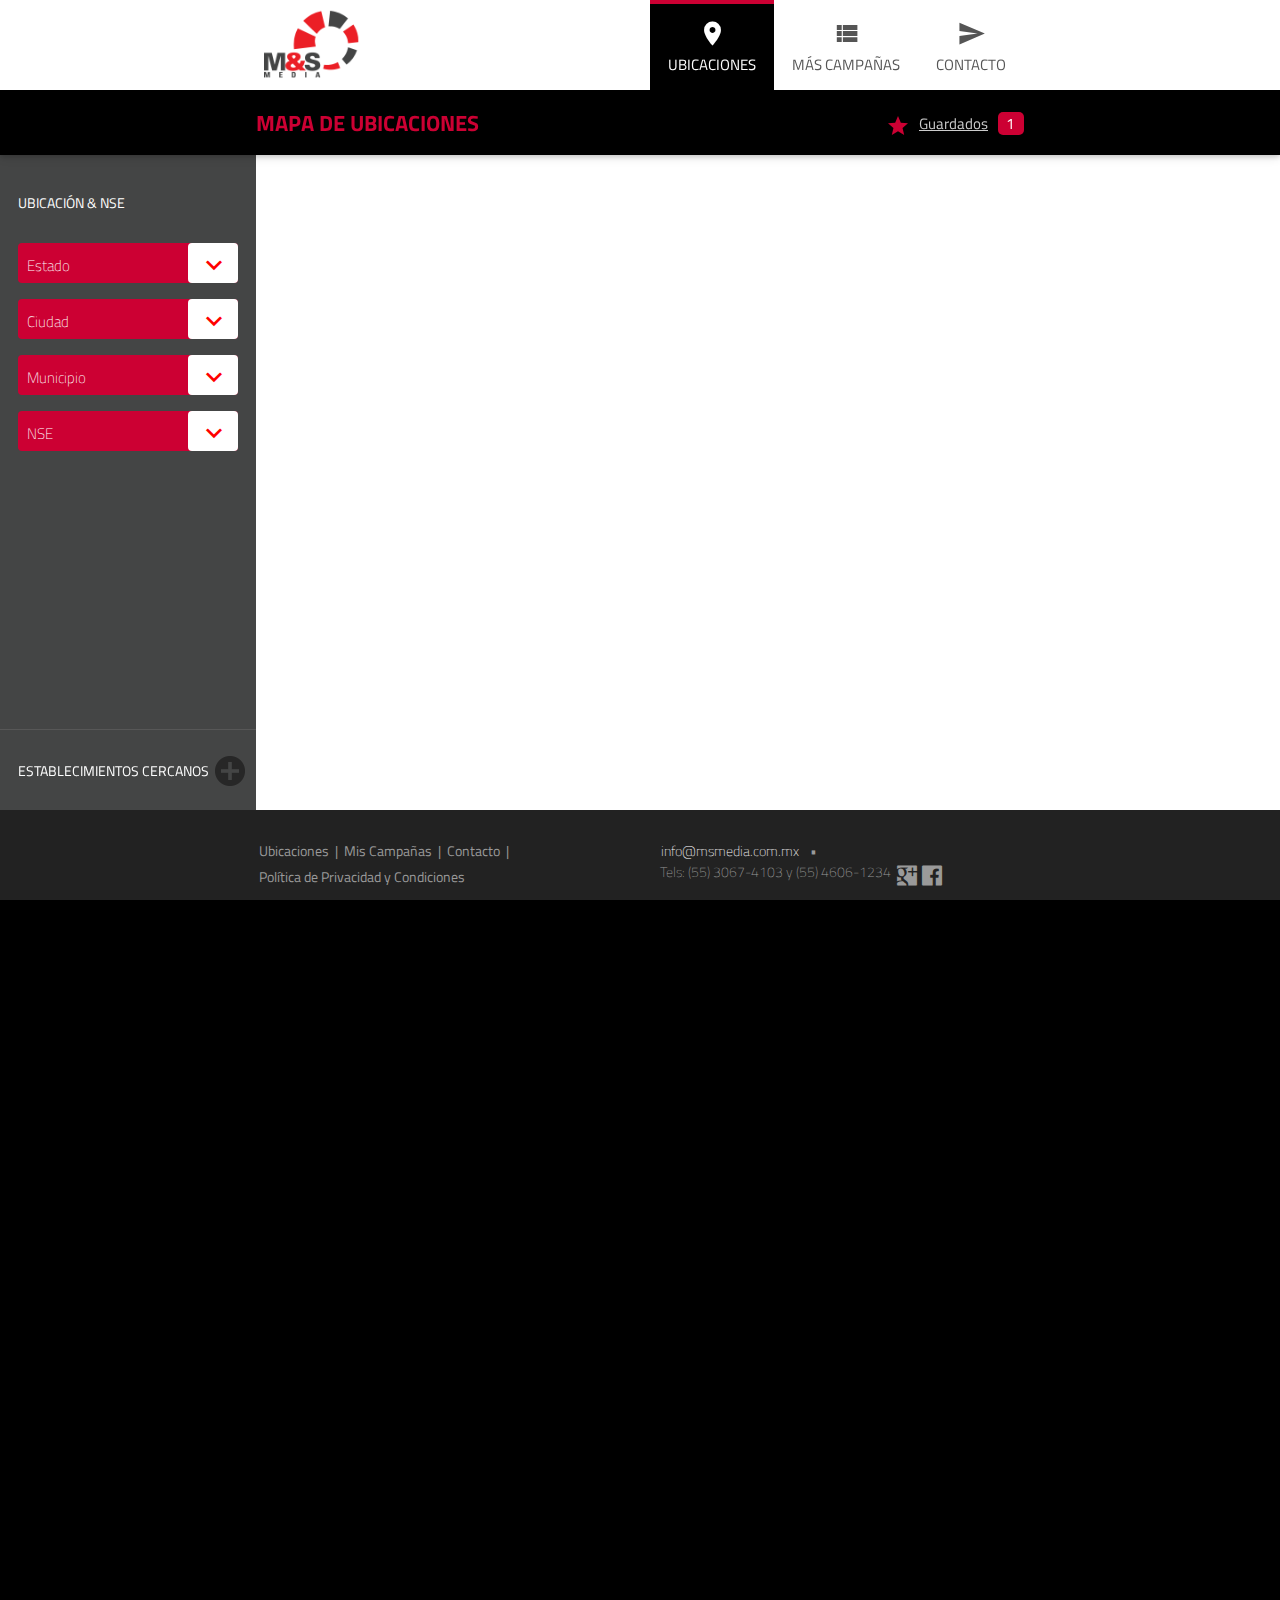
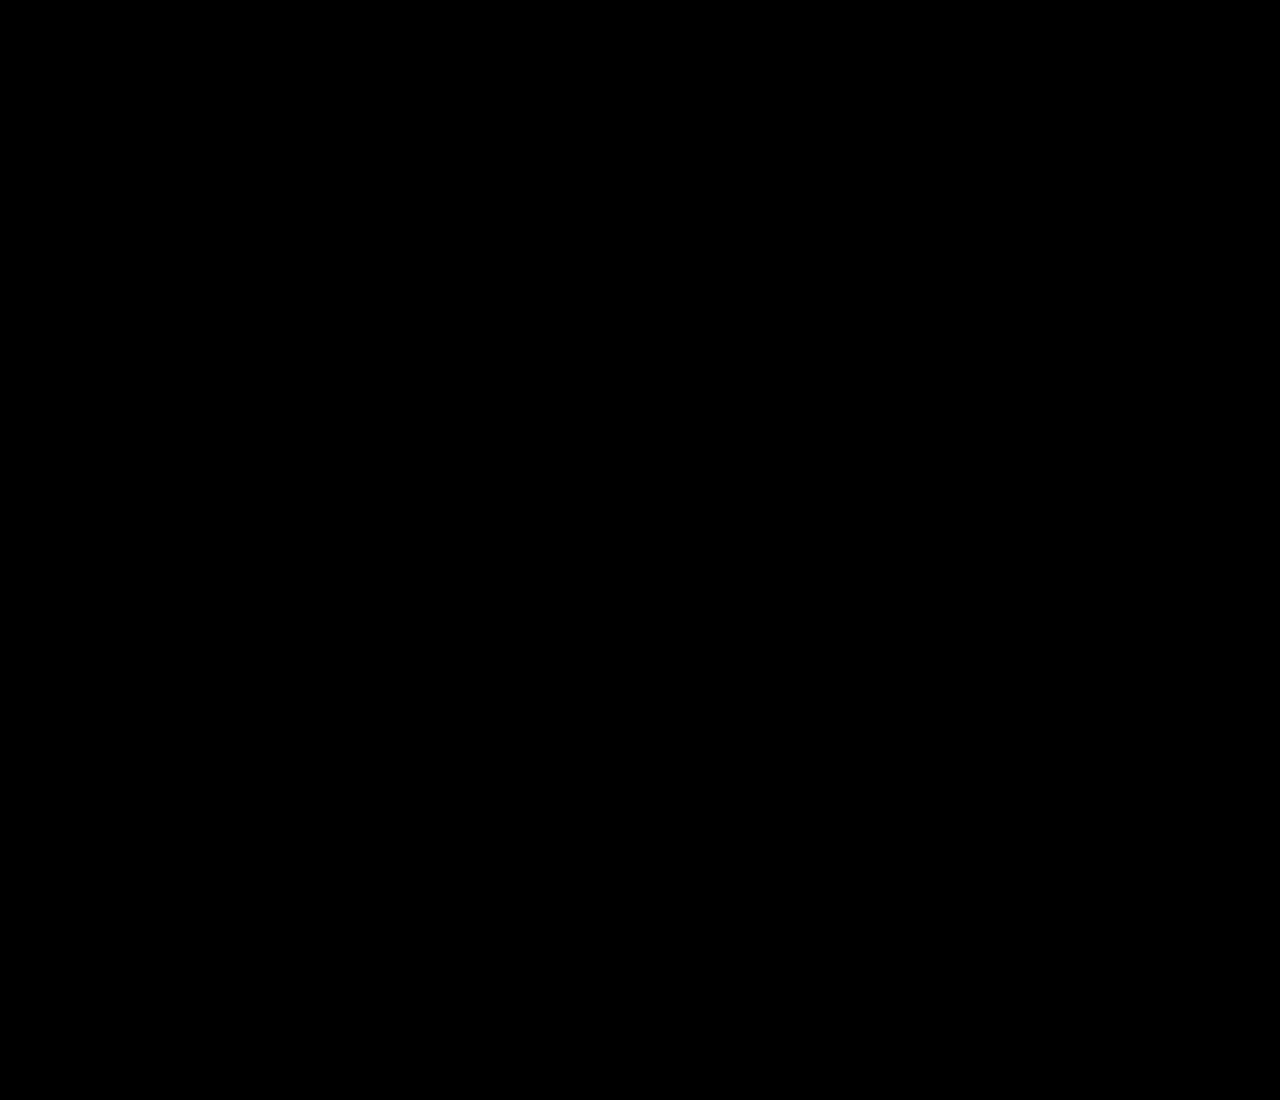
<file: index.html>
<!DOCTYPE html>
<html lang="es">

<head>
	<meta charset="UTF-8">
	<meta name="viewport" content="width=device-width, initial-scale=1.0">
	<title>MS Media</title>

	<link href="https://fonts.googleapis.com/icon?family=Material+Icons" rel="stylesheet">
	<link href='https://fonts.googleapis.com/css?family=Titillium+Web:400,700,600italic,600,700italic,900,400italic' rel='stylesheet' type='text/css'>
	<link rel="stylesheet" type="text/css" href="style.css" />

	<!--[if IE]>
		<script type="text/javascript">
			 var console = { log: function() {} };
		</script>
	<![endif]-->

</head>	
<body>
	<header>
		<nav class="first-nav">
			<div class="nav-wrapper container">
				<img src="assets/images/logo.png" alt="ms media"> 
			  <ul id="menu" class="right hide-on-med-and-down">
			      <a href="#firstPage" class="active">
					<li data-menuanchor="firstPage" class="waves-effect  waves-light">
					  <i class="material-icons">location_on</i>
					   <span> UBICACIONES</span>
					</li>
				   </a>	
				   <a href="#secondPage">
					<li data-menuanchor="secondPage" class="waves-effect  waves-light">
					  <i class="material-icons">view_list</i>
					   <span>  MÁS CAMPAÑAS</span>
					</li>
				   </a>	
				   <a href="#3rdPage">
					<li data-menuanchor="3rdPage" class="waves-effect  waves-light">
					  <i class="material-icons">send</i>
					   <span> CONTACTO</span>
					</li>
				   </a>	   
			   </ul>
			</div>
		</nav>
	</header>

	<!-- ** FULLPAGE///-->
	<div id="fullpage">
	      <!-- ///////////* Page1 * /////////////////-->	
		  <div class="section" id="section0">
			<main class="contenido"> 
			  <nav class="second-nav">
			    <div class="nav-wrapper container">
			      <div >
			        <h2>Mapa de ubicaciones</h2>
			      </div>
			      <div class=" guardados">
			          <span class="material-icons">star_rate</span>
			          <a href="#" class="collection-item">
			           Guardados</a><span>1</span>
			      </div> 
				</div>
			  </nav>  
			  <article>
				  <aside>
					  <ul class="collapsible" data-collapsible="accordion">
					    <li>
					      <div class="collapsible-header active">
						      <div class="content-collapsible-header">
			                    UBICACIÓN & NSE 
			                  </div>  
					      </div>
					      <div class="collapsible-body">
					         <select>
						      	<option value="" disabled selected>Estado</option>
						      	<option value="1">Aguascalientes</option>
						      	<option value="2">Colíma</option>
						    </select>
						      <select>
						      	<option value="" disabled selected>Ciudad</option>
						      	<option value="1">Aguascalientes</option>
						      	<option value="2">Colíma</option>
						    </select>
						    <select>
						      	<option value="" disabled selected>Municipio</option>
						      	<option value="1">Aguascalientes</option>
						      	<option value="2">Colíma</option>
						    </select>
						    <select>	
						      	<option value="" disabled selected>NSE</option>
						      	<option value="1">Aguascalientes</option>
						      	<option value="2">Colíma</option>
						    </select>
					       </div>
					    </li>
					    <li>
					      <div class="collapsible-header waves-effect waves-light">
					        <div class="content-collapsible-header">
					          ESTABLECIMIENTOS CERCANOS 
					        </div>  
					      </div>
					      <div class="collapsible-body"><p>Lorem ipsum dolor sit amet.</p></div>
					    </li>
					  </ul>
			      </aside>
		      
			      <aside class="mapa">
			 	    <iframe src="https://www.google.com/maps/embed?pb=!1m18!1m12!1m3!1d15002084.337996349!2d-111.55596176394198!3d23.365841313308945!2m3!1f0!2f0!3f0!3m2!1i1024!2i768!4f13.1!3m3!1m2!1s0x84043a3b88685353%3A0xed64b4be6b099811!2zTcOpeGljbw!5e0!3m2!1ses-419!2smx!4v1460656400638"frameborder="0" style="overflow:hidden;overflow-x:hidden;overflow-y:hidden;height:100%;width:100%;position:absolute;top:0px;left:0px;right:0px;bottom:0px" height="100%" width="100%"></iframe>
			 	   </aside>
		     </article>
		   </main>
		</div>
		<!-- ///////////* Page1 Ends* /////////////////-->	

	    <!-- ///////////* Page2 * /////////////////-->		
		<div class="section" id="section1"> </div>
		<!-- ///////////* Page2 Ends* /////////////////-->	
			
		<!-- ///////////* Page2 * /////////////////-->	
		<div class="section" id="section2"></div>
		<!-- ///////////* Page2 Ends* /////////////////-->	
	</div>
	<!-- ** FULLPAGE ENDS///-->

<footer>
	<div class="container">
		<ul>
			<li><a href="ubicacion.html">Ubicaciones</a></li>
			<li>|</li> 
			<li><a href="campanas.html">Mis Campañas</a></li>
			<li>|</li> 
			<li><a href="contacto.html">Contacto</a></li>
			<li>|</li> 
			<li><a href="privacidad.html">Política de Privacidad y Condiciones</a></li>
		</ul>
		<ul >
			<li><a href="mailto:info@msmedia.com.mx">info@msmedia.com.mx</a></li>
			<li>•</li>
			<li>Tels: (55) 3067-4103 y (55) 4606-1234</li>
			<a href="#" target="_blank"><i class="flaticon-social"></i></a>&nbsp
			<a href="#" target="_blank"><i class="flaticon-square"></i></a>
		</ul>
	</div>
</footer>
	<script type="text/javascript" src="https://code.jquery.com/jquery-2.1.1.min.js"></script>
    <script type="text/javascript" src="assets/js/materialize.js"></script>
    <script type="text/javascript" src="assets/js/main.js"></script>
	<script type="text/javascript" src="assets/js/jquery.fullPage.js"></script>
	<script type="text/javascript" src="assets/js/examples.js"></script>
</body>
</html>
</file>
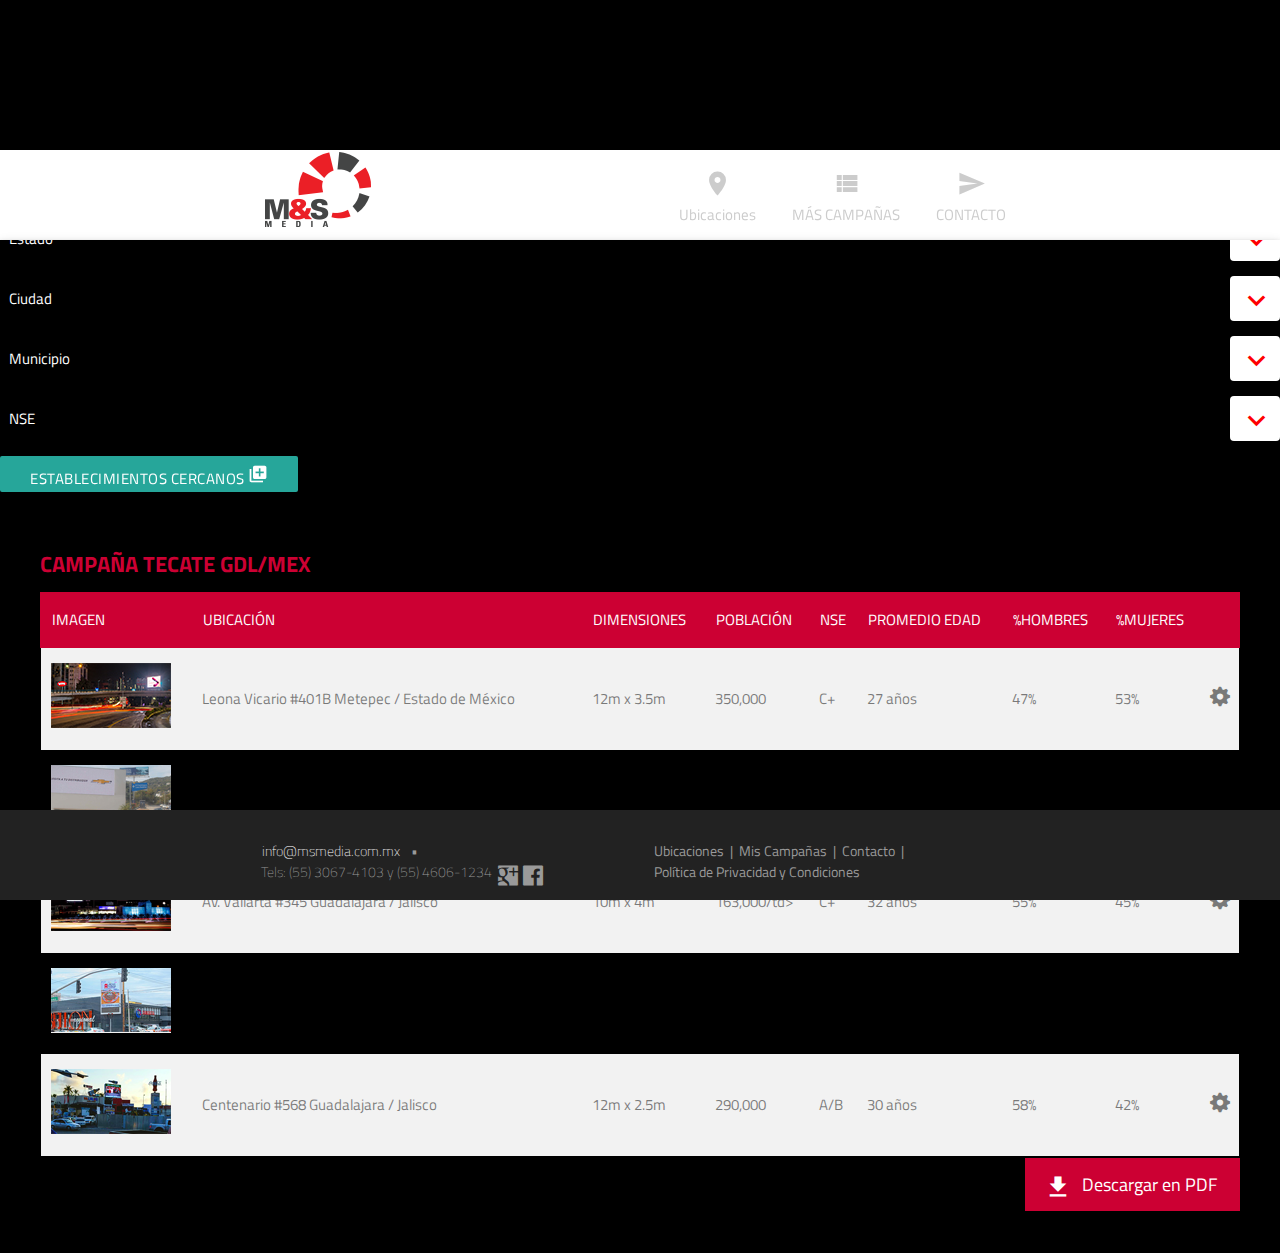
<file: campanas.html>
<!DOCTYPE html>
<html lang="es">
<head>
	<meta charset="UTF-8">
	<meta name="viewport" content="width=device-width, initial-scale=1.0">
	<title>MS Media</title>
	<!-- links -->
	<link rel="stylesheet" href="style.css">
	<link href="https://fonts.googleapis.com/icon?family=Material+Icons" rel="stylesheet">
	<link href='https://fonts.googleapis.com/css?family=Titillium+Web:400,700,600italic,600,700italic,900,400italic' rel='stylesheet' type='text/css'>

	<link rel="icon" href="favicon.ico" type="image/x-icon"/>
	<link rel="shortcut icon" href="favicon.ico" type="image/x-icon"/>
</head>
<body>
	<header>
          

      <nav class="first-nav">
	    <div class="nav-wrapper container">
	      <a href="#" class="brand-logo">
	        <img src="assets/images/logo.png" alt="ms media">
	      </a>

	       
	      <ul class="right hide-on-med-and-down">
	      
	        <li> 
	            <a href="ubicaciones.html"><i class="material-icons">location_on</i>
	            Ubicaciones</a>
	         </li>
	         <li> 
	             <a href="campanas.html"><i class="material-icons">view_list</i>
	            MÁS CAMPAÑAS</a>
	         </li>
	         <li> 
	             <a href="campanas.html"><i class="material-icons">send</i>
	            CONTACTO</a>
	         </li>
	      </ul>

	    </div>
      </nav>

       <nav class="second-nav">
	    <div class="nav-wrapper container">
		    <div class="row">	
			      <div class="col s9">
			        <h2>Mapa de ubicaciones</h2>
			      </div>
			      <div class="col s3 guardados">
			          <i class="material-icons">star_rate</i>
			          <a href="#" class="collection-item">
			           Guardados</a><span>1</span>
			      </div>
		    </div>
		</div>
	  </nav>  

	</header>
	<main class="contenido campana">
	  <ul>
		<h3>UBICACIÓN Y NSE</h3>
		 <li class="input-field col s12">
		    <select>
		      <option value="" disabled selected>Estado</option>
		      <option value="1">Aguascalientes</option>
		    </select>
		  </li>
		  <li class="input-field col s12">
		    <select>
		      <option value="" disabled selected>Ciudad</option>
		      <option value="1">Aguascalientes</option>
		    </select>
		  </li>
		  <li class="input-field col s12">
		    <select>
		      <option value="" disabled selected>Municipio</option>
		      <option value="1">CDMX</option>
		    </select>
		  </li>
		  <li class="input-field col s12">
		    <select>
		      <option value="" disabled selected>NSE</option>
		      <option value="1">CDMX</option>
		    </select>
		  </li>
		  <!-- Modal Trigger -->
		  <a class="waves-effect waves-light btn modal-trigger" href="#modal1">
		     ESTABLECIMIENTOS CERCANOS
		      <i class="material-icons">library_add</i>

		   </a>
		  <!-- Modal Structure -->
		  <div id="modal1" class="modal bottom-sheet">
		    <div class="modal-content">
		      <h4>Modal Header</h4>
		      <p>A bunch of text</p>
		    </div>
		    <div class="modal-footer">
		      <a href="#!" class="modal-action modal-close waves-effect waves-green btn-flat">Agree</a>
		    </div>
		  </div>
      </ul>
      <ul class="tabla">
      	<h2>Campaña Tecate GDL/MEX</h2>
      	<table class="striped">
        <thead>
          <tr>
              <th data-field="Imagen">Imagen</th>
              <th data-field="Ubicacion">Ubicación</th>
              <th data-field="Dimensiones">Dimensiones</th>
              <th data-field="Población">Población</th>
              <th data-field="NSE">NSE</th>
              <th data-field="Promedio">Promedio edad</th>
              <th data-field="id">%Hombres</th>
              <th data-field="name">%Mujeres</th>
              <th data-field="price"></th>
          </tr>
        </thead>

        <tbody>
          <tr>
            <td><img src="assets/images/c1.jpg" alt=""></td>
            <td>Leona Vicario #401B Metepec / Estado de México</td>
            <td>12m x 3.5m</td>
            <td>350,000</td>
            <td>C+</td>
            <td>27 años</td>
            <td>47%</td>
            <td>53%</td>
            <td><i class="flaticon-icon-128"></i></td>
          </tr>
          <tr>
            <td><img src="assets/images/c2.png" alt=""></td>
            <td>Av. Emiliano Zapata #33 Metepec / Estado de México</td>
            <td>6m x 5m</td>
            <td>180,000</td>
            <td>C</td>
            <td>21 años</td>
            <td>50%</td>
            <td>50%</td>
            <td><i class="flaticon-icon-128"></i></td>
          </tr>
          <tr>
            <td><img src="assets/images/c3.png" alt=""></td>
            <td>Av. Vallarta #345 Guadalajara / Jalisco</td>
            <td>10m x 4m</td>
            <td>163,000/td>
            <td>C+</td>
            <td>32 años</td>
            <td>55%</td>
            <td>45%</td>
            <td><i class="flaticon-icon-128"></i></td>
          </tr>
          <tr>
            <td><img src="assets/images/c4.png" alt=""></td>
            <td>Av. Vallarta #900 Guadalajara / Jalisco</td>
            <td>14m x 7m</td>
            <td>324,500</td>
            <td>C+</td>
            <td>25 años</td>
            <td>46%</td>
            <td>45%</td>
            <td><i class="flaticon-icon-128"></i></td>
          </tr>
          <tr>
            <td><img src="assets/images/c5.png" alt=""></td>
            <td>Centenario #568 Guadalajara / Jalisco</td>
            <td>12m x 2.5m</td>
            <td>290,000</td>
            <td>A/B</td>
            <td>30 años</td>
            <td>58%</td>
            <td>42%</td>
            <td><i class="flaticon-icon-128"></i></td>
          </tr>
        </tbody>
      </table>

      <p><a href="#"><i class="flaticon-arrow"></i>&nbspDescargar en PDF</a></p>
      </ul>

		

	</main>
	
	<footer>
		<div class="container">
			<div class="row">
			<ul class="col s6">
				<li><a href="ubicacion.html">Ubicaciones</a></li>
				<li>|</li> 
				<li><a href="campanas.html">Mis Campañas</a></li>
				<li>|</li> 
				<li><a href="contacto.html">Contacto</a></li>
				<li>|</li> 
				<li><a href="privacidad.html">Política de Privacidad y Condiciones</a></li>
			</ul>
			<ul class="col s6">
				<li><a href="mailto:info@msmedia.com.mx">info@msmedia.com.mx</a></li>
				<li>•</li>
				<li>Tels: (55) 3067-4103 y (55) 4606-1234</li>
				<a href="#" target="_blank"><i class="flaticon-social"></i></a>&nbsp
				<a href="#" target="_blank"><i class="flaticon-square"></i></a>
			</ul>
			</div>
		</div>
	</footer>	



	<script type="text/javascript" src="https://code.jquery.com/jquery-2.1.1.min.js"></script>
      <script type="text/javascript" src="assets/js/materialize.js"></script>
      <script type="text/javascript" src="assets/js/main.js"></script>

</body>
</html>
</file>
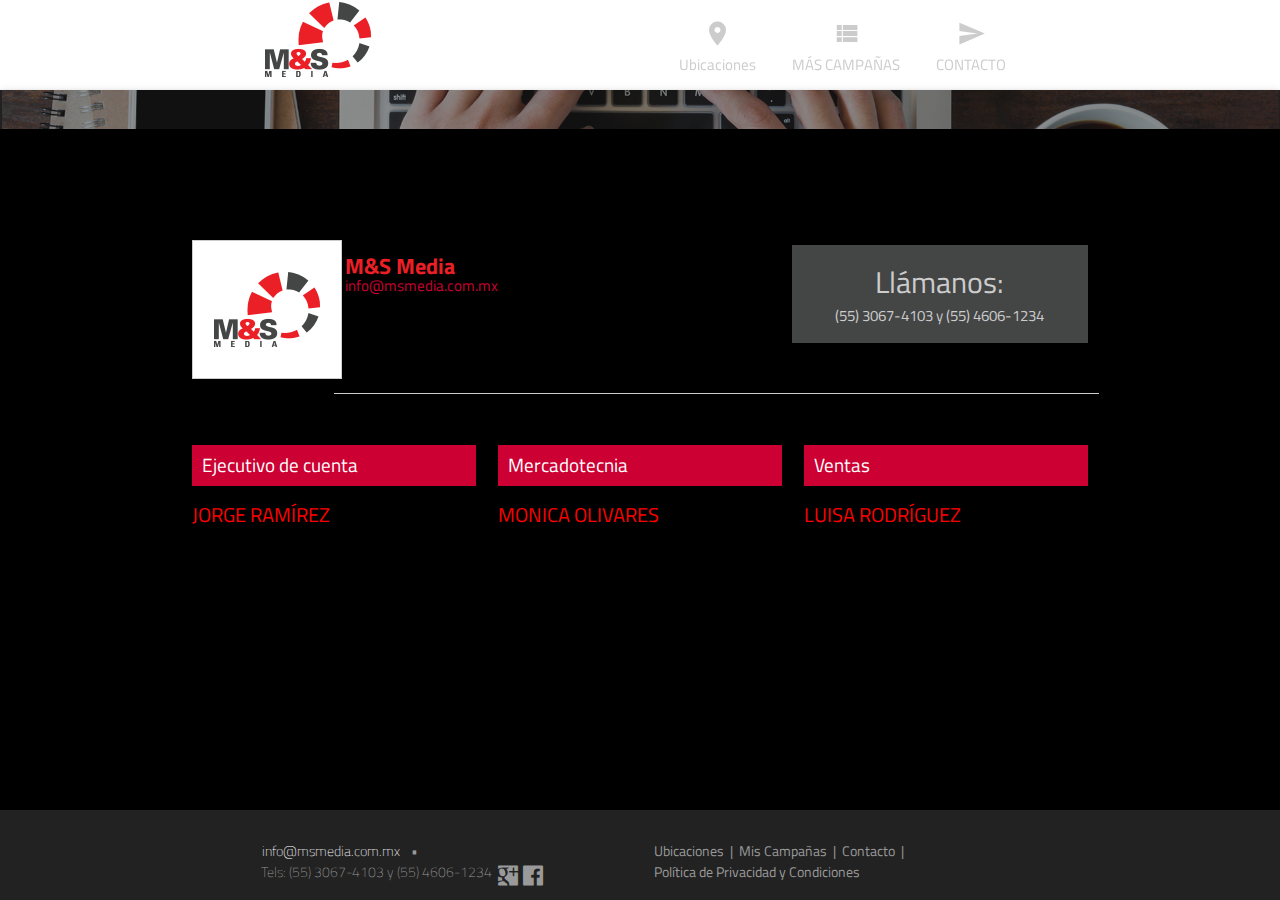
<file: contacto.html>
<!DOCTYPE html>
<html lang="es">
<head>
	<meta charset="UTF-8">
	<meta name="viewport" content="width=device-width, initial-scale=1.0">
	<title>MS Media</title>
	<!-- links -->
	<link rel="stylesheet" href="style.css">
	<link href="https://fonts.googleapis.com/icon?family=Material+Icons" rel="stylesheet">
	<link href='https://fonts.googleapis.com/css?family=Titillium+Web:400,700,600italic,600,700italic,900,400italic' rel='stylesheet' type='text/css'>

	<link rel="icon" href="favicon.ico" type="image/x-icon"/>
	<link rel="shortcut icon" href="favicon.ico" type="image/x-icon"/>
</head>
<body>
	<header>
          

      <nav class="first-nav">
	    <div class="nav-wrapper container">
	      <a href="#" class="brand-logo">
	        <img src="assets/images/logo.png" alt="ms media">
	      </a>

	       <a href="#" data-activates="mobile-demo" class="button-collapse"><i class="material-icons">menu</i></a>
	      <ul class="right hide-on-med-and-down">
	      
	        <li> 
	            <a href="ubicaciones.html"><i class="material-icons">location_on</i>
	            Ubicaciones</a>
	         </li>
	         <li> 
	             <a href="campanas.html"><i class="material-icons">view_list</i>
	            MÁS CAMPAÑAS</a>
	         </li>
	         <li> 
	             <a href="campanas.html"><i class="material-icons">send</i>
	            CONTACTO</a>
	         </li>
	      </ul>

	      <ul class="side-nav" id="mobile-demo">
        <li><a href="sass.html">Sass</a></li>
        <li><a href="badges.html">Components</a></li>
        <li><a href="collapsible.html">Javascript</a></li>
        <li><a href="mobile.html">Mobile</a></li>
      </ul>
	    </div>
      </nav>

       <nav class="second-nav">
	    <div class="nav-wrapper container">
		    <div class="row">	
			      <div class="col s9">
			        <h2>Contacto</h2>
			      </div>
			      
		    </div>
		</div>
	  </nav>  

	</header>

	<main class="contenido-contacto">
		<section class="img-header">
			<img src="assets/images/imagencontacto.png" alt="">
		</section>
		<section class="contacto container">
			<article class="row">
				<div class="col s2">
					<img src="assets/images/contacto.png" alt="">
				</div>
				<div class="col s10">
					<div class="row">
						<div class="col s7">
							<h3>M&S Media</h3>
							<span>info@msmedia.com.mx</span>
							<p>Contáctanos y solicita una cotización para tu campaña en Medios Exteriores</p>
						</div>
						<div class="col s5">
							<p><span>Llámanos:</span><br>
							(55) 3067-4103 y (55) 4606-1234</p>
						</div>
					</div>
				</div>
			</article>
		</section>

		<section class="personal container">

			<article class="row">
				
				<div class="col s4">
					<h3>Ejecutivo de cuenta</h3>
					<h4>Jorge Ramírez</h4>
					<a href="mailto:jorge.ramirez@msmedia.com.mx">jorge.ramirez@msmedia.com.mx</a></span>
					<p>
					Tel: +52 (55) 3067-4103 y (55)4606-1234<br>
					Moras #441, Col. Del Valle,<br>
					CP. 03100, Benito Juárez, México D.F.
					</p>
				</div>


				<div class="col s4">
					<h3>Mercadotecnia</h3>
					<h4>Monica Olivares</h4>
					<a href="mailto:monica.olivares@msmedia.com.mx">monica.olivares@msmedia.com.mx</a></span>
					<p>
					Tel: +52 (55) 3067-4103 y (55)4606-1234<br>
					Moras #441, Col. Del Valle,<br>
					CP. 03100, Benito Juárez, México D.F.
					</p>
					
						
					</p>
				</div>
				<div class="col s4">
					<h3>Ventas</h3>
					<h4>Luisa Rodríguez</h4>
					<a href="mailto:luisa.rodriguez@msmedia.com.mx">luisa.rodriguez@msmedia.com.mx</a></span>
					<p>
					Tel: +52 (55) 3067-4103 y (55)4606-1234<br>
					Moras #441, Col. Del Valle,<br>
					CP. 03100, Benito Juárez, México D.F.
					</p>
				</div>
				
			</article>


		</section>
	  
	</main>
	
	<footer>
		<div class="container">
			<div class="row">
			<ul class="col s6">
				<li><a href="ubicacion.html">Ubicaciones</a></li>
				<li>|</li> 
				<li><a href="campanas.html">Mis Campañas</a></li>
				<li>|</li> 
				<li><a href="contacto.html">Contacto</a></li>
				<li>|</li> 
				<li><a href="privacidad.html">Política de Privacidad y Condiciones</a></li>
			</ul>
			<ul class="col s6">
				<li><a href="mailto:info@msmedia.com.mx">info@msmedia.com.mx</a></li>
				<li>•</li>
				<li>Tels: (55) 3067-4103 y (55) 4606-1234</li>
				<a href="#" target="_blank"><i class="flaticon-social"></i></a>&nbsp
				<a href="#" target="_blank"><i class="flaticon-square"></i></a>
			</ul>
			</div>
		</div>
	</footer>	



	<script type="text/javascript" src="https://code.jquery.com/jquery-2.1.1.min.js"></script>
      <script type="text/javascript" src="assets/js/materialize.js"></script>
      <script type="text/javascript" src="assets/js/main.js"></script>

</body>
</html>
</file>
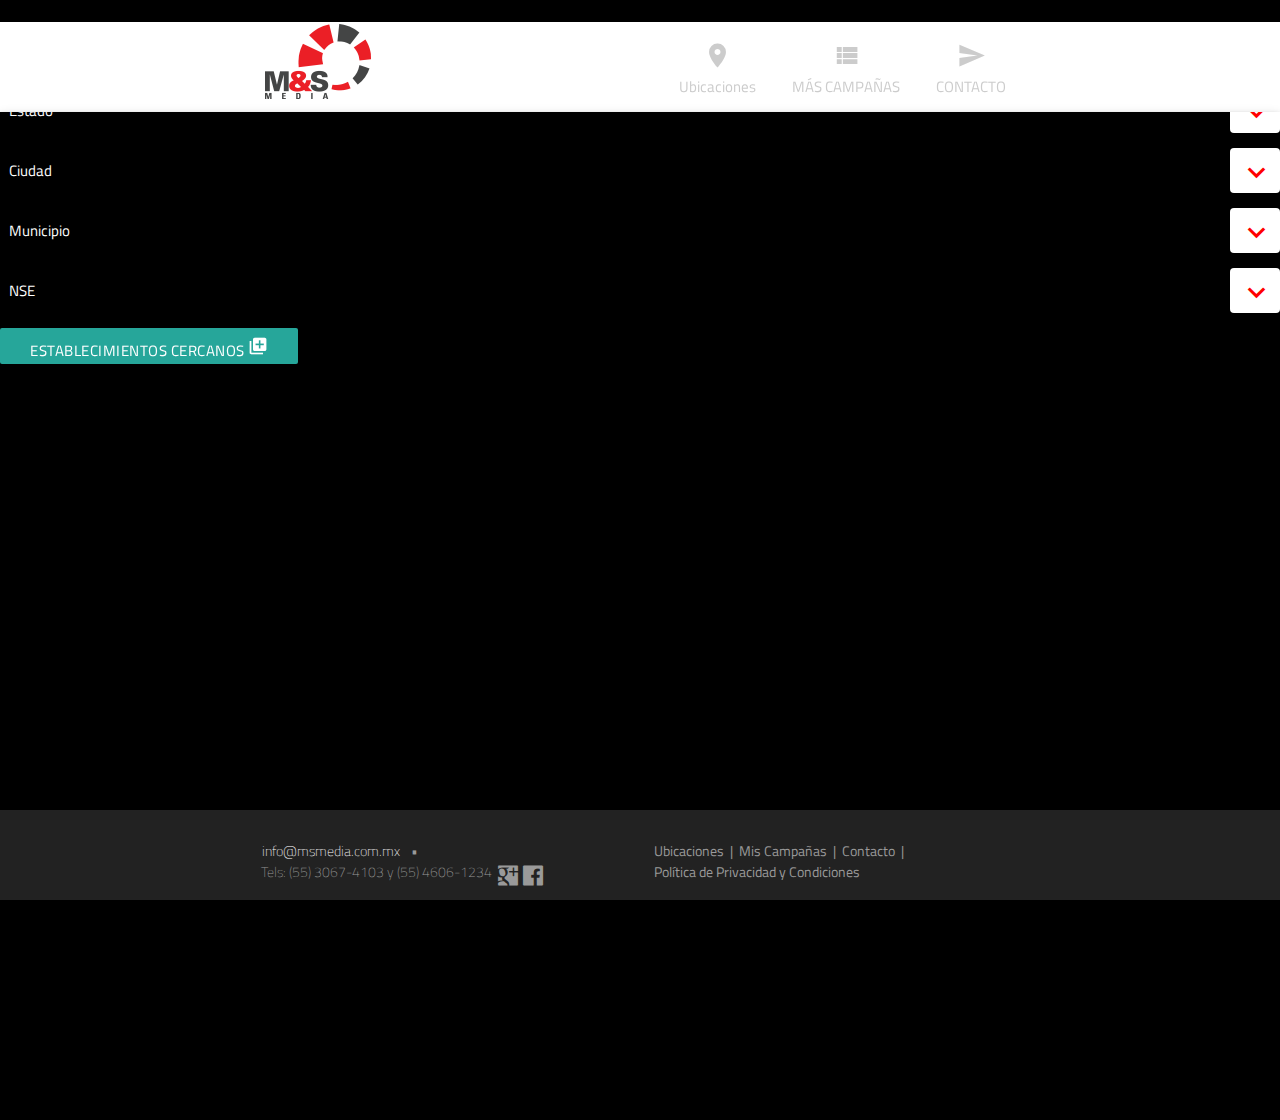
<file: index copia.html>
<!DOCTYPE html>
<html lang="es">
<head>
	<meta charset="UTF-8">
	<meta name="viewport" content="width=device-width, initial-scale=1.0">
	<title>MS Media</title>
	<!-- links -->
	<link rel="stylesheet" href="style.css">
	<link href="https://fonts.googleapis.com/icon?family=Material+Icons" rel="stylesheet">
	<link href='https://fonts.googleapis.com/css?family=Titillium+Web:400,700,600italic,600,700italic,900,400italic' rel='stylesheet' type='text/css'>

	<link rel="icon" href="favicon.ico" type="image/x-icon"/>
	<link rel="shortcut icon" href="favicon.ico" type="image/x-icon"/>
</head>
<body>
	<header>
          

      <nav class="first-nav">
	    <div class="nav-wrapper container">
	      <a href="#" class="brand-logo">
	        <img src="assets/images/logo.png" alt="ms media">
	      </a>

	       
	      <ul class="right hide-on-med-and-down">
	      
	        <li> 
	            <a href="ubicaciones.html"><i class="material-icons">location_on</i>
	            Ubicaciones</a>
	         </li>
	         <li> 
	             <a href="campanas.html"><i class="material-icons">view_list</i>
	            MÁS CAMPAÑAS</a>
	         </li>
	         <li> 
	             <a href="campanas.html"><i class="material-icons">send</i>
	            CONTACTO</a>
	         </li>
	      </ul>

	    </div>
      </nav>

       <nav class="second-nav">
	    <div class="nav-wrapper container">
		    <div class="row">	
			      <div class="col s9">
			        <h2>Mapa de ubicaciones</h2>
			      </div>
			      <div class="col s3 guardados">
			          <i class="material-icons">star_rate</i>
			          <a href="#" class="collection-item">
			           Guardados</a><span>1</span>
			      </div>
		    </div>
		</div>
	  </nav>  

	</header>
	<main class="contenido ">
	  <ul>
		<h3>UBICACIÓN Y NSE</h3>
		 <li class="input-field col s12">
		    <select>
		      <option value="" disabled selected>Estado</option>
		      <option value="1">Aguascalientes</option>
		    </select>
		  </li>
		  <li class="input-field col s12">
		    <select>
		      <option value="" disabled selected>Ciudad</option>
		      <option value="1">Aguascalientes</option>
		    </select>
		  </li>
		  <li class="input-field col s12">
		    <select>
		      <option value="" disabled selected>Municipio</option>
		      <option value="1">CDMX</option>
		    </select>
		  </li>
		  <li class="input-field col s12">
		    <select>
		      <option value="" disabled selected>NSE</option>
		      <option value="1">CDMX</option>
		    </select>
		  </li>
		  <!-- Modal Trigger -->
		  <a class="waves-effect waves-light btn modal-trigger" href="#modal1">
		     ESTABLECIMIENTOS CERCANOS
		      <i class="material-icons">library_add</i>

		   </a>
		  <!-- Modal Structure -->
		  <div id="modal1" class="modal bottom-sheet">
		    <div class="modal-content">
		      <h4>Modal Header</h4>
		      <p>A bunch of text</p>
		    </div>
		    <div class="modal-footer">
		      <a href="#!" class=" modal-action modal-close waves-effect waves-green btn-flat">Agree</a>
		    </div>
		  </div>
      </ul>
      <ul class="mapa">
      	<iframe src="https://www.google.com/maps/embed?pb=!1m18!1m12!1m3!1d15002084.337996349!2d-111.55596176394198!3d23.365841313308945!2m3!1f0!2f0!3f0!3m2!1i1024!2i768!4f13.1!3m3!1m2!1s0x84043a3b88685353%3A0xed64b4be6b099811!2zTcOpeGljbw!5e0!3m2!1ses-419!2smx!4v1460656400638" width="100%" height="750px" frameborder="0" style="border:0" allowfullscreen></iframe>
      </ul>
	</main>
	
	<footer>
		<div class="container">
			<div class="row">
			<ul class="col s6">
				<li><a href="ubicacion.html">Ubicaciones</a></li>
				<li>|</li> 
				<li><a href="campanas.html">Mis Campañas</a></li>
				<li>|</li> 
				<li><a href="contacto.html">Contacto</a></li>
				<li>|</li> 
				<li><a href="privacidad.html">Política de Privacidad y Condiciones</a></li>
			</ul>
			<ul class="col s6">
				<li><a href="mailto:info@msmedia.com.mx">info@msmedia.com.mx</a></li>
				<li>•</li>
				<li>Tels: (55) 3067-4103 y (55) 4606-1234</li>
				<a href="#" target="_blank"><i class="flaticon-social"></i></a>&nbsp
				<a href="#" target="_blank"><i class="flaticon-square"></i></a>
			</ul>
			</div>
		</div>
	</footer>	



	<script type="text/javascript" src="https://code.jquery.com/jquery-2.1.1.min.js"></script>
      <script type="text/javascript" src="assets/js/materialize.js"></script>
      <script type="text/javascript" src="assets/js/main.js"></script>

</body>
</html>
</file>
<file: style.css>
body {
  font-family: 'Titillium Web', sans-serif !important;
  background: #000;
  overflow-y: hidden; }

.bottomInher {
  bottom: 0; }

.bottomTop {
  bottom: 500px; }

.lean-overlay {
  display: none !important; }

i {
  font-style: normal;
  -webkit-font-smoothing: antialiased  !important; }

.section {
  background-color: #000 !important; }

#fullpage {
  margin-top: 0px !important; }

footer {
  background-color: #222;
  position: fixed;
  bottom: 0;
  height: 10%;
  width: 100%;
  z-index: 1004; }
  footer .container {
    width: 60%;
    left: 0;
    right: 0;
    margin: 0 auto;
    bottom: 0;
    height: 30px;
    margin: auto;
    position: absolute;
    top: 0;
    -webkit-flex-flow: row wrap;
    -ms-flex-flow: row wrap;
    flex-flow: row wrap;
    display: -webkit-box;
    display: -webkit-flex;
    display: -ms-flexbox;
    display: flex; }
    footer .container ul:nth-child(1) {
      font-size: 14px;
      float: right;
      -webkit-flex-flow: row wrap;
      -ms-flex-flow: row wrap;
      flex-flow: row wrap;
      display: -webkit-box;
      display: -webkit-flex;
      display: -ms-flexbox;
      display: flex;
      width: 52%; }
      footer .container ul:nth-child(1) li {
        color: #9a9a9a;
        margin: 0 3px; }
        footer .container ul:nth-child(1) li a {
          color: #9a9a9a;
          transition: .2s; }
          footer .container ul:nth-child(1) li a :hover {
            color: #cc0033; }
    footer .container ul:nth-child(2) {
      float: left;
      -webkit-flex-flow: row wrap;
      -ms-flex-flow: row wrap;
      flex-flow: row wrap;
      display: -webkit-box;
      display: -webkit-flex;
      display: -ms-flexbox;
      display: flex;
      width: 48%;
      font-size: 14px; }
      footer .container ul:nth-child(2) li {
        margin: 0 5px;
        color: #9a9a9a;
        float: right;
        font-weight: lighter; }
        footer .container ul:nth-child(2) li a {
          color: white;
          transition: .2s; }
          footer .container ul:nth-child(2) li a :hover {
            color: #cc0033; }
      footer .container ul:nth-child(2) a {
        color: #9a9a9a;
        float: right;
        font-weight: lighter;
        margin: 0 1px; }
        footer .container ul:nth-child(2) a i {
          vertical-align: middle; }

header {
  position: fixed;
  height: 10%;
  display: block;
  width: 100%;
  background: white;
  z-index: 9;
  overflow: hidden; }
  header .first-nav {
    border: 0;
    height: 100%;
    color: #828282; }
    header .first-nav .nav-wrapper {
      width: 60%;
      position: relative; }
      header .first-nav .nav-wrapper > img {
        bottom: 0;
        height: calc(3vw + 3vh);
        margin: auto;
        position: absolute;
        top: 0; }
        @media (min-height: 800px) {
          header .first-nav .nav-wrapper > img {
            height: calc(3.3vw + 3.3vh); } }
      header .first-nav .nav-wrapper > ul {
        display: inline-table;
        height: 98%; }
        header .first-nav .nav-wrapper > ul li {
          background: transparent;
          text-align: center;
          color: #555;
          padding: 0 18px;
          cursor: pointer;
          border-top: 4px solid transparent; }
          header .first-nav .nav-wrapper > ul li:hover {
            background: rgba(0, 0, 0, 0.77);
            color: white;
            border-top: 4px solid #cc0033; }
          header .first-nav .nav-wrapper > ul li i {
            display: inline-block;
            font-size: 22px;
            height: 0;
            line-height: 0;
            vertical-align: sub; }
            @media (min-height: 840px) {
              header .first-nav .nav-wrapper > ul li i {
                display: block;
                line-height: 4rem;
                height: 29px;
                font-size: 29px; } }
          @media (min-height: 600px) {
            header .first-nav .nav-wrapper > ul li {
              padding-top: 1%; } }
          @media (min-height: 720px) {
            header .first-nav .nav-wrapper > ul li {
              padding-top: 2%; } }
          @media (min-height: 840px) {
            header .first-nav .nav-wrapper > ul li {
              padding: 0 18px; } }

main.contenido {
  height: 80%; }
  main.contenido .second-nav {
    background-color: black;
    height: 9%;
    z-index: 99;
    width: 100%;
    position: relative; }
    main.contenido .second-nav .nav-wrapper {
      width: 60%;
      position: relative; }
      main.contenido .second-nav .nav-wrapper div:nth-child(1) h2 {
        color: #cc0033;
        text-transform: uppercase;
        font-family: 'Titillium Web', sans-serif;
        font-weight: 700;
        font-size: 22px;
        position: absolute;
        top: 0;
        bottom: 0;
        height: 22px;
        margin: auto 0; }
      main.contenido .second-nav .nav-wrapper .guardados {
        position: absolute;
        top: 0;
        right: 0;
        bottom: 0;
        height: 60px;
        margin: auto 0;
        text-align: right; }
        main.contenido .second-nav .nav-wrapper .guardados span:nth-child(1) {
          display: inline-block;
          width: 30px;
          vertical-align: middle;
          color: #cc0033; }
        main.contenido .second-nav .nav-wrapper .guardados a {
          text-decoration: underline; }
        main.contenido .second-nav .nav-wrapper .guardados span:nth-child(3) {
          padding: 0px 10px 0px 8px;
          border-radius: 5px;
          color: white;
          background-color: #cc0033;
          margin-left: 10px; }
  main.contenido article {
    padding: 0;
    margin: 0;
    -webkit-flex-flow: row wrap;
    -ms-flex-flow: row wrap;
    flex-flow: row wrap;
    display: -webkit-box;
    display: -webkit-flex;
    display: -ms-flexbox;
    display: flex;
    position: relative;
    height: 91%; }
    main.contenido article aside:nth-child(1) {
      width: 20%;
      background-color: #444545; }
      main.contenido article aside:nth-child(1) ul.collapsible {
        border: 0;
        box-shadow: none;
        padding: 0;
        width: 100%; }
        main.contenido article aside:nth-child(1) ul.collapsible li:nth-child(2) .collapsible-header {
          border-top: 1px solid rgba(255, 255, 255, 0.1); }
        main.contenido article aside:nth-child(1) ul.collapsible li:nth-child(1) .collapsible-body {
          height: 54vh; }
        main.contenido article aside:nth-child(1) ul.collapsible li {
          width: 100%; }
          main.contenido article aside:nth-child(1) ul.collapsible li .collapsible-header {
            background-size: 40px;
            background: url(assets/images/iconMore.png) no-repeat 97% center;
            color: white;
            padding: 18px 0;
            border: 0; }
            main.contenido article aside:nth-child(1) ul.collapsible li .collapsible-header .content-collapsible-header {
              padding: 0  18px;
              font-size: 14px; }
          main.contenido article aside:nth-child(1) ul.collapsible li .collapsible-body {
            border: 0;
            padding: 0 18px; }
            main.contenido article aside:nth-child(1) ul.collapsible li .collapsible-body .select-wrapper {
              background: #cc0033;
              height: 40px;
              border-radius: 4px;
              margin-bottom: 16px; }
              main.contenido article aside:nth-child(1) ul.collapsible li .collapsible-body .select-wrapper input.select-dropdown {
                font-weight: 100; }
              main.contenido article aside:nth-child(1) ul.collapsible li .collapsible-body .select-wrapper span.caret {
                padding: 7px 10px 0;
                font-size: 32px; }
        main.contenido article aside:nth-child(1) ul.collapsible li.active .collapsible-header {
          background: none !important;
          cursor: default; }
    main.contenido article aside:nth-child(2) {
      width: 80%;
      background-color: white;
      position: relative; }

.contenido-contacto {
  padding-bottom: 100px; }

.img-header {
  height: 180px; }
  .img-header img {
    width: 100%; }

.contacto {
  margin-top: 50px; }
  .contacto .row img {
    border: 1px solid #ccc;
    margin-top: 10px; }
  .contacto .row h3 {
    color: #eb1f26;
    font-family: 'Titillium Web', sans-serif;
    font-weight: 700;
    font-size: 22px;
    line-height: 12px;
    margin-bottom: 3px;
    margin-top: 30px; }
  .contacto .row span {
    color: #cc0033; }
  .contacto .row p:nth-child(3) {
    text-transform: uppercase; }
  .contacto .row p:nth-child(1) {
    padding: 15px;
    background-color: #444545;
    color: #ccc;
    text-align: center; }
    .contacto .row p:nth-child(1) span {
      font-size: 30px;
      color: #ccc !important; }
  .contacto .row .s10 {
    border-bottom: 1px solid #ccc;
    margin-bottom: 10px; }

.personal .row .col h3 {
  padding: 10px;
  background-color: #cc0033;
  color: white;
  font-size: 19px; }
.personal .row .col h4 {
  font-size: 20px;
  text-transform: uppercase;
  color: red;
  margin: 0; }
.personal .row .col a {
  font-size: 15px;
  color: rgba(0, 0, 0, 0.87);
  margin-top: 3px;
  text-decoration: underline; }

.campana {
  margin-top: 150px; }
  .campana h2 {
    color: #cc0033;
    text-transform: uppercase;
    font-family: 'Titillium Web', sans-serif;
    font-weight: 700;
    font-size: 22px;
    line-height: 12px;
    text-align: left; }
  .campana p {
    text-align: right; }
    .campana p a {
      padding: 10px 20px;
      background-color: #cc0033;
      border: 3px solid #cc0033;
      color: white;
      transition: all .2s linear;
      font-size: 18px;
      margin-top: 20px; }
      .campana p a:hover {
        background-color: white;
        color: #cc0033; }
      .campana p a i {
        vertical-align: middle;
        margin-right: 10px; }

.tabla {
  padding: 40px !important; }
  .tabla i {
    font-style: normal;
    -webkit-font-smoothing: antialiased;
    font-size: 25px;
    line-height: 15px; }
  .tabla th {
    text-align: left;
    background-color: #cc0033;
    border: 2px solid #cc0033;
    color: white;
    text-transform: uppercase;
    padding-left: 10px; }
  .tabla tr td {
    padding-left: 10px; }

@font-face {
  font-family: "Flaticon";
  src: url("./	fonts/icon/Flaticon.eot");
  src: url("./	fonts/icon/Flaticon.eot?#iefix") format("embedded-opentype"), url("./	fonts/icon/Flaticon.woff") format("woff"), url("./	fonts/icon/Flaticon.ttf") format("truetype"), url("./	fonts/icon/Flaticon.svg#Flaticon") format("svg");
  font-weight: normal;
  font-style: normal; }
@media screen and (-webkit-min-device-pixel-ratio: 0) {
  @font-face {
    font-family: "Flaticon";
    src: url("./	fonts/icon/Flaticon.svg#Flaticon") format("svg"); } }
[class^="flaticon-"]:before, [class*=" flaticon-"]:before,
[class^="flaticon-"]:after, [class*=" flaticon-"]:after {
  font-family: Flaticon;
  font-size: 20px;
  font-style: lighter; }

.flaticon-arrow:before {
  content: "\f100"; }

.flaticon-arrows:before {
  content: "\f101"; }

.flaticon-arrows-1:before {
  content: "\f102"; }

.flaticon-black:before {
  content: "\f103"; }

.flaticon-business:before {
  content: "\f104"; }

.flaticon-business-1:before {
  content: "\f105"; }

.flaticon-close:before {
  content: "\f106"; }

.flaticon-delete:before {
  content: "\f107"; }

.flaticon-drink:before {
  content: "\f108"; }

.flaticon-folder:before {
  content: "\f109"; }

.flaticon-food:before {
  content: "\f10a"; }

.flaticon-hat:before {
  content: "\f10b"; }

.flaticon-icon-128:before {
  content: "\f10c"; }

.flaticon-interface:before {
  content: "\f10d"; }

.flaticon-location:before {
  content: "\f10e"; }

.flaticon-man:before {
  content: "\f10f"; }

.flaticon-mark:before {
  content: "\f110"; }

.flaticon-medical:before {
  content: "\f111"; }

.flaticon-medical-1:before {
  content: "\f112"; }

.flaticon-party:before {
  content: "\f113"; }

.flaticon-people:before {
  content: "\f114"; }

.flaticon-people-1:before {
  content: "\f115"; }

.flaticon-people-2:before {
  content: "\f116"; }

.flaticon-search:before {
  content: "\f117"; }

.flaticon-signs:before {
  content: "\f118"; }

.flaticon-signs-1:before {
  content: "\f119"; }

.flaticon-social:before {
  content: "\f11a"; }

.flaticon-square:before {
  content: "\f11b"; }

.flaticon-talk:before {
  content: "\f11c"; }

.flaticon-technology:before {
  content: "\f11d"; }

/*!
 * Materialize v0.97.6 (http://materializecss.com)
 * Copyright 2014-2015 Materialize
 * MIT License (https://raw.githubusercontent.com/Dogfalo/materialize/master/LICENSE)
 */
.materialize-red {
  background-color: #e51c23 !important; }

.materialize-red-text {
  color: #e51c23 !important; }

.materialize-red.lighten-5 {
  background-color: #fdeaeb !important; }

.materialize-red-text.text-lighten-5 {
  color: #fdeaeb !important; }

.materialize-red.lighten-4 {
  background-color: #f8c1c3 !important; }

.materialize-red-text.text-lighten-4 {
  color: #f8c1c3 !important; }

.materialize-red.lighten-3 {
  background-color: #f3989b !important; }

.materialize-red-text.text-lighten-3 {
  color: #f3989b !important; }

.materialize-red.lighten-2 {
  background-color: #ee6e73 !important; }

.materialize-red-text.text-lighten-2 {
  color: #ee6e73 !important; }

.materialize-red.lighten-1 {
  background-color: #ea454b !important; }

.materialize-red-text.text-lighten-1 {
  color: #ea454b !important; }

.materialize-red.darken-1 {
  background-color: #d0181e !important; }

.materialize-red-text.text-darken-1 {
  color: #d0181e !important; }

.materialize-red.darken-2 {
  background-color: #b9151b !important; }

.materialize-red-text.text-darken-2 {
  color: #b9151b !important; }

.materialize-red.darken-3 {
  background-color: #a21318 !important; }

.materialize-red-text.text-darken-3 {
  color: #a21318 !important; }

.materialize-red.darken-4 {
  background-color: #8b1014 !important; }

.materialize-red-text.text-darken-4 {
  color: #8b1014 !important; }

.red {
  background-color: #F44336 !important; }

.red-text {
  color: #F44336 !important; }

.red.lighten-5 {
  background-color: #FFEBEE !important; }

.red-text.text-lighten-5 {
  color: #FFEBEE !important; }

.red.lighten-4 {
  background-color: #FFCDD2 !important; }

.red-text.text-lighten-4 {
  color: #FFCDD2 !important; }

.red.lighten-3 {
  background-color: #EF9A9A !important; }

.red-text.text-lighten-3 {
  color: #EF9A9A !important; }

.red.lighten-2 {
  background-color: #E57373 !important; }

.red-text.text-lighten-2 {
  color: #E57373 !important; }

.red.lighten-1 {
  background-color: #EF5350 !important; }

.red-text.text-lighten-1 {
  color: #EF5350 !important; }

.red.darken-1 {
  background-color: #E53935 !important; }

.red-text.text-darken-1 {
  color: #E53935 !important; }

.red.darken-2 {
  background-color: #D32F2F !important; }

.red-text.text-darken-2 {
  color: #D32F2F !important; }

.red.darken-3 {
  background-color: #C62828 !important; }

.red-text.text-darken-3 {
  color: #C62828 !important; }

.red.darken-4 {
  background-color: #B71C1C !important; }

.red-text.text-darken-4 {
  color: #B71C1C !important; }

.red.accent-1 {
  background-color: #FF8A80 !important; }

.red-text.text-accent-1 {
  color: #FF8A80 !important; }

.red.accent-2 {
  background-color: #FF5252 !important; }

.red-text.text-accent-2 {
  color: #FF5252 !important; }

.red.accent-3 {
  background-color: #FF1744 !important; }

.red-text.text-accent-3 {
  color: #FF1744 !important; }

.red.accent-4 {
  background-color: #D50000 !important; }

.red-text.text-accent-4 {
  color: #D50000 !important; }

.pink {
  background-color: #e91e63 !important; }

.pink-text {
  color: #e91e63 !important; }

.pink.lighten-5 {
  background-color: #fce4ec !important; }

.pink-text.text-lighten-5 {
  color: #fce4ec !important; }

.pink.lighten-4 {
  background-color: #f8bbd0 !important; }

.pink-text.text-lighten-4 {
  color: #f8bbd0 !important; }

.pink.lighten-3 {
  background-color: #f48fb1 !important; }

.pink-text.text-lighten-3 {
  color: #f48fb1 !important; }

.pink.lighten-2 {
  background-color: #f06292 !important; }

.pink-text.text-lighten-2 {
  color: #f06292 !important; }

.pink.lighten-1 {
  background-color: #ec407a !important; }

.pink-text.text-lighten-1 {
  color: #ec407a !important; }

.pink.darken-1 {
  background-color: #d81b60 !important; }

.pink-text.text-darken-1 {
  color: #d81b60 !important; }

.pink.darken-2 {
  background-color: #c2185b !important; }

.pink-text.text-darken-2 {
  color: #c2185b !important; }

.pink.darken-3 {
  background-color: #ad1457 !important; }

.pink-text.text-darken-3 {
  color: #ad1457 !important; }

.pink.darken-4 {
  background-color: #880e4f !important; }

.pink-text.text-darken-4 {
  color: #880e4f !important; }

.pink.accent-1 {
  background-color: #ff80ab !important; }

.pink-text.text-accent-1 {
  color: #ff80ab !important; }

.pink.accent-2 {
  background-color: #ff4081 !important; }

.pink-text.text-accent-2 {
  color: #ff4081 !important; }

.pink.accent-3 {
  background-color: #f50057 !important; }

.pink-text.text-accent-3 {
  color: #f50057 !important; }

.pink.accent-4 {
  background-color: #c51162 !important; }

.pink-text.text-accent-4 {
  color: #c51162 !important; }

.purple {
  background-color: #9c27b0 !important; }

.purple-text {
  color: #9c27b0 !important; }

.purple.lighten-5 {
  background-color: #f3e5f5 !important; }

.purple-text.text-lighten-5 {
  color: #f3e5f5 !important; }

.purple.lighten-4 {
  background-color: #e1bee7 !important; }

.purple-text.text-lighten-4 {
  color: #e1bee7 !important; }

.purple.lighten-3 {
  background-color: #ce93d8 !important; }

.purple-text.text-lighten-3 {
  color: #ce93d8 !important; }

.purple.lighten-2 {
  background-color: #ba68c8 !important; }

.purple-text.text-lighten-2 {
  color: #ba68c8 !important; }

.purple.lighten-1 {
  background-color: #ab47bc !important; }

.purple-text.text-lighten-1 {
  color: #ab47bc !important; }

.purple.darken-1 {
  background-color: #8e24aa !important; }

.purple-text.text-darken-1 {
  color: #8e24aa !important; }

.purple.darken-2 {
  background-color: #7b1fa2 !important; }

.purple-text.text-darken-2 {
  color: #7b1fa2 !important; }

.purple.darken-3 {
  background-color: #6a1b9a !important; }

.purple-text.text-darken-3 {
  color: #6a1b9a !important; }

.purple.darken-4 {
  background-color: #4a148c !important; }

.purple-text.text-darken-4 {
  color: #4a148c !important; }

.purple.accent-1 {
  background-color: #ea80fc !important; }

.purple-text.text-accent-1 {
  color: #ea80fc !important; }

.purple.accent-2 {
  background-color: #e040fb !important; }

.purple-text.text-accent-2 {
  color: #e040fb !important; }

.purple.accent-3 {
  background-color: #d500f9 !important; }

.purple-text.text-accent-3 {
  color: #d500f9 !important; }

.purple.accent-4 {
  background-color: #aa00ff !important; }

.purple-text.text-accent-4 {
  color: #aa00ff !important; }

.deep-purple {
  background-color: #673ab7 !important; }

.deep-purple-text {
  color: #673ab7 !important; }

.deep-purple.lighten-5 {
  background-color: #ede7f6 !important; }

.deep-purple-text.text-lighten-5 {
  color: #ede7f6 !important; }

.deep-purple.lighten-4 {
  background-color: #d1c4e9 !important; }

.deep-purple-text.text-lighten-4 {
  color: #d1c4e9 !important; }

.deep-purple.lighten-3 {
  background-color: #b39ddb !important; }

.deep-purple-text.text-lighten-3 {
  color: #b39ddb !important; }

.deep-purple.lighten-2 {
  background-color: #9575cd !important; }

.deep-purple-text.text-lighten-2 {
  color: #9575cd !important; }

.deep-purple.lighten-1 {
  background-color: #7e57c2 !important; }

.deep-purple-text.text-lighten-1 {
  color: #7e57c2 !important; }

.deep-purple.darken-1 {
  background-color: #5e35b1 !important; }

.deep-purple-text.text-darken-1 {
  color: #5e35b1 !important; }

.deep-purple.darken-2 {
  background-color: #512da8 !important; }

.deep-purple-text.text-darken-2 {
  color: #512da8 !important; }

.deep-purple.darken-3 {
  background-color: #4527a0 !important; }

.deep-purple-text.text-darken-3 {
  color: #4527a0 !important; }

.deep-purple.darken-4 {
  background-color: #311b92 !important; }

.deep-purple-text.text-darken-4 {
  color: #311b92 !important; }

.deep-purple.accent-1 {
  background-color: #b388ff !important; }

.deep-purple-text.text-accent-1 {
  color: #b388ff !important; }

.deep-purple.accent-2 {
  background-color: #7c4dff !important; }

.deep-purple-text.text-accent-2 {
  color: #7c4dff !important; }

.deep-purple.accent-3 {
  background-color: #651fff !important; }

.deep-purple-text.text-accent-3 {
  color: #651fff !important; }

.deep-purple.accent-4 {
  background-color: #6200ea !important; }

.deep-purple-text.text-accent-4 {
  color: #6200ea !important; }

.indigo {
  background-color: #3f51b5 !important; }

.indigo-text {
  color: #3f51b5 !important; }

.indigo.lighten-5 {
  background-color: #e8eaf6 !important; }

.indigo-text.text-lighten-5 {
  color: #e8eaf6 !important; }

.indigo.lighten-4 {
  background-color: #c5cae9 !important; }

.indigo-text.text-lighten-4 {
  color: #c5cae9 !important; }

.indigo.lighten-3 {
  background-color: #9fa8da !important; }

.indigo-text.text-lighten-3 {
  color: #9fa8da !important; }

.indigo.lighten-2 {
  background-color: #7986cb !important; }

.indigo-text.text-lighten-2 {
  color: #7986cb !important; }

.indigo.lighten-1 {
  background-color: #5c6bc0 !important; }

.indigo-text.text-lighten-1 {
  color: #5c6bc0 !important; }

.indigo.darken-1 {
  background-color: #3949ab !important; }

.indigo-text.text-darken-1 {
  color: #3949ab !important; }

.indigo.darken-2 {
  background-color: #303f9f !important; }

.indigo-text.text-darken-2 {
  color: #303f9f !important; }

.indigo.darken-3 {
  background-color: #283593 !important; }

.indigo-text.text-darken-3 {
  color: #283593 !important; }

.indigo.darken-4 {
  background-color: #1a237e !important; }

.indigo-text.text-darken-4 {
  color: #1a237e !important; }

.indigo.accent-1 {
  background-color: #8c9eff !important; }

.indigo-text.text-accent-1 {
  color: #8c9eff !important; }

.indigo.accent-2 {
  background-color: #536dfe !important; }

.indigo-text.text-accent-2 {
  color: #536dfe !important; }

.indigo.accent-3 {
  background-color: #3d5afe !important; }

.indigo-text.text-accent-3 {
  color: #3d5afe !important; }

.indigo.accent-4 {
  background-color: #304ffe !important; }

.indigo-text.text-accent-4 {
  color: #304ffe !important; }

.blue {
  background-color: #2196F3 !important; }

.blue-text {
  color: #2196F3 !important; }

.blue.lighten-5 {
  background-color: #E3F2FD !important; }

.blue-text.text-lighten-5 {
  color: #E3F2FD !important; }

.blue.lighten-4 {
  background-color: #BBDEFB !important; }

.blue-text.text-lighten-4 {
  color: #BBDEFB !important; }

.blue.lighten-3 {
  background-color: #90CAF9 !important; }

.blue-text.text-lighten-3 {
  color: #90CAF9 !important; }

.blue.lighten-2 {
  background-color: #64B5F6 !important; }

.blue-text.text-lighten-2 {
  color: #64B5F6 !important; }

.blue.lighten-1 {
  background-color: #42A5F5 !important; }

.blue-text.text-lighten-1 {
  color: #42A5F5 !important; }

.blue.darken-1 {
  background-color: #1E88E5 !important; }

.blue-text.text-darken-1 {
  color: #1E88E5 !important; }

.blue.darken-2 {
  background-color: #1976D2 !important; }

.blue-text.text-darken-2 {
  color: #1976D2 !important; }

.blue.darken-3 {
  background-color: #1565C0 !important; }

.blue-text.text-darken-3 {
  color: #1565C0 !important; }

.blue.darken-4 {
  background-color: #0D47A1 !important; }

.blue-text.text-darken-4 {
  color: #0D47A1 !important; }

.blue.accent-1 {
  background-color: #82B1FF !important; }

.blue-text.text-accent-1 {
  color: #82B1FF !important; }

.blue.accent-2 {
  background-color: #448AFF !important; }

.blue-text.text-accent-2 {
  color: #448AFF !important; }

.blue.accent-3 {
  background-color: #2979FF !important; }

.blue-text.text-accent-3 {
  color: #2979FF !important; }

.blue.accent-4 {
  background-color: #2962FF !important; }

.blue-text.text-accent-4 {
  color: #2962FF !important; }

.light-blue {
  background-color: #03a9f4 !important; }

.light-blue-text {
  color: #03a9f4 !important; }

.light-blue.lighten-5 {
  background-color: #e1f5fe !important; }

.light-blue-text.text-lighten-5 {
  color: #e1f5fe !important; }

.light-blue.lighten-4 {
  background-color: #b3e5fc !important; }

.light-blue-text.text-lighten-4 {
  color: #b3e5fc !important; }

.light-blue.lighten-3 {
  background-color: #81d4fa !important; }

.light-blue-text.text-lighten-3 {
  color: #81d4fa !important; }

.light-blue.lighten-2 {
  background-color: #4fc3f7 !important; }

.light-blue-text.text-lighten-2 {
  color: #4fc3f7 !important; }

.light-blue.lighten-1 {
  background-color: #29b6f6 !important; }

.light-blue-text.text-lighten-1 {
  color: #29b6f6 !important; }

.light-blue.darken-1 {
  background-color: #039be5 !important; }

.light-blue-text.text-darken-1 {
  color: #039be5 !important; }

.light-blue.darken-2 {
  background-color: #0288d1 !important; }

.light-blue-text.text-darken-2 {
  color: #0288d1 !important; }

.light-blue.darken-3 {
  background-color: #0277bd !important; }

.light-blue-text.text-darken-3 {
  color: #0277bd !important; }

.light-blue.darken-4 {
  background-color: #01579b !important; }

.light-blue-text.text-darken-4 {
  color: #01579b !important; }

.light-blue.accent-1 {
  background-color: #80d8ff !important; }

.light-blue-text.text-accent-1 {
  color: #80d8ff !important; }

.light-blue.accent-2 {
  background-color: #40c4ff !important; }

.light-blue-text.text-accent-2 {
  color: #40c4ff !important; }

.light-blue.accent-3 {
  background-color: #00b0ff !important; }

.light-blue-text.text-accent-3 {
  color: #00b0ff !important; }

.light-blue.accent-4 {
  background-color: #0091ea !important; }

.light-blue-text.text-accent-4 {
  color: #0091ea !important; }

.cyan {
  background-color: #00bcd4 !important; }

.cyan-text {
  color: #00bcd4 !important; }

.cyan.lighten-5 {
  background-color: #e0f7fa !important; }

.cyan-text.text-lighten-5 {
  color: #e0f7fa !important; }

.cyan.lighten-4 {
  background-color: #b2ebf2 !important; }

.cyan-text.text-lighten-4 {
  color: #b2ebf2 !important; }

.cyan.lighten-3 {
  background-color: #80deea !important; }

.cyan-text.text-lighten-3 {
  color: #80deea !important; }

.cyan.lighten-2 {
  background-color: #4dd0e1 !important; }

.cyan-text.text-lighten-2 {
  color: #4dd0e1 !important; }

.cyan.lighten-1 {
  background-color: #26c6da !important; }

.cyan-text.text-lighten-1 {
  color: #26c6da !important; }

.cyan.darken-1 {
  background-color: #00acc1 !important; }

.cyan-text.text-darken-1 {
  color: #00acc1 !important; }

.cyan.darken-2 {
  background-color: #0097a7 !important; }

.cyan-text.text-darken-2 {
  color: #0097a7 !important; }

.cyan.darken-3 {
  background-color: #00838f !important; }

.cyan-text.text-darken-3 {
  color: #00838f !important; }

.cyan.darken-4 {
  background-color: #006064 !important; }

.cyan-text.text-darken-4 {
  color: #006064 !important; }

.cyan.accent-1 {
  background-color: #84ffff !important; }

.cyan-text.text-accent-1 {
  color: #84ffff !important; }

.cyan.accent-2 {
  background-color: #18ffff !important; }

.cyan-text.text-accent-2 {
  color: #18ffff !important; }

.cyan.accent-3 {
  background-color: #00e5ff !important; }

.cyan-text.text-accent-3 {
  color: #00e5ff !important; }

.cyan.accent-4 {
  background-color: #00b8d4 !important; }

.cyan-text.text-accent-4 {
  color: #00b8d4 !important; }

.teal {
  background-color: #009688 !important; }

.teal-text {
  color: #009688 !important; }

.teal.lighten-5 {
  background-color: #e0f2f1 !important; }

.teal-text.text-lighten-5 {
  color: #e0f2f1 !important; }

.teal.lighten-4 {
  background-color: #b2dfdb !important; }

.teal-text.text-lighten-4 {
  color: #b2dfdb !important; }

.teal.lighten-3 {
  background-color: #80cbc4 !important; }

.teal-text.text-lighten-3 {
  color: #80cbc4 !important; }

.teal.lighten-2 {
  background-color: #4db6ac !important; }

.teal-text.text-lighten-2 {
  color: #4db6ac !important; }

.teal.lighten-1 {
  background-color: #26a69a !important; }

.teal-text.text-lighten-1 {
  color: #26a69a !important; }

.teal.darken-1 {
  background-color: #00897b !important; }

.teal-text.text-darken-1 {
  color: #00897b !important; }

.teal.darken-2 {
  background-color: #00796b !important; }

.teal-text.text-darken-2 {
  color: #00796b !important; }

.teal.darken-3 {
  background-color: #00695c !important; }

.teal-text.text-darken-3 {
  color: #00695c !important; }

.teal.darken-4 {
  background-color: #004d40 !important; }

.teal-text.text-darken-4 {
  color: #004d40 !important; }

.teal.accent-1 {
  background-color: #a7ffeb !important; }

.teal-text.text-accent-1 {
  color: #a7ffeb !important; }

.teal.accent-2 {
  background-color: #64ffda !important; }

.teal-text.text-accent-2 {
  color: #64ffda !important; }

.teal.accent-3 {
  background-color: #1de9b6 !important; }

.teal-text.text-accent-3 {
  color: #1de9b6 !important; }

.teal.accent-4 {
  background-color: #00bfa5 !important; }

.teal-text.text-accent-4 {
  color: #00bfa5 !important; }

.green {
  background-color: #4CAF50 !important; }

.green-text {
  color: #4CAF50 !important; }

.green.lighten-5 {
  background-color: #E8F5E9 !important; }

.green-text.text-lighten-5 {
  color: #E8F5E9 !important; }

.green.lighten-4 {
  background-color: #C8E6C9 !important; }

.green-text.text-lighten-4 {
  color: #C8E6C9 !important; }

.green.lighten-3 {
  background-color: #A5D6A7 !important; }

.green-text.text-lighten-3 {
  color: #A5D6A7 !important; }

.green.lighten-2 {
  background-color: #81C784 !important; }

.green-text.text-lighten-2 {
  color: #81C784 !important; }

.green.lighten-1 {
  background-color: #66BB6A !important; }

.green-text.text-lighten-1 {
  color: #66BB6A !important; }

.green.darken-1 {
  background-color: #43A047 !important; }

.green-text.text-darken-1 {
  color: #43A047 !important; }

.green.darken-2 {
  background-color: #388E3C !important; }

.green-text.text-darken-2 {
  color: #388E3C !important; }

.green.darken-3 {
  background-color: #2E7D32 !important; }

.green-text.text-darken-3 {
  color: #2E7D32 !important; }

.green.darken-4 {
  background-color: #1B5E20 !important; }

.green-text.text-darken-4 {
  color: #1B5E20 !important; }

.green.accent-1 {
  background-color: #B9F6CA !important; }

.green-text.text-accent-1 {
  color: #B9F6CA !important; }

.green.accent-2 {
  background-color: #69F0AE !important; }

.green-text.text-accent-2 {
  color: #69F0AE !important; }

.green.accent-3 {
  background-color: #00E676 !important; }

.green-text.text-accent-3 {
  color: #00E676 !important; }

.green.accent-4 {
  background-color: #00C853 !important; }

.green-text.text-accent-4 {
  color: #00C853 !important; }

.light-green {
  background-color: #8bc34a !important; }

.light-green-text {
  color: #8bc34a !important; }

.light-green.lighten-5 {
  background-color: #f1f8e9 !important; }

.light-green-text.text-lighten-5 {
  color: #f1f8e9 !important; }

.light-green.lighten-4 {
  background-color: #dcedc8 !important; }

.light-green-text.text-lighten-4 {
  color: #dcedc8 !important; }

.light-green.lighten-3 {
  background-color: #c5e1a5 !important; }

.light-green-text.text-lighten-3 {
  color: #c5e1a5 !important; }

.light-green.lighten-2 {
  background-color: #aed581 !important; }

.light-green-text.text-lighten-2 {
  color: #aed581 !important; }

.light-green.lighten-1 {
  background-color: #9ccc65 !important; }

.light-green-text.text-lighten-1 {
  color: #9ccc65 !important; }

.light-green.darken-1 {
  background-color: #7cb342 !important; }

.light-green-text.text-darken-1 {
  color: #7cb342 !important; }

.light-green.darken-2 {
  background-color: #689f38 !important; }

.light-green-text.text-darken-2 {
  color: #689f38 !important; }

.light-green.darken-3 {
  background-color: #558b2f !important; }

.light-green-text.text-darken-3 {
  color: #558b2f !important; }

.light-green.darken-4 {
  background-color: #33691e !important; }

.light-green-text.text-darken-4 {
  color: #33691e !important; }

.light-green.accent-1 {
  background-color: #ccff90 !important; }

.light-green-text.text-accent-1 {
  color: #ccff90 !important; }

.light-green.accent-2 {
  background-color: #b2ff59 !important; }

.light-green-text.text-accent-2 {
  color: #b2ff59 !important; }

.light-green.accent-3 {
  background-color: #76ff03 !important; }

.light-green-text.text-accent-3 {
  color: #76ff03 !important; }

.light-green.accent-4 {
  background-color: #64dd17 !important; }

.light-green-text.text-accent-4 {
  color: #64dd17 !important; }

.lime {
  background-color: #cddc39 !important; }

.lime-text {
  color: #cddc39 !important; }

.lime.lighten-5 {
  background-color: #f9fbe7 !important; }

.lime-text.text-lighten-5 {
  color: #f9fbe7 !important; }

.lime.lighten-4 {
  background-color: #f0f4c3 !important; }

.lime-text.text-lighten-4 {
  color: #f0f4c3 !important; }

.lime.lighten-3 {
  background-color: #e6ee9c !important; }

.lime-text.text-lighten-3 {
  color: #e6ee9c !important; }

.lime.lighten-2 {
  background-color: #dce775 !important; }

.lime-text.text-lighten-2 {
  color: #dce775 !important; }

.lime.lighten-1 {
  background-color: #d4e157 !important; }

.lime-text.text-lighten-1 {
  color: #d4e157 !important; }

.lime.darken-1 {
  background-color: #c0ca33 !important; }

.lime-text.text-darken-1 {
  color: #c0ca33 !important; }

.lime.darken-2 {
  background-color: #afb42b !important; }

.lime-text.text-darken-2 {
  color: #afb42b !important; }

.lime.darken-3 {
  background-color: #9e9d24 !important; }

.lime-text.text-darken-3 {
  color: #9e9d24 !important; }

.lime.darken-4 {
  background-color: #827717 !important; }

.lime-text.text-darken-4 {
  color: #827717 !important; }

.lime.accent-1 {
  background-color: #f4ff81 !important; }

.lime-text.text-accent-1 {
  color: #f4ff81 !important; }

.lime.accent-2 {
  background-color: #eeff41 !important; }

.lime-text.text-accent-2 {
  color: #eeff41 !important; }

.lime.accent-3 {
  background-color: #c6ff00 !important; }

.lime-text.text-accent-3 {
  color: #c6ff00 !important; }

.lime.accent-4 {
  background-color: #aeea00 !important; }

.lime-text.text-accent-4 {
  color: #aeea00 !important; }

.yellow {
  background-color: #ffeb3b !important; }

.yellow-text {
  color: #ffeb3b !important; }

.yellow.lighten-5 {
  background-color: #fffde7 !important; }

.yellow-text.text-lighten-5 {
  color: #fffde7 !important; }

.yellow.lighten-4 {
  background-color: #fff9c4 !important; }

.yellow-text.text-lighten-4 {
  color: #fff9c4 !important; }

.yellow.lighten-3 {
  background-color: #fff59d !important; }

.yellow-text.text-lighten-3 {
  color: #fff59d !important; }

.yellow.lighten-2 {
  background-color: #fff176 !important; }

.yellow-text.text-lighten-2 {
  color: #fff176 !important; }

.yellow.lighten-1 {
  background-color: #ffee58 !important; }

.yellow-text.text-lighten-1 {
  color: #ffee58 !important; }

.yellow.darken-1 {
  background-color: #fdd835 !important; }

.yellow-text.text-darken-1 {
  color: #fdd835 !important; }

.yellow.darken-2 {
  background-color: #fbc02d !important; }

.yellow-text.text-darken-2 {
  color: #fbc02d !important; }

.yellow.darken-3 {
  background-color: #f9a825 !important; }

.yellow-text.text-darken-3 {
  color: #f9a825 !important; }

.yellow.darken-4 {
  background-color: #f57f17 !important; }

.yellow-text.text-darken-4 {
  color: #f57f17 !important; }

.yellow.accent-1 {
  background-color: #ffff8d !important; }

.yellow-text.text-accent-1 {
  color: #ffff8d !important; }

.yellow.accent-2 {
  background-color: #ffff00 !important; }

.yellow-text.text-accent-2 {
  color: #ffff00 !important; }

.yellow.accent-3 {
  background-color: #ffea00 !important; }

.yellow-text.text-accent-3 {
  color: #ffea00 !important; }

.yellow.accent-4 {
  background-color: #ffd600 !important; }

.yellow-text.text-accent-4 {
  color: #ffd600 !important; }

.amber {
  background-color: #ffc107 !important; }

.amber-text {
  color: #ffc107 !important; }

.amber.lighten-5 {
  background-color: #fff8e1 !important; }

.amber-text.text-lighten-5 {
  color: #fff8e1 !important; }

.amber.lighten-4 {
  background-color: #ffecb3 !important; }

.amber-text.text-lighten-4 {
  color: #ffecb3 !important; }

.amber.lighten-3 {
  background-color: #ffe082 !important; }

.amber-text.text-lighten-3 {
  color: #ffe082 !important; }

.amber.lighten-2 {
  background-color: #ffd54f !important; }

.amber-text.text-lighten-2 {
  color: #ffd54f !important; }

.amber.lighten-1 {
  background-color: #ffca28 !important; }

.amber-text.text-lighten-1 {
  color: #ffca28 !important; }

.amber.darken-1 {
  background-color: #ffb300 !important; }

.amber-text.text-darken-1 {
  color: #ffb300 !important; }

.amber.darken-2 {
  background-color: #ffa000 !important; }

.amber-text.text-darken-2 {
  color: #ffa000 !important; }

.amber.darken-3 {
  background-color: #ff8f00 !important; }

.amber-text.text-darken-3 {
  color: #ff8f00 !important; }

.amber.darken-4 {
  background-color: #ff6f00 !important; }

.amber-text.text-darken-4 {
  color: #ff6f00 !important; }

.amber.accent-1 {
  background-color: #ffe57f !important; }

.amber-text.text-accent-1 {
  color: #ffe57f !important; }

.amber.accent-2 {
  background-color: #ffd740 !important; }

.amber-text.text-accent-2 {
  color: #ffd740 !important; }

.amber.accent-3 {
  background-color: #ffc400 !important; }

.amber-text.text-accent-3 {
  color: #ffc400 !important; }

.amber.accent-4 {
  background-color: #ffab00 !important; }

.amber-text.text-accent-4 {
  color: #ffab00 !important; }

.orange {
  background-color: #ff9800 !important; }

.orange-text {
  color: #ff9800 !important; }

.orange.lighten-5 {
  background-color: #fff3e0 !important; }

.orange-text.text-lighten-5 {
  color: #fff3e0 !important; }

.orange.lighten-4 {
  background-color: #ffe0b2 !important; }

.orange-text.text-lighten-4 {
  color: #ffe0b2 !important; }

.orange.lighten-3 {
  background-color: #ffcc80 !important; }

.orange-text.text-lighten-3 {
  color: #ffcc80 !important; }

.orange.lighten-2 {
  background-color: #ffb74d !important; }

.orange-text.text-lighten-2 {
  color: #ffb74d !important; }

.orange.lighten-1 {
  background-color: #ffa726 !important; }

.orange-text.text-lighten-1 {
  color: #ffa726 !important; }

.orange.darken-1 {
  background-color: #fb8c00 !important; }

.orange-text.text-darken-1 {
  color: #fb8c00 !important; }

.orange.darken-2 {
  background-color: #f57c00 !important; }

.orange-text.text-darken-2 {
  color: #f57c00 !important; }

.orange.darken-3 {
  background-color: #ef6c00 !important; }

.orange-text.text-darken-3 {
  color: #ef6c00 !important; }

.orange.darken-4 {
  background-color: #e65100 !important; }

.orange-text.text-darken-4 {
  color: #e65100 !important; }

.orange.accent-1 {
  background-color: #ffd180 !important; }

.orange-text.text-accent-1 {
  color: #ffd180 !important; }

.orange.accent-2 {
  background-color: #ffab40 !important; }

.orange-text.text-accent-2 {
  color: #ffab40 !important; }

.orange.accent-3 {
  background-color: #ff9100 !important; }

.orange-text.text-accent-3 {
  color: #ff9100 !important; }

.orange.accent-4 {
  background-color: #ff6d00 !important; }

.orange-text.text-accent-4 {
  color: #ff6d00 !important; }

.deep-orange {
  background-color: #ff5722 !important; }

.deep-orange-text {
  color: #ff5722 !important; }

.deep-orange.lighten-5 {
  background-color: #fbe9e7 !important; }

.deep-orange-text.text-lighten-5 {
  color: #fbe9e7 !important; }

.deep-orange.lighten-4 {
  background-color: #ffccbc !important; }

.deep-orange-text.text-lighten-4 {
  color: #ffccbc !important; }

.deep-orange.lighten-3 {
  background-color: #ffab91 !important; }

.deep-orange-text.text-lighten-3 {
  color: #ffab91 !important; }

.deep-orange.lighten-2 {
  background-color: #ff8a65 !important; }

.deep-orange-text.text-lighten-2 {
  color: #ff8a65 !important; }

.deep-orange.lighten-1 {
  background-color: #ff7043 !important; }

.deep-orange-text.text-lighten-1 {
  color: #ff7043 !important; }

.deep-orange.darken-1 {
  background-color: #f4511e !important; }

.deep-orange-text.text-darken-1 {
  color: #f4511e !important; }

.deep-orange.darken-2 {
  background-color: #e64a19 !important; }

.deep-orange-text.text-darken-2 {
  color: #e64a19 !important; }

.deep-orange.darken-3 {
  background-color: #d84315 !important; }

.deep-orange-text.text-darken-3 {
  color: #d84315 !important; }

.deep-orange.darken-4 {
  background-color: #bf360c !important; }

.deep-orange-text.text-darken-4 {
  color: #bf360c !important; }

.deep-orange.accent-1 {
  background-color: #ff9e80 !important; }

.deep-orange-text.text-accent-1 {
  color: #ff9e80 !important; }

.deep-orange.accent-2 {
  background-color: #ff6e40 !important; }

.deep-orange-text.text-accent-2 {
  color: #ff6e40 !important; }

.deep-orange.accent-3 {
  background-color: #ff3d00 !important; }

.deep-orange-text.text-accent-3 {
  color: #ff3d00 !important; }

.deep-orange.accent-4 {
  background-color: #dd2c00 !important; }

.deep-orange-text.text-accent-4 {
  color: #dd2c00 !important; }

.brown {
  background-color: #795548 !important; }

.brown-text {
  color: #795548 !important; }

.brown.lighten-5 {
  background-color: #efebe9 !important; }

.brown-text.text-lighten-5 {
  color: #efebe9 !important; }

.brown.lighten-4 {
  background-color: #d7ccc8 !important; }

.brown-text.text-lighten-4 {
  color: #d7ccc8 !important; }

.brown.lighten-3 {
  background-color: #bcaaa4 !important; }

.brown-text.text-lighten-3 {
  color: #bcaaa4 !important; }

.brown.lighten-2 {
  background-color: #a1887f !important; }

.brown-text.text-lighten-2 {
  color: #a1887f !important; }

.brown.lighten-1 {
  background-color: #8d6e63 !important; }

.brown-text.text-lighten-1 {
  color: #8d6e63 !important; }

.brown.darken-1 {
  background-color: #6d4c41 !important; }

.brown-text.text-darken-1 {
  color: #6d4c41 !important; }

.brown.darken-2 {
  background-color: #5d4037 !important; }

.brown-text.text-darken-2 {
  color: #5d4037 !important; }

.brown.darken-3 {
  background-color: #4e342e !important; }

.brown-text.text-darken-3 {
  color: #4e342e !important; }

.brown.darken-4 {
  background-color: #3e2723 !important; }

.brown-text.text-darken-4 {
  color: #3e2723 !important; }

.blue-grey {
  background-color: #607d8b !important; }

.blue-grey-text {
  color: #607d8b !important; }

.blue-grey.lighten-5 {
  background-color: #eceff1 !important; }

.blue-grey-text.text-lighten-5 {
  color: #eceff1 !important; }

.blue-grey.lighten-4 {
  background-color: #cfd8dc !important; }

.blue-grey-text.text-lighten-4 {
  color: #cfd8dc !important; }

.blue-grey.lighten-3 {
  background-color: #b0bec5 !important; }

.blue-grey-text.text-lighten-3 {
  color: #b0bec5 !important; }

.blue-grey.lighten-2 {
  background-color: #90a4ae !important; }

.blue-grey-text.text-lighten-2 {
  color: #90a4ae !important; }

.blue-grey.lighten-1 {
  background-color: #78909c !important; }

.blue-grey-text.text-lighten-1 {
  color: #78909c !important; }

.blue-grey.darken-1 {
  background-color: #546e7a !important; }

.blue-grey-text.text-darken-1 {
  color: #546e7a !important; }

.blue-grey.darken-2 {
  background-color: #455a64 !important; }

.blue-grey-text.text-darken-2 {
  color: #455a64 !important; }

.blue-grey.darken-3 {
  background-color: #37474f !important; }

.blue-grey-text.text-darken-3 {
  color: #37474f !important; }

.blue-grey.darken-4 {
  background-color: #263238 !important; }

.blue-grey-text.text-darken-4 {
  color: #263238 !important; }

.grey {
  background-color: #9e9e9e !important; }

.grey-text {
  color: #9e9e9e !important; }

.grey.lighten-5 {
  background-color: #fafafa !important; }

.grey-text.text-lighten-5 {
  color: #fafafa !important; }

.grey.lighten-4 {
  background-color: #f5f5f5 !important; }

.grey-text.text-lighten-4 {
  color: #f5f5f5 !important; }

.grey.lighten-3 {
  background-color: #eeeeee !important; }

.grey-text.text-lighten-3 {
  color: #eeeeee !important; }

.grey.lighten-2 {
  background-color: #e0e0e0 !important; }

.grey-text.text-lighten-2 {
  color: #e0e0e0 !important; }

.grey.lighten-1 {
  background-color: #bdbdbd !important; }

.grey-text.text-lighten-1 {
  color: #bdbdbd !important; }

.grey.darken-1 {
  background-color: #757575 !important; }

.grey-text.text-darken-1 {
  color: #757575 !important; }

.grey.darken-2 {
  background-color: #616161 !important; }

.grey-text.text-darken-2 {
  color: #616161 !important; }

.grey.darken-3 {
  background-color: #424242 !important; }

.grey-text.text-darken-3 {
  color: #424242 !important; }

.grey.darken-4 {
  background-color: #212121 !important; }

.grey-text.text-darken-4 {
  color: #212121 !important; }

.shades.black {
  background-color: #000000 !important; }

.shades-text.text-black {
  color: #000000 !important; }

.shades.white {
  background-color: #FFFFFF !important; }

.shades-text.text-white {
  color: #FFFFFF !important; }

.shades.transparent {
  background-color: transparent !important; }

.shades-text.text-transparent {
  color: transparent !important; }

.black {
  background-color: #000000 !important; }

.black-text {
  color: #000000 !important; }

.white {
  background-color: #FFFFFF !important; }

.white-text {
  color: #FFFFFF !important; }

.transparent {
  background-color: transparent !important; }

.transparent-text {
  color: transparent !important; }

/* ==========================================================================
   Materialize variables
   ========================================================================== */
/**
 * Table of Contents:
 *
 *  1. Colors
 *  2. Badges
 *  3. Buttons
 *  4. Cards
 *  5. Collapsible
 *  6. Chips
 *  7. Date Picker
 *  8. Dropdown
 *  10. Forms
 *  11. Global
 *  12. Grid
 *  13. Navigation Bar
 *  14. Side Navigation
 *  15. Photo Slider
 *  16. Spinners | Loaders
 *  17. Tabs
 *  18. Tables
 *  19. Toasts
 *  20. Typography
 *  21. Footer
 *  22. Flow Text
 *  23. Collections
 *  24. Progress Bar
 */
/* 1. Colors
   ========================================================================== */
/* 2. Badges
   ========================================================================== */
/* 3. Buttons
   ========================================================================== */
/* 4. Cards
   ========================================================================== */
/* 5. Collapsible
   ========================================================================== */
/* 6. Chips
   ========================================================================== */
/* 7. Date Picker
   ========================================================================== */
/* 8. Dropdown
   ========================================================================== */
/* 9. Fonts
   ========================================================================== */
/* 10. Forms
   ========================================================================== */
/* 11. Global
   ========================================================================== */
/* 12. Grid
   ========================================================================== */
/* 13. Navigation Bar
   ========================================================================== */
/* 14. Side Navigation
   ========================================================================== */
/* 15. Photo Slider
   ========================================================================== */
/* 16. Spinners | Loaders
   ========================================================================== */
/* 17. Tabs
   ========================================================================== */
/* 18. Tables
   ========================================================================== */
/* 19. Toasts
   ========================================================================== */
/* 20. Typography
   ========================================================================== */
/* 21. Footer
   ========================================================================== */
/* 22. Flow Text
   ========================================================================== */
/* 23. Collections
   ========================================================================== */
/* 24. Progress Bar
   ========================================================================== */
/*! normalize.css v3.0.3 | MIT License | github.com/necolas/normalize.css */
/**
 * 1. Set default font family to sans-serif.
 * 2. Prevent iOS and IE text size adjust after device orientation change,
 *    without disabling user zoom.
 */
html {
  font-family: sans-serif;
  /* 1 */
  -ms-text-size-adjust: 100%;
  /* 2 */
  -webkit-text-size-adjust: 100%;
  /* 2 */ }

/**
 * Remove default margin.
 */
body {
  margin: 0; }

/* HTML5 display definitions
   ========================================================================== */
/**
 * Correct `block` display not defined for any HTML5 element in IE 8/9.
 * Correct `block` display not defined for `details` or `summary` in IE 10/11
 * and Firefox.
 * Correct `block` display not defined for `main` in IE 11.
 */
article,
aside,
details,
figcaption,
figure,
footer,
header,
hgroup,
main,
menu,
nav,
section,
summary {
  display: block; }

/**
 * 1. Correct `inline-block` display not defined in IE 8/9.
 * 2. Normalize vertical alignment of `progress` in Chrome, Firefox, and Opera.
 */
audio,
canvas,
progress,
video {
  display: inline-block;
  /* 1 */
  vertical-align: baseline;
  /* 2 */ }

/**
 * Prevent modern browsers from displaying `audio` without controls.
 * Remove excess height in iOS 5 devices.
 */
audio:not([controls]) {
  display: none;
  height: 0; }

/**
 * Address `[hidden]` styling not present in IE 8/9/10.
 * Hide the `template` element in IE 8/9/10/11, Safari, and Firefox < 22.
 */
[hidden],
template {
  display: none; }

/* Links
   ========================================================================== */
/**
 * Remove the gray background color from active links in IE 10.
 */
a {
  background-color: transparent; }

/**
 * Improve readability of focused elements when they are also in an
 * active/hover state.
 */
a:active,
a:hover {
  outline: 0; }

/* Text-level semantics
   ========================================================================== */
/**
 * Address styling not present in IE 8/9/10/11, Safari, and Chrome.
 */
abbr[title] {
  border-bottom: 1px dotted; }

/**
 * Address style set to `bolder` in Firefox 4+, Safari, and Chrome.
 */
b,
strong {
  font-weight: bold; }

/**
 * Address styling not present in Safari and Chrome.
 */
dfn {
  font-style: italic; }

/**
 * Address variable `h1` font-size and margin within `section` and `article`
 * contexts in Firefox 4+, Safari, and Chrome.
 */
h1 {
  font-size: 2em;
  margin: 0.67em 0; }

/**
 * Address styling not present in IE 8/9.
 */
mark {
  background: #ff0;
  color: #000; }

/**
 * Address inconsistent and variable font size in all browsers.
 */
small {
  font-size: 80%; }

/**
 * Prevent `sub` and `sup` affecting `line-height` in all browsers.
 */
sub,
sup {
  font-size: 75%;
  line-height: 0;
  position: relative;
  vertical-align: baseline; }

sup {
  top: -0.5em; }

sub {
  bottom: -0.25em; }

/* Embedded content
   ========================================================================== */
/**
 * Remove border when inside `a` element in IE 8/9/10.
 */
img {
  border: 0; }

/**
 * Correct overflow not hidden in IE 9/10/11.
 */
svg:not(:root) {
  overflow: hidden; }

/* Grouping content
   ========================================================================== */
/**
 * Address margin not present in IE 8/9 and Safari.
 */
figure {
  margin: 1em 40px; }

/**
 * Address differences between Firefox and other browsers.
 */
hr {
  box-sizing: content-box;
  height: 0; }

/**
 * Contain overflow in all browsers.
 */
pre {
  overflow: auto; }

/**
 * Address odd `em`-unit font size rendering in all browsers.
 */
code,
kbd,
pre,
samp {
  font-family: monospace, monospace;
  font-size: 1em; }

/* Forms
   ========================================================================== */
/**
 * Known limitation: by default, Chrome and Safari on OS X allow very limited
 * styling of `select`, unless a `border` property is set.
 */
/**
 * 1. Correct color not being inherited.
 *    Known issue: affects color of disabled elements.
 * 2. Correct font properties not being inherited.
 * 3. Address margins set differently in Firefox 4+, Safari, and Chrome.
 */
button,
input,
optgroup,
select,
textarea {
  color: inherit;
  /* 1 */
  font: inherit;
  /* 2 */
  margin: 0;
  /* 3 */ }

/**
 * Address `overflow` set to `hidden` in IE 8/9/10/11.
 */
button {
  overflow: visible; }

/**
 * Address inconsistent `text-transform` inheritance for `button` and `select`.
 * All other form control elements do not inherit `text-transform` values.
 * Correct `button` style inheritance in Firefox, IE 8/9/10/11, and Opera.
 * Correct `select` style inheritance in Firefox.
 */
button,
select {
  text-transform: none; }

/**
 * 1. Avoid the WebKit bug in Android 4.0.* where (2) destroys native `audio`
 *    and `video` controls.
 * 2. Correct inability to style clickable `input` types in iOS.
 * 3. Improve usability and consistency of cursor style between image-type
 *    `input` and others.
 */
button,
html input[type="button"],
input[type="reset"],
input[type="submit"] {
  -webkit-appearance: button;
  /* 2 */
  cursor: pointer;
  /* 3 */ }

/**
 * Re-set default cursor for disabled elements.
 */
button[disabled],
html input[disabled] {
  cursor: default; }

/**
 * Remove inner padding and border in Firefox 4+.
 */
button::-moz-focus-inner,
input::-moz-focus-inner {
  border: 0;
  padding: 0; }

/**
 * Address Firefox 4+ setting `line-height` on `input` using `!important` in
 * the UA stylesheet.
 */
input {
  line-height: normal; }

/**
 * It's recommended that you don't attempt to style these elements.
 * Firefox's implementation doesn't respect box-sizing, padding, or width.
 *
 * 1. Address box sizing set to `content-box` in IE 8/9/10.
 * 2. Remove excess padding in IE 8/9/10.
 */
input[type="checkbox"],
input[type="radio"] {
  box-sizing: border-box;
  /* 1 */
  padding: 0;
  /* 2 */ }

/**
 * Fix the cursor style for Chrome's increment/decrement buttons. For certain
 * `font-size` values of the `input`, it causes the cursor style of the
 * decrement button to change from `default` to `text`.
 */
input[type="number"]::-webkit-inner-spin-button,
input[type="number"]::-webkit-outer-spin-button {
  height: auto; }

/**
 * 1. Address `appearance` set to `searchfield` in Safari and Chrome.
 * 2. Address `box-sizing` set to `border-box` in Safari and Chrome.
 */
input[type="search"] {
  -webkit-appearance: textfield;
  /* 1 */
  box-sizing: content-box;
  /* 2 */ }

/**
 * Remove inner padding and search cancel button in Safari and Chrome on OS X.
 * Safari (but not Chrome) clips the cancel button when the search input has
 * padding (and `textfield` appearance).
 */
input[type="search"]::-webkit-search-cancel-button,
input[type="search"]::-webkit-search-decoration {
  -webkit-appearance: none; }

/**
 * Define consistent border, margin, and padding.
 */
fieldset {
  border: 1px solid #c0c0c0;
  margin: 0 2px;
  padding: 0.35em 0.625em 0.75em; }

/**
 * 1. Correct `color` not being inherited in IE 8/9/10/11.
 * 2. Remove padding so people aren't caught out if they zero out fieldsets.
 */
legend {
  border: 0;
  /* 1 */
  padding: 0;
  /* 2 */ }

/**
 * Remove default vertical scrollbar in IE 8/9/10/11.
 */
textarea {
  overflow: auto; }

/**
 * Don't inherit the `font-weight` (applied by a rule above).
 * NOTE: the default cannot safely be changed in Chrome and Safari on OS X.
 */
optgroup {
  font-weight: bold; }

/* Tables
   ========================================================================== */
/**
 * Remove most spacing between table cells.
 */
table {
  border-collapse: collapse;
  border-spacing: 0; }

td,
th {
  padding: 0; }

html {
  box-sizing: border-box; }

*, *:before, *:after {
  box-sizing: inherit; }

ul {
  list-style-type: none; }

ul.browser-default {
  list-style-type: initial; }

a {
  color: #039be5;
  text-decoration: none;
  -webkit-tap-highlight-color: transparent; }

.valign-wrapper {
  display: -webkit-flex;
  display: -ms-flexbox;
  display: flex;
  -webkit-align-items: center;
  -ms-flex-align: center;
  align-items: center; }

.valign-wrapper .valign {
  display: block; }

ul {
  padding: 0; }

ul li {
  list-style-type: none; }

.clearfix {
  clear: both; }

.z-depth-0 {
  box-shadow: none !important; }

.z-depth-1, nav, .card-panel, .card, .toast, .btn, .btn-large, .btn-floating, .dropdown-content, .collapsible, .side-nav {
  box-shadow: 0 2px 5px 0 rgba(0, 0, 0, 0.16), 0 2px 10px 0 rgba(0, 0, 0, 0.12); }

.z-depth-1-half, .btn:hover, .btn-large:hover, .btn-floating:hover {
  box-shadow: 0 5px 11px 0 rgba(0, 0, 0, 0.18), 0 4px 15px 0 rgba(0, 0, 0, 0.15); }

.z-depth-2 {
  box-shadow: 0 8px 17px 0 rgba(0, 0, 0, 0.2), 0 6px 20px 0 rgba(0, 0, 0, 0.19); }

.z-depth-3 {
  box-shadow: 0 12px 15px 0 rgba(0, 0, 0, 0.24), 0 17px 50px 0 rgba(0, 0, 0, 0.19); }

.z-depth-4, .modal {
  box-shadow: 0 16px 28px 0 rgba(0, 0, 0, 0.22), 0 25px 55px 0 rgba(0, 0, 0, 0.21); }

.z-depth-5 {
  box-shadow: 0 27px 24px 0 rgba(0, 0, 0, 0.2), 0 40px 77px 0 rgba(0, 0, 0, 0.22); }

.hoverable {
  transition: box-shadow .25s;
  box-shadow: 0; }

.hoverable:hover {
  transition: box-shadow .25s;
  box-shadow: 0 8px 17px 0 rgba(0, 0, 0, 0.2), 0 6px 20px 0 rgba(0, 0, 0, 0.19); }

.divider {
  height: 1px;
  overflow: hidden;
  background-color: #e0e0e0; }

blockquote {
  margin: 20px 0;
  padding-left: 1.5rem;
  border-left: 5px solid #ee6e73; }

i {
  line-height: inherit; }

i.left {
  float: left;
  margin-right: 15px; }

i.right {
  float: right;
  margin-left: 15px; }

i.tiny {
  font-size: 1rem; }

i.small {
  font-size: 2rem; }

i.medium {
  font-size: 4rem; }

i.large {
  font-size: 6rem; }

img.responsive-img,
video.responsive-video {
  max-width: 100%;
  height: auto; }

.pagination li {
  display: inline-block;
  font-size: 1.2rem;
  padding: 0 10px;
  line-height: 30px;
  border-radius: 2px;
  text-align: center; }

.pagination li a {
  color: #444; }

.pagination li.active a {
  color: #fff; }

.pagination li.active {
  background-color: #ee6e73; }

.pagination li.disabled a {
  cursor: default;
  color: #999; }

.pagination li i {
  font-size: 2.2rem;
  vertical-align: middle; }

.pagination li.pages ul li {
  display: inline-block;
  float: none; }

@media only screen and (max-width: 992px) {
  .pagination {
    width: 100%; }

  .pagination li.prev,
  .pagination li.next {
    width: 10%; }

  .pagination li.pages {
    width: 80%;
    overflow: hidden;
    white-space: nowrap; } }
.breadcrumb {
  font-size: 18px;
  color: rgba(255, 255, 255, 0.7); }

.breadcrumb i,
.breadcrumb [class^="mdi-"], .breadcrumb [class*="mdi-"],
.breadcrumb i.material-icons {
  display: inline-block;
  float: left;
  font-size: 24px; }

.breadcrumb:before {
  content: '\E5CC';
  color: rgba(255, 255, 255, 0.7);
  vertical-align: top;
  display: inline-block;
  font-family: 'Material Icons';
  font-weight: normal;
  font-style: normal;
  font-size: 25px;
  margin: 0 10px 0 8px;
  -webkit-font-smoothing: antialiased; }

.breadcrumb:first-child:before {
  display: none; }

.breadcrumb:last-child {
  color: #fff; }

.parallax-container {
  position: relative;
  overflow: hidden;
  height: 500px; }

.parallax {
  position: absolute;
  top: 0;
  left: 0;
  right: 0;
  bottom: 0;
  z-index: -1; }

.parallax img {
  display: none;
  position: absolute;
  left: 50%;
  bottom: 0;
  min-width: 100%;
  min-height: 100%;
  -webkit-transform: translate3d(0, 0, 0);
  transform: translate3d(0, 0, 0);
  -webkit-transform: translateX(-50%);
  transform: translateX(-50%); }

.pin-top, .pin-bottom {
  position: relative; }

.pinned {
  position: fixed !important; }

/*********************
  Transition Classes
**********************/
ul.staggered-list li {
  opacity: 0; }

.fade-in {
  opacity: 0;
  -webkit-transform-origin: 0 50%;
  transform-origin: 0 50%; }

/*********************
  Media Query Classes
**********************/
@media only screen and (max-width: 600px) {
  .hide-on-small-only, .hide-on-small-and-down {
    display: none !important; } }
@media only screen and (max-width: 992px) {
  .hide-on-med-and-down {
    display: none !important; } }
@media only screen and (min-width: 601px) {
  .hide-on-med-and-up {
    display: none !important; } }
@media only screen and (min-width: 600px) and (max-width: 992px) {
  .hide-on-med-only {
    display: none !important; } }
@media only screen and (min-width: 993px) {
  .hide-on-large-only {
    display: none !important; } }
@media only screen and (min-width: 993px) {
  .show-on-large {
    display: block !important; } }
@media only screen and (min-width: 600px) and (max-width: 992px) {
  .show-on-medium {
    display: block !important; } }
@media only screen and (max-width: 600px) {
  .show-on-small {
    display: block !important; } }
@media only screen and (min-width: 601px) {
  .show-on-medium-and-up {
    display: block !important; } }
@media only screen and (max-width: 992px) {
  .show-on-medium-and-down {
    display: block !important; } }
@media only screen and (max-width: 600px) {
  .center-on-small-only {
    text-align: center; } }
footer.page-footer {
  margin-top: 20px;
  padding-top: 20px;
  background-color: #ee6e73; }

footer.page-footer .footer-copyright {
  overflow: hidden;
  height: 50px;
  line-height: 50px;
  color: rgba(255, 255, 255, 0.8);
  background-color: rgba(51, 51, 51, 0.08); }

table, th, td {
  border: none; }

table {
  width: 100%;
  display: table; }

table.bordered > thead > tr,
table.bordered > tbody > tr {
  border-bottom: 1px solid #d0d0d0; }

table.striped > tbody > tr:nth-child(odd) {
  background-color: #f2f2f2; }

table.striped > tbody > tr > td {
  border-radius: 0; }

table.highlight > tbody > tr {
  transition: background-color .25s ease; }

table.highlight > tbody > tr:hover {
  background-color: #f2f2f2; }

table.centered thead tr th, table.centered tbody tr td {
  text-align: center; }

thead {
  border-bottom: 1px solid #d0d0d0; }

td, th {
  padding: 15px 5px;
  display: table-cell;
  text-align: left;
  vertical-align: middle;
  border-radius: 2px; }

@media only screen and (max-width: 992px) {
  table.responsive-table {
    width: 100%;
    border-collapse: collapse;
    border-spacing: 0;
    display: block;
    position: relative;
    /* sort out borders */ }

  table.responsive-table td:empty:before {
    content: '\00a0'; }

  table.responsive-table th,
  table.responsive-table td {
    margin: 0;
    vertical-align: top; }

  table.responsive-table th {
    text-align: left; }

  table.responsive-table thead {
    display: block;
    float: left; }

  table.responsive-table thead tr {
    display: block;
    padding: 0 10px 0 0; }

  table.responsive-table thead tr th::before {
    content: "\00a0"; }

  table.responsive-table tbody {
    display: block;
    width: auto;
    position: relative;
    overflow-x: auto;
    white-space: nowrap; }

  table.responsive-table tbody tr {
    display: inline-block;
    vertical-align: top; }

  table.responsive-table th {
    display: block;
    text-align: right; }

  table.responsive-table td {
    display: block;
    min-height: 1.25em;
    text-align: left; }

  table.responsive-table tr {
    padding: 0 10px; }

  table.responsive-table thead {
    border: 0;
    border-right: 1px solid #d0d0d0; }

  table.responsive-table.bordered th {
    border-bottom: 0;
    border-left: 0; }

  table.responsive-table.bordered td {
    border-left: 0;
    border-right: 0;
    border-bottom: 0; }

  table.responsive-table.bordered tr {
    border: 0; }

  table.responsive-table.bordered tbody tr {
    border-right: 1px solid #d0d0d0; } }
.collection {
  margin: 0.5rem 0 1rem 0;
  border: 1px solid #e0e0e0;
  border-radius: 2px;
  overflow: hidden;
  position: relative; }

.collection .collection-item {
  background-color: #fff;
  line-height: 1.5rem;
  padding: 10px 20px;
  margin: 0;
  border-bottom: 1px solid #e0e0e0; }

.collection .collection-item.avatar {
  min-height: 84px;
  padding-left: 72px;
  position: relative; }

.collection .collection-item.avatar .circle {
  position: absolute;
  width: 42px;
  height: 42px;
  overflow: hidden;
  left: 15px;
  display: inline-block;
  vertical-align: middle; }

.collection .collection-item.avatar i.circle {
  font-size: 18px;
  line-height: 42px;
  color: #fff;
  background-color: #999;
  text-align: center; }

.collection .collection-item.avatar .title {
  font-size: 16px; }

.collection .collection-item.avatar p {
  margin: 0; }

.collection .collection-item.avatar .secondary-content {
  position: absolute;
  top: 16px;
  right: 16px; }

.collection .collection-item:last-child {
  border-bottom: none; }

.collection .collection-item.active {
  background-color: #26a69a;
  color: #eafaf9; }

.collection .collection-item.active .secondary-content {
  color: #fff; }

.collection a.collection-item {
  display: block;
  transition: .25s;
  color: #26a69a; }

.collection a.collection-item:not(.active):hover {
  background-color: #ddd; }

.collection.with-header .collection-header {
  background-color: #fff;
  border-bottom: 1px solid #e0e0e0;
  padding: 10px 20px; }

.collection.with-header .collection-item {
  padding-left: 30px; }

.collection.with-header .collection-item.avatar {
  padding-left: 72px; }

.secondary-content {
  float: right;
  color: #26a69a; }

.collapsible .collection {
  margin: 0;
  border: none; }

span.badge {
  min-width: 3rem;
  padding: 0 6px;
  text-align: center;
  font-size: 1rem;
  line-height: inherit;
  color: #757575;
  position: absolute;
  right: 15px;
  box-sizing: border-box; }

span.badge.new {
  font-weight: 300;
  font-size: 0.8rem;
  color: #fff;
  background-color: #26a69a;
  border-radius: 2px; }

span.badge.new:after {
  content: " new"; }

nav ul a span.badge {
  position: static;
  margin-left: 4px;
  line-height: 0; }

.video-container {
  position: relative;
  padding-bottom: 56.25%;
  height: 0;
  overflow: hidden; }

.video-container iframe, .video-container object, .video-container embed {
  position: absolute;
  top: 0;
  left: 0;
  width: 100%;
  height: 100%; }

.progress {
  position: relative;
  height: 4px;
  display: block;
  width: 100%;
  background-color: #acece6;
  border-radius: 2px;
  margin: 0.5rem 0 1rem 0;
  overflow: hidden; }

.progress .determinate {
  position: absolute;
  top: 0;
  left: 0;
  bottom: 0;
  background-color: #26a69a;
  transition: width .3s linear; }

.progress .indeterminate {
  background-color: #26a69a; }

.progress .indeterminate:before {
  content: '';
  position: absolute;
  background-color: inherit;
  top: 0;
  left: 0;
  bottom: 0;
  will-change: left, right;
  -webkit-animation: indeterminate 2.1s cubic-bezier(0.65, 0.815, 0.735, 0.395) infinite;
  animation: indeterminate 2.1s cubic-bezier(0.65, 0.815, 0.735, 0.395) infinite; }

.progress .indeterminate:after {
  content: '';
  position: absolute;
  background-color: inherit;
  top: 0;
  left: 0;
  bottom: 0;
  will-change: left, right;
  -webkit-animation: indeterminate-short 2.1s cubic-bezier(0.165, 0.84, 0.44, 1) infinite;
  animation: indeterminate-short 2.1s cubic-bezier(0.165, 0.84, 0.44, 1) infinite;
  -webkit-animation-delay: 1.15s;
  animation-delay: 1.15s; }

@-webkit-keyframes indeterminate {
  0% {
    left: -35%;
    right: 100%; }
  60% {
    left: 100%;
    right: -90%; }
  100% {
    left: 100%;
    right: -90%; } }
@keyframes indeterminate {
  0% {
    left: -35%;
    right: 100%; }
  60% {
    left: 100%;
    right: -90%; }
  100% {
    left: 100%;
    right: -90%; } }
@-webkit-keyframes indeterminate-short {
  0% {
    left: -200%;
    right: 100%; }
  60% {
    left: 107%;
    right: -8%; }
  100% {
    left: 107%;
    right: -8%; } }
@keyframes indeterminate-short {
  0% {
    left: -200%;
    right: 100%; }
  60% {
    left: 107%;
    right: -8%; }
  100% {
    left: 107%;
    right: -8%; } }
/*******************
  Utility Classes
*******************/
.hide {
  display: none !important; }

.left-align {
  text-align: left; }

.right-align {
  text-align: right; }

.center, .center-align {
  text-align: center; }

.left {
  float: left !important; }

.right {
  float: right !important; }

.no-select, input[type=range],
input[type=range] + .thumb {
  -webkit-touch-callout: none;
  -webkit-user-select: none;
  -moz-user-select: none;
  -ms-user-select: none;
  user-select: none; }

.circle {
  border-radius: 50%; }

.center-block {
  display: block;
  margin-left: auto;
  margin-right: auto; }

.truncate {
  display: block;
  white-space: nowrap;
  overflow: hidden;
  text-overflow: ellipsis; }

.no-padding {
  padding: 0 !important; }

/* This is needed for some mobile phones to display the Google Icon font properly */
.material-icons {
  text-rendering: optimizeLegibility;
  -webkit-font-feature-settings: 'liga';
  -moz-font-feature-settings: 'liga';
  font-feature-settings: 'liga'; }

.container {
  margin: 0 auto;
  max-width: 1280px;
  width: 90%; }

@media only screen and (min-width: 601px) {
  .container {
    width: 85%; } }
@media only screen and (min-width: 993px) {
  .container {
    width: 70%; } }
.container .row {
  margin-left: -0.75rem;
  margin-right: -0.75rem; }

.section.no-pad {
  padding: 0; }

.section.no-pad-bot {
  padding-bottom: 0; }

.section.no-pad-top {
  padding-top: 0; }

.row {
  margin-left: auto;
  margin-right: auto;
  margin-bottom: 20px; }

.row:after {
  content: "";
  display: table;
  clear: both; }

.row .col {
  float: left;
  box-sizing: border-box;
  padding: 0 0.75rem; }

.row .col[class*="push-"], .row .col[class*="pull-"] {
  position: relative; }

.row .col.s1 {
  width: 8.3333333333%;
  margin-left: auto;
  left: auto;
  right: auto; }

.row .col.s2 {
  width: 16.6666666667%;
  margin-left: auto;
  left: auto;
  right: auto; }

.row .col.s3 {
  width: 25%;
  margin-left: auto;
  left: auto;
  right: auto; }

.row .col.s4 {
  width: 33.3333333333%;
  margin-left: auto;
  left: auto;
  right: auto; }

.row .col.s5 {
  width: 41.6666666667%;
  margin-left: auto;
  left: auto;
  right: auto; }

.row .col.s6 {
  width: 50%;
  margin-left: auto;
  left: auto;
  right: auto; }

.row .col.s7 {
  width: 58.3333333333%;
  margin-left: auto;
  left: auto;
  right: auto; }

.row .col.s8 {
  width: 66.6666666667%;
  margin-left: auto;
  left: auto;
  right: auto; }

.row .col.s9 {
  width: 75%;
  margin-left: auto;
  left: auto;
  right: auto; }

.row .col.s10 {
  width: 83.3333333333%;
  margin-left: auto;
  left: auto;
  right: auto; }

.row .col.s11 {
  width: 91.6666666667%;
  margin-left: auto;
  left: auto;
  right: auto; }

.row .col.s12 {
  width: 100%;
  margin-left: auto;
  left: auto;
  right: auto; }

.row .col.offset-s1 {
  margin-left: 8.3333333333%; }

.row .col.pull-s1 {
  right: 8.3333333333%; }

.row .col.push-s1 {
  left: 8.3333333333%; }

.row .col.offset-s2 {
  margin-left: 16.6666666667%; }

.row .col.pull-s2 {
  right: 16.6666666667%; }

.row .col.push-s2 {
  left: 16.6666666667%; }

.row .col.offset-s3 {
  margin-left: 25%; }

.row .col.pull-s3 {
  right: 25%; }

.row .col.push-s3 {
  left: 25%; }

.row .col.offset-s4 {
  margin-left: 33.3333333333%; }

.row .col.pull-s4 {
  right: 33.3333333333%; }

.row .col.push-s4 {
  left: 33.3333333333%; }

.row .col.offset-s5 {
  margin-left: 41.6666666667%; }

.row .col.pull-s5 {
  right: 41.6666666667%; }

.row .col.push-s5 {
  left: 41.6666666667%; }

.row .col.offset-s6 {
  margin-left: 50%; }

.row .col.pull-s6 {
  right: 50%; }

.row .col.push-s6 {
  left: 50%; }

.row .col.offset-s7 {
  margin-left: 58.3333333333%; }

.row .col.pull-s7 {
  right: 58.3333333333%; }

.row .col.push-s7 {
  left: 58.3333333333%; }

.row .col.offset-s8 {
  margin-left: 66.6666666667%; }

.row .col.pull-s8 {
  right: 66.6666666667%; }

.row .col.push-s8 {
  left: 66.6666666667%; }

.row .col.offset-s9 {
  margin-left: 75%; }

.row .col.pull-s9 {
  right: 75%; }

.row .col.push-s9 {
  left: 75%; }

.row .col.offset-s10 {
  margin-left: 83.3333333333%; }

.row .col.pull-s10 {
  right: 83.3333333333%; }

.row .col.push-s10 {
  left: 83.3333333333%; }

.row .col.offset-s11 {
  margin-left: 91.6666666667%; }

.row .col.pull-s11 {
  right: 91.6666666667%; }

.row .col.push-s11 {
  left: 91.6666666667%; }

.row .col.offset-s12 {
  margin-left: 100%; }

.row .col.pull-s12 {
  right: 100%; }

.row .col.push-s12 {
  left: 100%; }

@media only screen and (min-width: 601px) {
  .row .col.m1 {
    width: 8.3333333333%;
    margin-left: auto;
    left: auto;
    right: auto; }

  .row .col.m2 {
    width: 16.6666666667%;
    margin-left: auto;
    left: auto;
    right: auto; }

  .row .col.m3 {
    width: 25%;
    margin-left: auto;
    left: auto;
    right: auto; }

  .row .col.m4 {
    width: 33.3333333333%;
    margin-left: auto;
    left: auto;
    right: auto; }

  .row .col.m5 {
    width: 41.6666666667%;
    margin-left: auto;
    left: auto;
    right: auto; }

  .row .col.m6 {
    width: 50%;
    margin-left: auto;
    left: auto;
    right: auto; }

  .row .col.m7 {
    width: 58.3333333333%;
    margin-left: auto;
    left: auto;
    right: auto; }

  .row .col.m8 {
    width: 66.6666666667%;
    margin-left: auto;
    left: auto;
    right: auto; }

  .row .col.m9 {
    width: 75%;
    margin-left: auto;
    left: auto;
    right: auto; }

  .row .col.m10 {
    width: 83.3333333333%;
    margin-left: auto;
    left: auto;
    right: auto; }

  .row .col.m11 {
    width: 91.6666666667%;
    margin-left: auto;
    left: auto;
    right: auto; }

  .row .col.m12 {
    width: 100%;
    margin-left: auto;
    left: auto;
    right: auto; }

  .row .col.offset-m1 {
    margin-left: 8.3333333333%; }

  .row .col.pull-m1 {
    right: 8.3333333333%; }

  .row .col.push-m1 {
    left: 8.3333333333%; }

  .row .col.offset-m2 {
    margin-left: 16.6666666667%; }

  .row .col.pull-m2 {
    right: 16.6666666667%; }

  .row .col.push-m2 {
    left: 16.6666666667%; }

  .row .col.offset-m3 {
    margin-left: 25%; }

  .row .col.pull-m3 {
    right: 25%; }

  .row .col.push-m3 {
    left: 25%; }

  .row .col.offset-m4 {
    margin-left: 33.3333333333%; }

  .row .col.pull-m4 {
    right: 33.3333333333%; }

  .row .col.push-m4 {
    left: 33.3333333333%; }

  .row .col.offset-m5 {
    margin-left: 41.6666666667%; }

  .row .col.pull-m5 {
    right: 41.6666666667%; }

  .row .col.push-m5 {
    left: 41.6666666667%; }

  .row .col.offset-m6 {
    margin-left: 50%; }

  .row .col.pull-m6 {
    right: 50%; }

  .row .col.push-m6 {
    left: 50%; }

  .row .col.offset-m7 {
    margin-left: 58.3333333333%; }

  .row .col.pull-m7 {
    right: 58.3333333333%; }

  .row .col.push-m7 {
    left: 58.3333333333%; }

  .row .col.offset-m8 {
    margin-left: 66.6666666667%; }

  .row .col.pull-m8 {
    right: 66.6666666667%; }

  .row .col.push-m8 {
    left: 66.6666666667%; }

  .row .col.offset-m9 {
    margin-left: 75%; }

  .row .col.pull-m9 {
    right: 75%; }

  .row .col.push-m9 {
    left: 75%; }

  .row .col.offset-m10 {
    margin-left: 83.3333333333%; }

  .row .col.pull-m10 {
    right: 83.3333333333%; }

  .row .col.push-m10 {
    left: 83.3333333333%; }

  .row .col.offset-m11 {
    margin-left: 91.6666666667%; }

  .row .col.pull-m11 {
    right: 91.6666666667%; }

  .row .col.push-m11 {
    left: 91.6666666667%; }

  .row .col.offset-m12 {
    margin-left: 100%; }

  .row .col.pull-m12 {
    right: 100%; }

  .row .col.push-m12 {
    left: 100%; } }
@media only screen and (min-width: 993px) {
  .row .col.l1 {
    width: 8.3333333333%;
    margin-left: auto;
    left: auto;
    right: auto; }

  .row .col.l2 {
    width: 16.6666666667%;
    margin-left: auto;
    left: auto;
    right: auto; }

  .row .col.l3 {
    width: 25%;
    margin-left: auto;
    left: auto;
    right: auto; }

  .row .col.l4 {
    width: 33.3333333333%;
    margin-left: auto;
    left: auto;
    right: auto; }

  .row .col.l5 {
    width: 41.6666666667%;
    margin-left: auto;
    left: auto;
    right: auto; }

  .row .col.l6 {
    width: 50%;
    margin-left: auto;
    left: auto;
    right: auto; }

  .row .col.l7 {
    width: 58.3333333333%;
    margin-left: auto;
    left: auto;
    right: auto; }

  .row .col.l8 {
    width: 66.6666666667%;
    margin-left: auto;
    left: auto;
    right: auto; }

  .row .col.l9 {
    width: 75%;
    margin-left: auto;
    left: auto;
    right: auto; }

  .row .col.l10 {
    width: 83.3333333333%;
    margin-left: auto;
    left: auto;
    right: auto; }

  .row .col.l11 {
    width: 91.6666666667%;
    margin-left: auto;
    left: auto;
    right: auto; }

  .row .col.l12 {
    width: 100%;
    margin-left: auto;
    left: auto;
    right: auto; }

  .row .col.offset-l1 {
    margin-left: 8.3333333333%; }

  .row .col.pull-l1 {
    right: 8.3333333333%; }

  .row .col.push-l1 {
    left: 8.3333333333%; }

  .row .col.offset-l2 {
    margin-left: 16.6666666667%; }

  .row .col.pull-l2 {
    right: 16.6666666667%; }

  .row .col.push-l2 {
    left: 16.6666666667%; }

  .row .col.offset-l3 {
    margin-left: 25%; }

  .row .col.pull-l3 {
    right: 25%; }

  .row .col.push-l3 {
    left: 25%; }

  .row .col.offset-l4 {
    margin-left: 33.3333333333%; }

  .row .col.pull-l4 {
    right: 33.3333333333%; }

  .row .col.push-l4 {
    left: 33.3333333333%; }

  .row .col.offset-l5 {
    margin-left: 41.6666666667%; }

  .row .col.pull-l5 {
    right: 41.6666666667%; }

  .row .col.push-l5 {
    left: 41.6666666667%; }

  .row .col.offset-l6 {
    margin-left: 50%; }

  .row .col.pull-l6 {
    right: 50%; }

  .row .col.push-l6 {
    left: 50%; }

  .row .col.offset-l7 {
    margin-left: 58.3333333333%; }

  .row .col.pull-l7 {
    right: 58.3333333333%; }

  .row .col.push-l7 {
    left: 58.3333333333%; }

  .row .col.offset-l8 {
    margin-left: 66.6666666667%; }

  .row .col.pull-l8 {
    right: 66.6666666667%; }

  .row .col.push-l8 {
    left: 66.6666666667%; }

  .row .col.offset-l9 {
    margin-left: 75%; }

  .row .col.pull-l9 {
    right: 75%; }

  .row .col.push-l9 {
    left: 75%; }

  .row .col.offset-l10 {
    margin-left: 83.3333333333%; }

  .row .col.pull-l10 {
    right: 83.3333333333%; }

  .row .col.push-l10 {
    left: 83.3333333333%; }

  .row .col.offset-l11 {
    margin-left: 91.6666666667%; }

  .row .col.pull-l11 {
    right: 91.6666666667%; }

  .row .col.push-l11 {
    left: 91.6666666667%; }

  .row .col.offset-l12 {
    margin-left: 100%; }

  .row .col.pull-l12 {
    right: 100%; }

  .row .col.push-l12 {
    left: 100%; } }
nav {
  color: #ccc;
  background-color: white;
  width: 100%;
  height: 56px;
  line-height: 56px; }

nav a {
  color: #ccc; }

nav i,
nav [class^="mdi-"], nav [class*="mdi-"],
nav i.material-icons {
  display: block;
  font-size: 2rem;
  height: 56px;
  line-height: 56px; }

nav .nav-wrapper {
  position: relative;
  height: 100%; }

@media only screen and (min-width: 993px) {
  nav a.button-collapse {
    display: none; } }
nav .button-collapse {
  float: left;
  position: relative;
  z-index: 1;
  height: 56px; }

nav .button-collapse i {
  font-size: 2.7rem;
  height: 56px;
  line-height: 56px; }

nav .brand-logo {
  position: absolute;
  color: #fff;
  display: inline-block;
  font-size: 2.1rem;
  padding: 0;
  white-space: nowrap; }

nav .brand-logo.center {
  left: 50%;
  -webkit-transform: translateX(-50%);
  transform: translateX(-50%); }

@media only screen and (max-width: 992px) {
  nav .brand-logo {
    left: 50%;
    -webkit-transform: translateX(-50%);
    transform: translateX(-50%); }

  nav .brand-logo.left, nav .brand-logo.right {
    padding: 0;
    -webkit-transform: none;
    transform: none; }

  nav .brand-logo.left {
    left: 0.5rem; }

  nav .brand-logo.right {
    right: 0.5rem;
    left: auto; } }
nav .brand-logo.right {
  right: 0.5rem;
  padding: 0; }

nav ul {
  margin: 0; }

nav ul li {
  transition: background-color .3s;
  float: left;
  padding: 0; }

nav ul li.active {
  background-color: rgba(0, 0, 0, 0.1); }

nav ul a.btn, nav ul a.btn-large, nav ul a.btn-large, nav ul a.btn-flat, nav ul a.btn-floating {
  margin-top: -2px;
  margin-left: 15px;
  margin-right: 15px; }

nav ul a:hover {
  background-color: rgba(0, 0, 0, 0.9);
  color: white;
  border-top: 5px solid #cc0033; }

nav ul.left {
  float: left; }

nav .input-field {
  margin: 0; }

nav .input-field input {
  height: 100%;
  font-size: 1.2rem;
  border: none;
  padding-left: 2rem; }

nav .input-field input:focus, nav .input-field input[type=text]:valid, nav .input-field input[type=password]:valid, nav .input-field input[type=email]:valid, nav .input-field input[type=url]:valid, nav .input-field input[type=date]:valid {
  border: none;
  box-shadow: none; }

nav .input-field label {
  top: 0;
  left: 0; }

nav .input-field label i {
  color: rgba(255, 255, 255, 0.7);
  transition: color .3s; }

nav .input-field label.active i {
  color: #fff; }

nav .input-field label.active {
  -webkit-transform: translateY(0);
  transform: translateY(0); }

.navbar-fixed {
  position: relative;
  height: 56px;
  z-index: 998; }

.navbar-fixed nav {
  position: fixed; }

@media only screen and (min-width: 601px) {
  nav, nav .nav-wrapper i, nav a.button-collapse, nav a.button-collapse i {
    height: 64px;
    line-height: 64px; }

  .navbar-fixed {
    height: 64px; } }
@font-face {
  font-family: "Roboto";
  src: local(Roboto Thin), url("../fonts/roboto/Roboto-Thin.eot");
  src: url("../fonts/roboto/Roboto-Thin.eot?#iefix") format("embedded-opentype"), url("../fonts/roboto/Roboto-Thin.woff2") format("woff2"), url("../fonts/roboto/Roboto-Thin.woff") format("woff"), url("../fonts/roboto/Roboto-Thin.ttf") format("truetype");
  font-weight: 200; }
@font-face {
  font-family: "Roboto";
  src: local(Roboto Light), url("../fonts/roboto/Roboto-Light.eot");
  src: url("../fonts/roboto/Roboto-Light.eot?#iefix") format("embedded-opentype"), url("../fonts/roboto/Roboto-Light.woff2") format("woff2"), url("../fonts/roboto/Roboto-Light.woff") format("woff"), url("../fonts/roboto/Roboto-Light.ttf") format("truetype");
  font-weight: 300; }
@font-face {
  font-family: "Roboto";
  src: local(Roboto Regular), url("../fonts/roboto/Roboto-Regular.eot");
  src: url("../fonts/roboto/Roboto-Regular.eot?#iefix") format("embedded-opentype"), url("../fonts/roboto/Roboto-Regular.woff2") format("woff2"), url("../fonts/roboto/Roboto-Regular.woff") format("woff"), url("../fonts/roboto/Roboto-Regular.ttf") format("truetype");
  font-weight: 400; }
@font-face {
  font-family: "Roboto";
  src: url("../fonts/roboto/Roboto-Medium.eot");
  src: url("../fonts/roboto/Roboto-Medium.eot?#iefix") format("embedded-opentype"), url("../fonts/roboto/Roboto-Medium.woff2") format("woff2"), url("../fonts/roboto/Roboto-Medium.woff") format("woff"), url("../fonts/roboto/Roboto-Medium.ttf") format("truetype");
  font-weight: 500; }
@font-face {
  font-family: "Roboto";
  src: url("../fonts/roboto/Roboto-Bold.eot");
  src: url("../fonts/roboto/Roboto-Bold.eot?#iefix") format("embedded-opentype"), url("../fonts/roboto/Roboto-Bold.woff2") format("woff2"), url("../fonts/roboto/Roboto-Bold.woff") format("woff"), url("../fonts/roboto/Roboto-Bold.ttf") format("truetype");
  font-weight: 700; }
a {
  text-decoration: none; }

html {
  line-height: 1.5;
  font-family: "Roboto", sans-serif;
  font-weight: normal;
  color: rgba(0, 0, 0, 0.87); }

@media only screen and (min-width: 0) {
  html {
    font-size: 14px; } }
@media only screen and (min-width: 992px) {
  html {
    font-size: 14.5px; } }
@media only screen and (min-width: 1200px) {
  html {
    font-size: 15px; } }
h1, h2, h3, h4, h5, h6 {
  font-weight: 400;
  line-height: 1.1; }

h1 a, h2 a, h3 a, h4 a, h5 a, h6 a {
  font-weight: inherit; }

h1 {
  font-size: 4.2rem;
  line-height: 110%;
  margin: 2.1rem 0 1.68rem 0; }

h2 {
  font-size: 3.56rem;
  line-height: 110%;
  margin: 1.78rem 0 1.424rem 0; }

h3 {
  font-size: 2.92rem;
  line-height: 110%;
  margin: 1.46rem 0 1.168rem 0; }

h4 {
  font-size: 2.28rem;
  line-height: 110%;
  margin: 1.14rem 0 0.912rem 0; }

h5 {
  font-size: 1.64rem;
  line-height: 110%;
  margin: 0.82rem 0 0.656rem 0; }

h6 {
  font-size: 1rem;
  line-height: 110%;
  margin: 0.5rem 0 0.4rem 0; }

em {
  font-style: italic; }

strong {
  font-weight: 500; }

small {
  font-size: 75%; }

.light, footer.page-footer .footer-copyright {
  font-weight: 300; }

.thin {
  font-weight: 200; }

.flow-text {
  font-weight: 300; }

@media only screen and (min-width: 360px) {
  .flow-text {
    font-size: 1.2rem; } }
@media only screen and (min-width: 390px) {
  .flow-text {
    font-size: 1.224rem; } }
@media only screen and (min-width: 420px) {
  .flow-text {
    font-size: 1.248rem; } }
@media only screen and (min-width: 450px) {
  .flow-text {
    font-size: 1.272rem; } }
@media only screen and (min-width: 480px) {
  .flow-text {
    font-size: 1.296rem; } }
@media only screen and (min-width: 510px) {
  .flow-text {
    font-size: 1.32rem; } }
@media only screen and (min-width: 540px) {
  .flow-text {
    font-size: 1.344rem; } }
@media only screen and (min-width: 570px) {
  .flow-text {
    font-size: 1.368rem; } }
@media only screen and (min-width: 600px) {
  .flow-text {
    font-size: 1.392rem; } }
@media only screen and (min-width: 630px) {
  .flow-text {
    font-size: 1.416rem; } }
@media only screen and (min-width: 660px) {
  .flow-text {
    font-size: 1.44rem; } }
@media only screen and (min-width: 690px) {
  .flow-text {
    font-size: 1.464rem; } }
@media only screen and (min-width: 720px) {
  .flow-text {
    font-size: 1.488rem; } }
@media only screen and (min-width: 750px) {
  .flow-text {
    font-size: 1.512rem; } }
@media only screen and (min-width: 780px) {
  .flow-text {
    font-size: 1.536rem; } }
@media only screen and (min-width: 810px) {
  .flow-text {
    font-size: 1.56rem; } }
@media only screen and (min-width: 840px) {
  .flow-text {
    font-size: 1.584rem; } }
@media only screen and (min-width: 870px) {
  .flow-text {
    font-size: 1.608rem; } }
@media only screen and (min-width: 900px) {
  .flow-text {
    font-size: 1.632rem; } }
@media only screen and (min-width: 930px) {
  .flow-text {
    font-size: 1.656rem; } }
@media only screen and (min-width: 960px) {
  .flow-text {
    font-size: 1.68rem; } }
@media only screen and (max-width: 360px) {
  .flow-text {
    font-size: 1.2rem; } }
.card-panel {
  transition: box-shadow .25s;
  padding: 20px;
  margin: 0.5rem 0 1rem 0;
  border-radius: 2px;
  background-color: #fff; }

.card {
  position: relative;
  margin: 0.5rem 0 1rem 0;
  background-color: #fff;
  transition: box-shadow .25s;
  border-radius: 2px; }

.card .card-title {
  font-size: 24px;
  font-weight: 300; }

.card .card-title.activator {
  cursor: pointer; }

.card.small, .card.medium, .card.large {
  position: relative; }

.card.small .card-image, .card.medium .card-image, .card.large .card-image {
  max-height: 60%;
  overflow: hidden; }

.card.small .card-content, .card.medium .card-content, .card.large .card-content {
  max-height: 40%;
  overflow: hidden; }

.card.small .card-action, .card.medium .card-action, .card.large .card-action {
  position: absolute;
  bottom: 0;
  left: 0;
  right: 0; }

.card.small {
  height: 300px; }

.card.medium {
  height: 400px; }

.card.large {
  height: 500px; }

.card .card-image {
  position: relative; }

.card .card-image img {
  display: block;
  border-radius: 2px 2px 0 0;
  position: relative;
  left: 0;
  right: 0;
  top: 0;
  bottom: 0;
  width: 100%; }

.card .card-image .card-title {
  color: #fff;
  position: absolute;
  bottom: 0;
  left: 0;
  padding: 20px; }

.card .card-content {
  padding: 20px;
  border-radius: 0 0 2px 2px; }

.card .card-content p {
  margin: 0;
  color: inherit; }

.card .card-content .card-title {
  line-height: 48px; }

.card .card-action {
  position: relative;
  background-color: inherit;
  border-top: 1px solid rgba(160, 160, 160, 0.2);
  padding: 20px;
  z-index: 2; }

.card .card-action a:not(.btn):not(.btn-large):not(.btn-floating) {
  color: #ffab40;
  margin-right: 20px;
  transition: color .3s ease;
  text-transform: uppercase; }

.card .card-action a:not(.btn):not(.btn-large):not(.btn-floating):hover {
  color: #ffd8a6; }

.card .card-action + .card-reveal {
  z-index: 1;
  padding-bottom: 64px; }

.card .card-reveal {
  padding: 20px;
  position: absolute;
  background-color: #fff;
  width: 100%;
  overflow-y: auto;
  top: 100%;
  height: 100%;
  z-index: 3;
  display: none; }

.card .card-reveal .card-title {
  cursor: pointer;
  display: block; }

#toast-container {
  display: block;
  position: fixed;
  z-index: 10000; }

@media only screen and (max-width: 600px) {
  #toast-container {
    min-width: 100%;
    bottom: 0%; } }
@media only screen and (min-width: 601px) and (max-width: 992px) {
  #toast-container {
    left: 5%;
    bottom: 7%;
    max-width: 90%; } }
@media only screen and (min-width: 993px) {
  #toast-container {
    top: 10%;
    right: 7%;
    max-width: 86%; } }
.toast {
  border-radius: 2px;
  top: 0;
  width: auto;
  clear: both;
  margin-top: 10px;
  position: relative;
  max-width: 100%;
  height: auto;
  min-height: 48px;
  line-height: 1.5em;
  word-break: break-all;
  background-color: #323232;
  padding: 10px 25px;
  font-size: 1.1rem;
  font-weight: 300;
  color: #fff;
  display: -webkit-flex;
  display: -ms-flexbox;
  display: flex;
  -webkit-align-items: center;
  -ms-flex-align: center;
  align-items: center;
  -webkit-justify-content: space-between;
  -ms-flex-pack: justify;
  justify-content: space-between; }

.toast .btn, .toast .btn-large, .toast .btn-flat {
  margin: 0;
  margin-left: 3rem; }

.toast.rounded {
  border-radius: 24px; }

@media only screen and (max-width: 600px) {
  .toast {
    width: 100%;
    border-radius: 0; } }
@media only screen and (min-width: 601px) and (max-width: 992px) {
  .toast {
    float: left; } }
@media only screen and (min-width: 993px) {
  .toast {
    float: right; } }
.tabs {
  display: -webkit-flex;
  display: -ms-flexbox;
  display: flex;
  position: relative;
  overflow-x: auto;
  overflow-y: hidden;
  height: 48px;
  background-color: #fff;
  margin: 0 auto;
  width: 100%;
  white-space: nowrap; }

.tabs .tab {
  -webkit-box-flex: 1;
  -webkit-flex-grow: 1;
  -ms-flex-positive: 1;
  flex-grow: 1;
  display: block;
  float: left;
  text-align: center;
  line-height: 48px;
  height: 48px;
  padding: 0;
  margin: 0;
  text-transform: uppercase;
  text-overflow: ellipsis;
  overflow: hidden;
  letter-spacing: .8px;
  width: 15%;
  min-width: 80px; }

.tabs .tab a {
  color: #ee6e73;
  display: block;
  width: 100%;
  height: 100%;
  text-overflow: ellipsis;
  overflow: hidden;
  transition: color .28s ease; }

.tabs .tab a:hover {
  color: #f9c9cb; }

.tabs .tab.disabled a {
  color: #f9c9cb;
  cursor: default; }

.tabs .indicator {
  position: absolute;
  bottom: 0;
  height: 2px;
  background-color: #f6b2b5;
  will-change: left, right; }

.material-tooltip {
  padding: 10px 8px;
  font-size: 1rem;
  z-index: 2000;
  background-color: transparent;
  border-radius: 2px;
  color: #fff;
  min-height: 36px;
  line-height: 120%;
  opacity: 0;
  display: none;
  position: absolute;
  text-align: center;
  max-width: calc(100% - 4px);
  overflow: hidden;
  left: 0;
  top: 0;
  pointer-events: none;
  will-change: top, left; }

.backdrop {
  position: absolute;
  opacity: 0;
  display: none;
  height: 7px;
  width: 14px;
  border-radius: 0 0 14px 14px;
  background-color: #323232;
  z-index: -1;
  -webkit-transform-origin: 50% 10%;
  transform-origin: 50% 10%;
  will-change: transform, opacity; }

.btn, .btn-large,
.btn-flat {
  border: none;
  border-radius: 2px;
  display: inline-block;
  height: 36px;
  line-height: 36px;
  outline: 0;
  padding: 0 2rem;
  text-transform: uppercase;
  vertical-align: middle;
  -webkit-tap-highlight-color: transparent; }

.btn.disabled, .disabled.btn-large,
.btn-floating.disabled,
.btn-large.disabled,
.btn:disabled
.btn-large:disabled, .btn-large:disabled .btn-large:disabled,
.btn-floating:disabled {
  background-color: #DFDFDF !important;
  box-shadow: none;
  color: #9F9F9F !important;
  cursor: default; }

.btn.disabled *, .disabled.btn-large *,
.btn-floating.disabled *,
.btn-large.disabled *,
.btn:disabled
.btn-large:disabled *, .btn-large:disabled .btn-large:disabled *,
.btn-floating:disabled * {
  pointer-events: none; }

.btn.disabled:hover, .disabled.btn-large:hover,
.btn-floating.disabled:hover,
.btn-large.disabled:hover,
.btn:disabled
.btn-large:disabled:hover, .btn-large:disabled .btn-large:disabled:hover,
.btn-floating:disabled:hover {
  background-color: #DFDFDF !important;
  color: #9F9F9F !important; }

.btn i, .btn-large i,
.btn-floating i,
.btn-large i,
.btn-flat i {
  font-size: 1.3rem;
  line-height: inherit; }

.btn, .btn-large {
  text-decoration: none;
  color: #fff;
  background-color: #26a69a;
  text-align: center;
  letter-spacing: .5px;
  transition: .2s ease-out;
  cursor: pointer; }

.btn:hover, .btn-large:hover {
  background-color: #2bbbad; }

.btn-floating {
  display: inline-block;
  color: #fff;
  position: relative;
  overflow: hidden;
  z-index: 1;
  width: 37px;
  height: 37px;
  line-height: 37px;
  padding: 0;
  background-color: #26a69a;
  border-radius: 50%;
  transition: .3s;
  cursor: pointer;
  vertical-align: middle; }

.btn-floating i {
  width: inherit;
  display: inline-block;
  text-align: center;
  color: #fff;
  font-size: 1.6rem;
  line-height: 37px; }

.btn-floating:hover {
  background-color: #26a69a; }

.btn-floating:before {
  border-radius: 0; }

.btn-floating.btn-large {
  width: 55.5px;
  height: 55.5px; }

.btn-floating.btn-large i {
  line-height: 55.5px; }

button.btn-floating {
  border: none; }

.fixed-action-btn {
  position: fixed;
  right: 23px;
  bottom: 23px;
  padding-top: 15px;
  margin-bottom: 0;
  z-index: 998; }

.fixed-action-btn.active ul {
  visibility: visible; }

.fixed-action-btn.horizontal {
  padding: 0 0 0 15px; }

.fixed-action-btn.horizontal ul {
  text-align: right;
  right: 64px;
  top: 50%;
  -webkit-transform: translateY(-50%);
  transform: translateY(-50%);
  height: 100%;
  left: auto;
  width: 500px;
  /*width 100% only goes to width of button container */ }

.fixed-action-btn.horizontal ul li {
  display: inline-block;
  margin: 15px 15px 0 0; }

.fixed-action-btn ul {
  left: 0;
  right: 0;
  text-align: center;
  position: absolute;
  bottom: 64px;
  margin: 0;
  visibility: hidden; }

.fixed-action-btn ul li {
  margin-bottom: 15px; }

.fixed-action-btn ul a.btn-floating {
  opacity: 0; }

.btn-flat {
  box-shadow: none;
  background-color: transparent;
  color: #343434;
  cursor: pointer; }

.btn-flat.disabled {
  color: #b3b3b3;
  cursor: default; }

.btn-large {
  height: 54px;
  line-height: 54px; }

.btn-large i {
  font-size: 1.6rem; }

.btn-block {
  display: block; }

.dropdown-content {
  background-color: #fff;
  margin: 0;
  display: none;
  min-width: 100px;
  max-height: 650px;
  overflow-y: auto;
  opacity: 0;
  position: absolute;
  z-index: 999;
  will-change: width, height; }

.dropdown-content li {
  clear: both;
  color: rgba(0, 0, 0, 0.87);
  cursor: pointer;
  min-height: 50px;
  line-height: 1.5rem;
  width: 100%;
  text-align: left;
  text-transform: none;
  border-bottom: 1px solid rgba(0, 0, 0, 0.2); }

.dropdown-content li:hover, .dropdown-content li.active, .dropdown-content li.selected {
  background-color: #eee; }

.dropdown-content li.active.selected {
  background-color: #e1e1e1; }

.dropdown-content li.divider {
  min-height: 0;
  height: 1px; }

.dropdown-content li > a, .dropdown-content li > span {
  font-size: 16px;
  color: #333;
  display: block;
  line-height: 22px;
  padding: 14px 16px; }

.dropdown-content li > span > label {
  top: 1px;
  left: 3px;
  height: 18px; }

.dropdown-content li > a > i {
  height: inherit;
  line-height: inherit; }

/*!
 * Waves v0.6.0
 * http://fian.my.id/Waves
 *
 * Copyright 2014 Alfiana E. Sibuea and other contributors
 * Released under the MIT license
 * https://github.com/fians/Waves/blob/master/LICENSE
 */
.waves-effect {
  position: relative;
  cursor: pointer;
  display: inline-block;
  overflow: hidden;
  -webkit-user-select: none;
  -moz-user-select: none;
  -ms-user-select: none;
  user-select: none;
  -webkit-tap-highlight-color: transparent;
  vertical-align: middle;
  z-index: 1;
  will-change: opacity, transform;
  transition: all .3s ease-out; }

.waves-effect .waves-ripple {
  position: absolute;
  border-radius: 50%;
  width: 20px;
  height: 20px;
  margin-top: -10px;
  margin-left: -10px;
  opacity: 0;
  background: rgba(0, 0, 0, 0.2);
  transition: all 0.7s ease-out;
  transition-property: opacity, -webkit-transform;
  transition-property: transform, opacity;
  transition-property: transform, opacity, -webkit-transform;
  -webkit-transform: scale(0);
  transform: scale(0);
  pointer-events: none; }

.waves-effect.waves-light .waves-ripple {
  background-color: rgba(255, 255, 255, 0.45); }

.waves-effect.waves-red .waves-ripple {
  background-color: rgba(244, 67, 54, 0.7); }

.waves-effect.waves-yellow .waves-ripple {
  background-color: rgba(255, 235, 59, 0.7); }

.waves-effect.waves-orange .waves-ripple {
  background-color: rgba(255, 152, 0, 0.7); }

.waves-effect.waves-purple .waves-ripple {
  background-color: rgba(156, 39, 176, 0.7); }

.waves-effect.waves-green .waves-ripple {
  background-color: rgba(76, 175, 80, 0.7); }

.waves-effect.waves-teal .waves-ripple {
  background-color: rgba(0, 150, 136, 0.7); }

.waves-effect input[type="button"], .waves-effect input[type="reset"], .waves-effect input[type="submit"] {
  border: 0;
  font-style: normal;
  font-size: inherit;
  text-transform: inherit;
  background: none; }

.waves-notransition {
  transition: none !important; }

.waves-circle {
  -webkit-transform: translateZ(0);
  transform: translateZ(0);
  -webkit-mask-image: -webkit-radial-gradient(circle, white 100%, black 100%); }

.waves-input-wrapper {
  border-radius: 0.2em;
  vertical-align: bottom; }

.waves-input-wrapper .waves-button-input {
  position: relative;
  top: 0;
  left: 0;
  z-index: 1; }

.waves-circle {
  text-align: center;
  width: 2.5em;
  height: 2.5em;
  line-height: 2.5em;
  border-radius: 50%;
  -webkit-mask-image: none; }

.waves-block {
  display: block; }

/* Firefox Bug: link not triggered */
a.waves-effect .waves-ripple {
  z-index: -1; }

.modal {
  display: none;
  position: fixed;
  left: 0;
  right: 0;
  background-color: #fafafa;
  padding: 0;
  max-height: 70%;
  width: 55%;
  margin: auto;
  overflow-y: auto;
  border-radius: 2px;
  will-change: top, opacity; }

@media only screen and (max-width: 992px) {
  .modal {
    width: 80%; } }
.modal h1, .modal h2, .modal h3, .modal h4 {
  margin-top: 0; }

.modal .modal-content {
  padding: 24px; }

.modal .modal-close {
  cursor: pointer; }

.modal .modal-footer {
  border-radius: 0 0 2px 2px;
  background-color: #fafafa;
  padding: 4px 6px;
  height: 56px;
  width: 100%; }

.modal .modal-footer .btn, .modal .modal-footer .btn-large, .modal .modal-footer .btn-flat {
  float: right;
  margin: 6px 0; }

.lean-overlay {
  position: fixed;
  z-index: 999;
  top: -100px;
  left: 0;
  bottom: 0;
  right: 0;
  height: 125%;
  width: 100%;
  background: transparent;
  display: none;
  will-change: opacity; }

.modal.modal-fixed-footer {
  padding: 0;
  height: 70%; }

.modal.modal-fixed-footer .modal-content {
  position: absolute;
  height: calc(100% - 56px);
  max-height: 100%;
  width: 100%;
  overflow-y: auto; }

.modal.modal-fixed-footer .modal-footer {
  border-top: 1px solid rgba(0, 0, 0, 0.1);
  position: absolute;
  bottom: 0; }

.modal.bottom-sheet {
  top: auto;
  bottom: -100%;
  margin: 0;
  width: 100%;
  max-height: 45%;
  border-radius: 0;
  will-change: bottom, opacity; }

.collapsible {
  border-top: 1px solid #ddd;
  border-right: 1px solid #ddd;
  border-left: 1px solid #ddd;
  margin: 0.5rem 0 1rem 0; }

.collapsible-header {
  display: block;
  cursor: pointer;
  min-height: 3rem;
  line-height: 3rem;
  padding: 0 1rem;
  background-color: #fff;
  border-bottom: 1px solid #ddd; }

.collapsible-header i {
  width: 2rem;
  font-size: 1.6rem;
  line-height: 3rem;
  display: block;
  float: left;
  text-align: center;
  margin-right: 1rem; }

.collapsible-body {
  display: none;
  border-bottom: 1px solid #ddd;
  box-sizing: border-box; }

.collapsible-body p {
  margin: 0;
  padding: 2rem; }

.side-nav .collapsible,
.side-nav.fixed .collapsible {
  border: none;
  box-shadow: none; }

.side-nav .collapsible li,
.side-nav.fixed .collapsible li {
  padding: 0; }

.side-nav .collapsible-header,
.side-nav.fixed .collapsible-header {
  background-color: transparent;
  border: none;
  line-height: inherit;
  height: inherit;
  padding: 0 30px; }

.side-nav .collapsible-header:hover,
.side-nav.fixed .collapsible-header:hover {
  background-color: rgba(0, 0, 0, 0.05); }

.side-nav .collapsible-header i,
.side-nav.fixed .collapsible-header i {
  line-height: inherit; }

.side-nav .collapsible-body,
.side-nav.fixed .collapsible-body {
  border: 0;
  background-color: #fff; }

.side-nav .collapsible-body li a,
.side-nav.fixed .collapsible-body li a {
  padding: 0 37.5px 0 45px; }

.collapsible.popout {
  border: none;
  box-shadow: none; }

.collapsible.popout > li {
  box-shadow: 0 2px 5px 0 rgba(0, 0, 0, 0.16), 0 2px 10px 0 rgba(0, 0, 0, 0.12);
  margin: 0 24px;
  transition: margin 0.35s cubic-bezier(0.25, 0.46, 0.45, 0.94); }

.collapsible.popout > li.active {
  box-shadow: 0 5px 11px 0 rgba(0, 0, 0, 0.18), 0 4px 15px 0 rgba(0, 0, 0, 0.15);
  margin: 16px 0; }

.chip {
  display: inline-block;
  height: 32px;
  font-size: 13px;
  font-weight: 500;
  color: rgba(0, 0, 0, 0.6);
  line-height: 32px;
  padding: 0 12px;
  border-radius: 16px;
  background-color: #e4e4e4; }

.chip img {
  float: left;
  margin: 0 8px 0 -12px;
  height: 32px;
  width: 32px;
  border-radius: 50%; }

.chip i.material-icons {
  cursor: pointer;
  float: right;
  font-size: 16px;
  line-height: 32px;
  padding-left: 8px; }

.materialboxed {
  display: block;
  cursor: -webkit-zoom-in;
  cursor: zoom-in;
  position: relative;
  transition: opacity .4s; }

.materialboxed:hover {
  will-change: left, top, width, height; }

.materialboxed:hover:not(.active) {
  opacity: .8; }

.materialboxed.active {
  cursor: -webkit-zoom-out;
  cursor: zoom-out; }

#materialbox-overlay {
  position: fixed;
  top: 0;
  left: 0;
  right: 0;
  bottom: 0;
  background-color: #292929;
  z-index: 1000;
  will-change: opacity; }

.materialbox-caption {
  position: fixed;
  display: none;
  color: #fff;
  line-height: 50px;
  bottom: 0;
  width: 100%;
  text-align: center;
  padding: 0% 15%;
  height: 50px;
  z-index: 1000;
  -webkit-font-smoothing: antialiased; }

select:focus {
  outline: 1px solid #c9f3ef; }

button:focus {
  outline: none;
  background-color: #2ab7a9; }

label {
  font-size: 0.8rem;
  color: #9e9e9e; }

/* Text Inputs + Textarea
   ========================================================================== */
/* Style Placeholders */
::-webkit-input-placeholder {
  color: #d1d1d1; }

:-moz-placeholder {
  /* Firefox 18- */
  color: #d1d1d1; }

::-moz-placeholder {
  /* Firefox 19+ */
  color: #d1d1d1; }

:-ms-input-placeholder {
  color: #d1d1d1; }

/* Text inputs */
input:not([type]),
input[type=text],
input[type=password],
input[type=email],
input[type=url],
input[type=time],
input[type=date],
input[type=datetime],
input[type=datetime-local],
input[type=tel],
input[type=number],
input[type=search],
textarea.materialize-textarea {
  background-color: transparent;
  border: none;
  border-bottom: 1px solid #9e9e9e;
  border-radius: 0;
  outline: none;
  height: 3rem;
  width: 100%;
  font-size: 1rem;
  margin: 0 0 15px 0;
  padding: 0;
  box-shadow: none;
  box-sizing: content-box;
  transition: all 0.3s; }

input:not([type]):disabled, input:not([type])[readonly="readonly"],
input[type=text]:disabled,
input[type=text][readonly="readonly"],
input[type=password]:disabled,
input[type=password][readonly="readonly"],
input[type=email]:disabled,
input[type=email][readonly="readonly"],
input[type=url]:disabled,
input[type=url][readonly="readonly"],
input[type=time]:disabled,
input[type=time][readonly="readonly"],
input[type=date]:disabled,
input[type=date][readonly="readonly"],
input[type=datetime]:disabled,
input[type=datetime][readonly="readonly"],
input[type=datetime-local]:disabled,
input[type=datetime-local][readonly="readonly"],
input[type=tel]:disabled,
input[type=tel][readonly="readonly"],
input[type=number]:disabled,
input[type=number][readonly="readonly"],
input[type=search]:disabled,
input[type=search][readonly="readonly"],
textarea.materialize-textarea:disabled,
textarea.materialize-textarea[readonly="readonly"] {
  color: rgba(0, 0, 0, 0.26);
  border-bottom: 1px dotted rgba(0, 0, 0, 0.26); }

input:not([type]):disabled + label,
input:not([type])[readonly="readonly"] + label,
input[type=text]:disabled + label,
input[type=text][readonly="readonly"] + label,
input[type=password]:disabled + label,
input[type=password][readonly="readonly"] + label,
input[type=email]:disabled + label,
input[type=email][readonly="readonly"] + label,
input[type=url]:disabled + label,
input[type=url][readonly="readonly"] + label,
input[type=time]:disabled + label,
input[type=time][readonly="readonly"] + label,
input[type=date]:disabled + label,
input[type=date][readonly="readonly"] + label,
input[type=datetime]:disabled + label,
input[type=datetime][readonly="readonly"] + label,
input[type=datetime-local]:disabled + label,
input[type=datetime-local][readonly="readonly"] + label,
input[type=tel]:disabled + label,
input[type=tel][readonly="readonly"] + label,
input[type=number]:disabled + label,
input[type=number][readonly="readonly"] + label,
input[type=search]:disabled + label,
input[type=search][readonly="readonly"] + label,
textarea.materialize-textarea:disabled + label,
textarea.materialize-textarea[readonly="readonly"] + label {
  color: rgba(0, 0, 0, 0.26); }

input:not([type]):focus:not([readonly]),
input[type=text]:focus:not([readonly]),
input[type=password]:focus:not([readonly]),
input[type=email]:focus:not([readonly]),
input[type=url]:focus:not([readonly]),
input[type=time]:focus:not([readonly]),
input[type=date]:focus:not([readonly]),
input[type=datetime]:focus:not([readonly]),
input[type=datetime-local]:focus:not([readonly]),
input[type=tel]:focus:not([readonly]),
input[type=number]:focus:not([readonly]),
input[type=search]:focus:not([readonly]),
textarea.materialize-textarea:focus:not([readonly]) {
  border-bottom: 1px solid #26a69a;
  box-shadow: 0 1px 0 0 #26a69a; }

input:not([type]):focus:not([readonly]) + label,
input[type=text]:focus:not([readonly]) + label,
input[type=password]:focus:not([readonly]) + label,
input[type=email]:focus:not([readonly]) + label,
input[type=url]:focus:not([readonly]) + label,
input[type=time]:focus:not([readonly]) + label,
input[type=date]:focus:not([readonly]) + label,
input[type=datetime]:focus:not([readonly]) + label,
input[type=datetime-local]:focus:not([readonly]) + label,
input[type=tel]:focus:not([readonly]) + label,
input[type=number]:focus:not([readonly]) + label,
input[type=search]:focus:not([readonly]) + label,
textarea.materialize-textarea:focus:not([readonly]) + label {
  color: #26a69a; }

input:not([type]).valid, input:not([type]):focus.valid,
input[type=text].valid,
input[type=text]:focus.valid,
input[type=password].valid,
input[type=password]:focus.valid,
input[type=email].valid,
input[type=email]:focus.valid,
input[type=url].valid,
input[type=url]:focus.valid,
input[type=time].valid,
input[type=time]:focus.valid,
input[type=date].valid,
input[type=date]:focus.valid,
input[type=datetime].valid,
input[type=datetime]:focus.valid,
input[type=datetime-local].valid,
input[type=datetime-local]:focus.valid,
input[type=tel].valid,
input[type=tel]:focus.valid,
input[type=number].valid,
input[type=number]:focus.valid,
input[type=search].valid,
input[type=search]:focus.valid,
textarea.materialize-textarea.valid,
textarea.materialize-textarea:focus.valid {
  border-bottom: 1px solid #4CAF50;
  box-shadow: 0 1px 0 0 #4CAF50; }

input:not([type]).valid + label:after,
input:not([type]):focus.valid + label:after,
input[type=text].valid + label:after,
input[type=text]:focus.valid + label:after,
input[type=password].valid + label:after,
input[type=password]:focus.valid + label:after,
input[type=email].valid + label:after,
input[type=email]:focus.valid + label:after,
input[type=url].valid + label:after,
input[type=url]:focus.valid + label:after,
input[type=time].valid + label:after,
input[type=time]:focus.valid + label:after,
input[type=date].valid + label:after,
input[type=date]:focus.valid + label:after,
input[type=datetime].valid + label:after,
input[type=datetime]:focus.valid + label:after,
input[type=datetime-local].valid + label:after,
input[type=datetime-local]:focus.valid + label:after,
input[type=tel].valid + label:after,
input[type=tel]:focus.valid + label:after,
input[type=number].valid + label:after,
input[type=number]:focus.valid + label:after,
input[type=search].valid + label:after,
input[type=search]:focus.valid + label:after,
textarea.materialize-textarea.valid + label:after,
textarea.materialize-textarea:focus.valid + label:after {
  content: attr(data-success);
  color: #4CAF50;
  opacity: 1; }

input:not([type]).invalid, input:not([type]):focus.invalid,
input[type=text].invalid,
input[type=text]:focus.invalid,
input[type=password].invalid,
input[type=password]:focus.invalid,
input[type=email].invalid,
input[type=email]:focus.invalid,
input[type=url].invalid,
input[type=url]:focus.invalid,
input[type=time].invalid,
input[type=time]:focus.invalid,
input[type=date].invalid,
input[type=date]:focus.invalid,
input[type=datetime].invalid,
input[type=datetime]:focus.invalid,
input[type=datetime-local].invalid,
input[type=datetime-local]:focus.invalid,
input[type=tel].invalid,
input[type=tel]:focus.invalid,
input[type=number].invalid,
input[type=number]:focus.invalid,
input[type=search].invalid,
input[type=search]:focus.invalid,
textarea.materialize-textarea.invalid,
textarea.materialize-textarea:focus.invalid {
  border-bottom: 1px solid #F44336;
  box-shadow: 0 1px 0 0 #F44336; }

input:not([type]).invalid + label:after,
input:not([type]):focus.invalid + label:after,
input[type=text].invalid + label:after,
input[type=text]:focus.invalid + label:after,
input[type=password].invalid + label:after,
input[type=password]:focus.invalid + label:after,
input[type=email].invalid + label:after,
input[type=email]:focus.invalid + label:after,
input[type=url].invalid + label:after,
input[type=url]:focus.invalid + label:after,
input[type=time].invalid + label:after,
input[type=time]:focus.invalid + label:after,
input[type=date].invalid + label:after,
input[type=date]:focus.invalid + label:after,
input[type=datetime].invalid + label:after,
input[type=datetime]:focus.invalid + label:after,
input[type=datetime-local].invalid + label:after,
input[type=datetime-local]:focus.invalid + label:after,
input[type=tel].invalid + label:after,
input[type=tel]:focus.invalid + label:after,
input[type=number].invalid + label:after,
input[type=number]:focus.invalid + label:after,
input[type=search].invalid + label:after,
input[type=search]:focus.invalid + label:after,
textarea.materialize-textarea.invalid + label:after,
textarea.materialize-textarea:focus.invalid + label:after {
  content: attr(data-error);
  color: #F44336;
  opacity: 1; }

input:not([type]).validate + label,
input[type=text].validate + label,
input[type=password].validate + label,
input[type=email].validate + label,
input[type=url].validate + label,
input[type=time].validate + label,
input[type=date].validate + label,
input[type=datetime].validate + label,
input[type=datetime-local].validate + label,
input[type=tel].validate + label,
input[type=number].validate + label,
input[type=search].validate + label,
textarea.materialize-textarea.validate + label {
  width: 100%;
  pointer-events: none; }

input:not([type]) + label:after,
input[type=text] + label:after,
input[type=password] + label:after,
input[type=email] + label:after,
input[type=url] + label:after,
input[type=time] + label:after,
input[type=date] + label:after,
input[type=datetime] + label:after,
input[type=datetime-local] + label:after,
input[type=tel] + label:after,
input[type=number] + label:after,
input[type=search] + label:after,
textarea.materialize-textarea + label:after {
  display: block;
  content: "";
  position: absolute;
  top: 65px;
  opacity: 0;
  transition: .2s opacity ease-out, .2s color ease-out; }

.input-field {
  position: relative;
  margin-top: 1rem; }

.input-field label {
  color: #9e9e9e;
  position: absolute;
  top: 0.8rem;
  left: 0.75rem;
  font-size: 1rem;
  cursor: text;
  transition: .2s ease-out; }

.input-field label.active {
  font-size: 0.8rem;
  -webkit-transform: translateY(-140%);
  transform: translateY(-140%); }

.input-field .prefix {
  position: absolute;
  width: 3rem;
  font-size: 2rem;
  transition: color .2s; }

.input-field .prefix.active {
  color: #26a69a; }

.input-field .prefix ~ input,
.input-field .prefix ~ textarea {
  margin-left: 3rem;
  width: 92%;
  width: calc(100% - 3rem); }

.input-field .prefix ~ textarea {
  padding-top: .8rem; }

.input-field .prefix ~ label {
  margin-left: 3rem; }

@media only screen and (max-width: 992px) {
  .input-field .prefix ~ input {
    width: 86%;
    width: calc(100% - 3rem); } }
@media only screen and (max-width: 600px) {
  .input-field .prefix ~ input {
    width: 80%;
    width: calc(100% - 3rem); } }
/* Search Field */
.input-field input[type=search] {
  display: block;
  line-height: inherit;
  padding-left: 4rem;
  width: calc(100% - 4rem); }

.input-field input[type=search]:focus {
  background-color: #fff;
  border: 0;
  box-shadow: none;
  color: #444; }

.input-field input[type=search]:focus + label i,
.input-field input[type=search]:focus ~ .mdi-navigation-close,
.input-field input[type=search]:focus ~ .material-icons {
  color: #444; }

.input-field input[type=search] + label {
  left: 1rem; }

.input-field input[type=search] ~ .mdi-navigation-close,
.input-field input[type=search] ~ .material-icons {
  position: absolute;
  top: 0;
  right: 1rem;
  color: transparent;
  cursor: pointer;
  font-size: 2rem;
  transition: .3s color; }

/* Textarea */
textarea {
  width: 100%;
  height: 3rem;
  background-color: transparent; }

textarea.materialize-textarea {
  overflow-y: hidden;
  /* prevents scroll bar flash */
  padding: 1.6rem 0;
  /* prevents text jump on Enter keypress */
  resize: none;
  min-height: 3rem; }

.hiddendiv {
  display: none;
  white-space: pre-wrap;
  word-wrap: break-word;
  overflow-wrap: break-word;
  /* future version of deprecated 'word-wrap' */
  padding-top: 1.2rem;
  /* prevents text jump on Enter keypress */ }

/* Radio Buttons
   ========================================================================== */
[type="radio"]:not(:checked),
[type="radio"]:checked {
  position: absolute;
  left: -9999px;
  opacity: 0; }

[type="radio"]:not(:checked) + label,
[type="radio"]:checked + label {
  position: relative;
  padding-left: 35px;
  cursor: pointer;
  display: inline-block;
  height: 25px;
  line-height: 25px;
  font-size: 1rem;
  transition: .28s ease;
  /* webkit (konqueror) browsers */
  -webkit-user-select: none;
  -moz-user-select: none;
  -ms-user-select: none;
  user-select: none; }

[type="radio"] + label:before,
[type="radio"] + label:after {
  content: '';
  position: absolute;
  left: 0;
  top: 0;
  margin: 4px;
  width: 16px;
  height: 16px;
  z-index: 0;
  transition: .28s ease; }

/* Unchecked styles */
[type="radio"]:not(:checked) + label:before,
[type="radio"]:not(:checked) + label:after,
[type="radio"]:checked + label:before,
[type="radio"]:checked + label:after,
[type="radio"].with-gap:checked + label:before,
[type="radio"].with-gap:checked + label:after {
  border-radius: 50%; }

[type="radio"]:not(:checked) + label:before,
[type="radio"]:not(:checked) + label:after {
  border: 2px solid #5a5a5a; }

[type="radio"]:not(:checked) + label:after {
  z-index: -1;
  -webkit-transform: scale(0);
  transform: scale(0); }

/* Checked styles */
[type="radio"]:checked + label:before {
  border: 2px solid transparent; }

[type="radio"]:checked + label:after,
[type="radio"].with-gap:checked + label:before,
[type="radio"].with-gap:checked + label:after {
  border: 2px solid #26a69a; }

[type="radio"]:checked + label:after,
[type="radio"].with-gap:checked + label:after {
  background-color: #26a69a;
  z-index: 0; }

[type="radio"]:checked + label:after {
  -webkit-transform: scale(1.02);
  transform: scale(1.02); }

/* Radio With gap */
[type="radio"].with-gap:checked + label:after {
  -webkit-transform: scale(0.5);
  transform: scale(0.5); }

/* Focused styles */
[type="radio"].tabbed:focus + label:before {
  box-shadow: 0 0 0 10px rgba(0, 0, 0, 0.1); }

/* Disabled Radio With gap */
[type="radio"].with-gap:disabled:checked + label:before {
  border: 2px solid rgba(0, 0, 0, 0.26); }

[type="radio"].with-gap:disabled:checked + label:after {
  border: none;
  background-color: rgba(0, 0, 0, 0.26); }

/* Disabled style */
[type="radio"]:disabled:not(:checked) + label:before,
[type="radio"]:disabled:checked + label:before {
  background-color: transparent;
  border-color: rgba(0, 0, 0, 0.26); }

[type="radio"]:disabled + label {
  color: rgba(0, 0, 0, 0.26); }

[type="radio"]:disabled:not(:checked) + label:before {
  border-color: rgba(0, 0, 0, 0.26); }

[type="radio"]:disabled:checked + label:after {
  background-color: rgba(0, 0, 0, 0.26);
  border-color: #BDBDBD; }

/* Checkboxes
   ========================================================================== */
/* CUSTOM CSS CHECKBOXES */
form p {
  margin-bottom: 10px;
  text-align: left; }

form p:last-child {
  margin-bottom: 0; }

/* Remove default checkbox */
[type="checkbox"]:not(:checked),
[type="checkbox"]:checked {
  position: absolute;
  left: -9999px;
  opacity: 0; }

[type="checkbox"] {
  /* checkbox aspect */ }

[type="checkbox"] + label {
  position: relative;
  padding-left: 35px;
  cursor: pointer;
  display: inline-block;
  height: 25px;
  line-height: 25px;
  font-size: 1rem;
  -webkit-user-select: none;
  /* webkit (safari, chrome) browsers */
  -moz-user-select: none;
  /* mozilla browsers */
  -khtml-user-select: none;
  /* webkit (konqueror) browsers */
  -ms-user-select: none;
  /* IE10+ */ }

[type="checkbox"] + label:before,
[type="checkbox"]:not(.filled-in) + label:after {
  content: '';
  position: absolute;
  top: 0;
  left: 0;
  width: 18px;
  height: 18px;
  z-index: 0;
  border: 2px solid #5a5a5a;
  border-radius: 1px;
  margin-top: 2px;
  transition: .2s; }

[type="checkbox"]:not(.filled-in) + label:after {
  border: 0;
  -webkit-transform: scale(0);
  transform: scale(0); }

[type="checkbox"]:not(:checked):disabled + label:before {
  border: none;
  background-color: rgba(0, 0, 0, 0.26); }

[type="checkbox"].tabbed:focus + label:after {
  -webkit-transform: scale(1);
  transform: scale(1);
  border: 0;
  border-radius: 50%;
  box-shadow: 0 0 0 10px rgba(0, 0, 0, 0.1);
  background-color: rgba(0, 0, 0, 0.1); }

[type="checkbox"]:checked + label:before {
  top: -4px;
  left: -5px;
  width: 12px;
  height: 22px;
  border-top: 2px solid transparent;
  border-left: 2px solid transparent;
  border-right: 2px solid #26a69a;
  border-bottom: 2px solid #26a69a;
  -webkit-transform: rotate(40deg);
  transform: rotate(40deg);
  -webkit-backface-visibility: hidden;
  backface-visibility: hidden;
  -webkit-transform-origin: 100% 100%;
  transform-origin: 100% 100%; }

[type="checkbox"]:checked:disabled + label:before {
  border-right: 2px solid rgba(0, 0, 0, 0.26);
  border-bottom: 2px solid rgba(0, 0, 0, 0.26); }

/* Indeterminate checkbox */
[type="checkbox"]:indeterminate + label:before {
  top: -11px;
  left: -12px;
  width: 10px;
  height: 22px;
  border-top: none;
  border-left: none;
  border-right: 2px solid #26a69a;
  border-bottom: none;
  -webkit-transform: rotate(90deg);
  transform: rotate(90deg);
  -webkit-backface-visibility: hidden;
  backface-visibility: hidden;
  -webkit-transform-origin: 100% 100%;
  transform-origin: 100% 100%; }

[type="checkbox"]:indeterminate:disabled + label:before {
  border-right: 2px solid rgba(0, 0, 0, 0.26);
  background-color: transparent; }

[type="checkbox"].filled-in + label:after {
  border-radius: 2px; }

[type="checkbox"].filled-in + label:before,
[type="checkbox"].filled-in + label:after {
  content: '';
  left: 0;
  position: absolute;
  /* .1s delay is for check animation */
  transition: border .25s, background-color .25s, width .20s .1s, height .20s .1s, top .20s .1s, left .20s .1s;
  z-index: 1; }

[type="checkbox"].filled-in:not(:checked) + label:before {
  width: 0;
  height: 0;
  border: 3px solid transparent;
  left: 6px;
  top: 10px;
  -webkit-transform: rotateZ(37deg);
  transform: rotateZ(37deg);
  -webkit-transform-origin: 20% 40%;
  transform-origin: 100% 100%; }

[type="checkbox"].filled-in:not(:checked) + label:after {
  height: 20px;
  width: 20px;
  background-color: transparent;
  border: 2px solid #5a5a5a;
  top: 0px;
  z-index: 0; }

[type="checkbox"].filled-in:checked + label:before {
  top: 0;
  left: 1px;
  width: 8px;
  height: 13px;
  border-top: 2px solid transparent;
  border-left: 2px solid transparent;
  border-right: 2px solid #fff;
  border-bottom: 2px solid #fff;
  -webkit-transform: rotateZ(37deg);
  transform: rotateZ(37deg);
  -webkit-transform-origin: 100% 100%;
  transform-origin: 100% 100%; }

[type="checkbox"].filled-in:checked + label:after {
  top: 0;
  width: 17px;
  height: 17px;
  border: 2px solid #cc0033;
  background-color: #cc0033;
  z-index: 0; }

[type="checkbox"].filled-in.tabbed:focus + label:after {
  border-radius: 2px;
  border-color: #5a5a5a;
  background-color: rgba(0, 0, 0, 0.1); }

[type="checkbox"].filled-in.tabbed:checked:focus + label:after {
  border-radius: 2px;
  background-color: #26a69a;
  border-color: #26a69a; }

[type="checkbox"].filled-in:disabled:not(:checked) + label:before {
  background-color: transparent;
  border: 2px solid transparent; }

[type="checkbox"].filled-in:disabled:not(:checked) + label:after {
  border-color: transparent;
  background-color: #BDBDBD; }

[type="checkbox"].filled-in:disabled:checked + label:before {
  background-color: transparent; }

[type="checkbox"].filled-in:disabled:checked + label:after {
  background-color: #BDBDBD;
  border-color: #BDBDBD; }

/* Switch
   ========================================================================== */
.switch,
.switch * {
  -webkit-user-select: none;
  -moz-user-select: none;
  -khtml-user-select: none;
  -ms-user-select: none; }

.switch label {
  cursor: pointer; }

.switch label input[type=checkbox] {
  opacity: 0;
  width: 0;
  height: 0; }

.switch label input[type=checkbox]:checked + .lever {
  background-color: #84c7c1; }

.switch label input[type=checkbox]:checked + .lever:after {
  background-color: #26a69a;
  left: 24px; }

.switch label .lever {
  content: "";
  display: inline-block;
  position: relative;
  width: 40px;
  height: 15px;
  background-color: #818181;
  border-radius: 15px;
  margin-right: 10px;
  transition: background 0.3s ease;
  vertical-align: middle;
  margin: 0 16px; }

.switch label .lever:after {
  content: "";
  position: absolute;
  display: inline-block;
  width: 21px;
  height: 21px;
  background-color: #F1F1F1;
  border-radius: 21px;
  box-shadow: 0 1px 3px 1px rgba(0, 0, 0, 0.4);
  left: -5px;
  top: -3px;
  transition: left 0.3s ease, background .3s ease, box-shadow 0.1s ease; }

input[type=checkbox]:checked:not(:disabled) ~ .lever:active::after,
input[type=checkbox]:checked:not(:disabled).tabbed:focus ~ .lever::after {
  box-shadow: 0 1px 3px 1px rgba(0, 0, 0, 0.4), 0 0 0 15px rgba(38, 166, 154, 0.1); }

input[type=checkbox]:not(:disabled) ~ .lever:active:after,
input[type=checkbox]:not(:disabled).tabbed:focus ~ .lever::after {
  box-shadow: 0 1px 3px 1px rgba(0, 0, 0, 0.4), 0 0 0 15px rgba(0, 0, 0, 0.08); }

.switch input[type=checkbox][disabled] + .lever {
  cursor: default; }

.switch label input[type=checkbox][disabled] + .lever:after,
.switch label input[type=checkbox][disabled]:checked + .lever:after {
  background-color: #BDBDBD; }

/* Select Field
   ========================================================================== */
select {
  display: none; }

select.browser-default {
  display: block; }

select {
  background-color: rgba(255, 255, 255, 0.9);
  width: 100%;
  padding: 5px;
  border: 1px solid #f2f2f2;
  border-radius: 2px;
  height: 3rem; }

.select-label {
  position: absolute; }

.select-wrapper {
  position: relative; }

.select-wrapper input.select-dropdown {
  position: relative;
  cursor: pointer;
  background-color: transparent;
  border: none;
  border-radius: 20px;
  outline: none;
  height: 3rem;
  line-height: 3rem;
  width: 97%;
  font-size: 1rem;
  margin: 0 0 15px 0;
  padding: 0;
  display: block;
  color: white;
  padding-left: 9px; }

.select-wrapper span.caret {
  color: red;
  background: white;
  position: absolute;
  right: 0;
  top: 0;
  height: 100%;
  width: 50px;
  border-radius: 4px;
  font-size: 35px;
  padding: 8px 9px; }

.select-wrapper span.caret.disabled {
  color: rgba(0, 0, 0, 0.26); }

.select-wrapper + label {
  position: absolute;
  top: -14px;
  font-size: 0.8rem; }

select:disabled {
  color: rgba(0, 0, 0, 0.3); }

.select-wrapper input.select-dropdown:disabled {
  color: rgba(0, 0, 0, 0.3);
  cursor: default;
  -webkit-user-select: none;
  /* webkit (safari, chrome) browsers */
  -moz-user-select: none;
  /* mozilla browsers */
  -ms-user-select: none;
  /* IE10+ */
  border-bottom: 1px solid rgba(0, 0, 0, 0.3); }

.select-wrapper i {
  color: rgba(0, 0, 0, 0.3); }

.select-dropdown li.disabled,
.select-dropdown li.disabled > span,
.select-dropdown li.optgroup {
  color: rgba(0, 0, 0, 0.3);
  background-color: transparent; }

.prefix ~ .select-wrapper {
  margin-left: 3rem;
  width: 92%;
  width: calc(100% - 3rem); }

.prefix ~ label {
  margin-left: 3rem; }

.select-dropdown li img {
  height: 40px;
  width: 40px;
  margin: 5px 15px;
  float: right; }

.select-dropdown li.optgroup {
  border-top: 1px solid #eee; }

.select-dropdown li.optgroup.selected > span {
  color: rgba(0, 0, 0, 0.7); }

.select-dropdown li.optgroup > span {
  color: rgba(0, 0, 0, 0.4); }

.select-dropdown li.optgroup ~ li.optgroup-option {
  padding-left: 1rem; }

/* File Input
   ========================================================================== */
.file-field {
  position: relative; }

.file-field .file-path-wrapper {
  overflow: hidden;
  padding-left: 10px; }

.file-field input.file-path {
  width: 100%; }

.file-field .btn, .file-field .btn-large {
  float: left;
  height: 3rem;
  line-height: 3rem; }

.file-field span {
  cursor: pointer; }

.file-field input[type=file] {
  position: absolute;
  top: 0;
  right: 0;
  left: 0;
  bottom: 0;
  width: 100%;
  margin: 0;
  padding: 0;
  font-size: 20px;
  cursor: pointer;
  opacity: 0;
  filter: alpha(opacity=0); }

/* Range
   ========================================================================== */
.range-field {
  position: relative; }

input[type=range],
input[type=range] + .thumb {
  cursor: pointer; }

input[type=range] {
  position: relative;
  background-color: transparent;
  border: none;
  outline: none;
  width: 100%;
  margin: 15px 0;
  padding: 0; }

input[type=range]:focus {
  outline: none; }

input[type=range] + .thumb {
  position: absolute;
  border: none;
  height: 0;
  width: 0;
  border-radius: 50%;
  background-color: #26a69a;
  top: 10px;
  margin-left: -6px;
  -webkit-transform-origin: 50% 50%;
  transform-origin: 50% 50%;
  -webkit-transform: rotate(-45deg);
  transform: rotate(-45deg); }

input[type=range] + .thumb .value {
  display: block;
  width: 30px;
  text-align: center;
  color: #26a69a;
  font-size: 0;
  -webkit-transform: rotate(45deg);
  transform: rotate(45deg); }

input[type=range] + .thumb.active {
  border-radius: 50% 50% 50% 0; }

input[type=range] + .thumb.active .value {
  color: #fff;
  margin-left: -1px;
  margin-top: 8px;
  font-size: 10px; }

input[type=range] {
  -webkit-appearance: none; }

input[type=range]::-webkit-slider-runnable-track {
  height: 3px;
  background: #c2c0c2;
  border: none; }

input[type=range]::-webkit-slider-thumb {
  -webkit-appearance: none;
  border: none;
  height: 14px;
  width: 14px;
  border-radius: 50%;
  background-color: #26a69a;
  -webkit-transform-origin: 50% 50%;
  transform-origin: 50% 50%;
  margin: -5px 0 0 0;
  transition: .3s; }

input[type=range]:focus::-webkit-slider-runnable-track {
  background: #ccc; }

input[type=range] {
  /* fix for FF unable to apply focus style bug  */
  border: 1px solid white;
  /*required for proper track sizing in FF*/ }

input[type=range]::-moz-range-track {
  height: 3px;
  background: #ddd;
  border: none; }

input[type=range]::-moz-range-thumb {
  border: none;
  height: 14px;
  width: 14px;
  border-radius: 50%;
  background: #26a69a;
  margin-top: -5px; }

input[type=range]:-moz-focusring {
  outline: 1px solid #fff;
  outline-offset: -1px; }

input[type=range]:focus::-moz-range-track {
  background: #ccc; }

input[type=range]::-ms-track {
  height: 3px;
  background: transparent;
  border-color: transparent;
  border-width: 6px 0;
  /*remove default tick marks*/
  color: transparent; }

input[type=range]::-ms-fill-lower {
  background: #777; }

input[type=range]::-ms-fill-upper {
  background: #ddd; }

input[type=range]::-ms-thumb {
  border: none;
  height: 14px;
  width: 14px;
  border-radius: 50%;
  background: #26a69a; }

input[type=range]:focus::-ms-fill-lower {
  background: #888; }

input[type=range]:focus::-ms-fill-upper {
  background: #ccc; }

/***************
    Nav List
***************/
.table-of-contents.fixed {
  position: fixed; }

.table-of-contents li {
  padding: 2px 0; }

.table-of-contents a {
  display: inline-block;
  font-weight: 300;
  color: #757575;
  padding-left: 20px;
  height: 1.5rem;
  line-height: 1.5rem;
  letter-spacing: .4;
  display: inline-block; }

.table-of-contents a:hover {
  color: #a8a8a8;
  padding-left: 19px;
  border-left: 1px solid #ea4a4f; }

.table-of-contents a.active {
  font-weight: 500;
  padding-left: 18px;
  border-left: 2px solid #ea4a4f; }

.side-nav {
  position: fixed;
  width: 240px;
  left: 0;
  top: 0;
  margin: 0;
  -webkit-transform: translateX(-100%);
  transform: translateX(-100%);
  height: 100%;
  height: calc(100% + 60px);
  height: -moz-calc(100%);
  padding-bottom: 60px;
  background-color: #fff;
  z-index: 999;
  -webkit-backface-visibility: hidden;
  backface-visibility: hidden;
  overflow-y: auto;
  will-change: transform;
  -webkit-backface-visibility: hidden;
  backface-visibility: hidden;
  -webkit-transform: translateX(-105%);
  transform: translateX(-105%); }

.side-nav.right-aligned {
  right: 0;
  -webkit-transform: translateX(105%);
  transform: translateX(105%);
  left: auto;
  -webkit-transform: translateX(100%);
  transform: translateX(100%); }

.side-nav .collapsible {
  margin: 0; }

.side-nav li {
  float: none;
  line-height: 64px; }

.side-nav li.active {
  background-color: rgba(0, 0, 0, 0.05); }

.side-nav a {
  color: #444;
  display: block;
  font-size: 1rem;
  height: 64px;
  line-height: 64px;
  padding: 0 30px; }

.side-nav a:hover {
  background-color: rgba(0, 0, 0, 0.05); }

.side-nav a.btn, .side-nav a.btn-large, .side-nav a.btn-large, .side-nav a.btn-flat, .side-nav a.btn-floating {
  margin: 10px 15px; }

.side-nav a.btn, .side-nav a.btn-large, .side-nav a.btn-large, .side-nav a.btn-floating {
  color: #fff; }

.side-nav a.btn-flat {
  color: #343434; }

.side-nav a.btn:hover, .side-nav a.btn-large:hover, .side-nav a.btn-large:hover {
  background-color: #2bbbad; }

.side-nav a.btn-floating:hover {
  background-color: #26a69a; }

.drag-target {
  height: 100%;
  width: 10px;
  position: fixed;
  top: 0;
  z-index: 998; }

.side-nav.fixed a {
  display: block;
  padding: 0 30px;
  color: #444; }

.side-nav.fixed {
  left: 0;
  -webkit-transform: translateX(0);
  transform: translateX(0);
  position: fixed; }

.side-nav.fixed.right-aligned {
  right: 0;
  left: auto; }

@media only screen and (max-width: 992px) {
  .side-nav.fixed {
    -webkit-transform: translateX(-105%);
    transform: translateX(-105%); }

  .side-nav.fixed.right-aligned {
    -webkit-transform: translateX(105%);
    transform: translateX(105%); } }
.side-nav .collapsible-body li.active,
.side-nav.fixed .collapsible-body li.active {
  background-color: #ee6e73; }

.side-nav .collapsible-body li.active a,
.side-nav.fixed .collapsible-body li.active a {
  color: #fff; }

#sidenav-overlay {
  position: fixed;
  top: 0;
  left: 0;
  right: 0;
  height: 120vh;
  background-color: rgba(0, 0, 0, 0.5);
  z-index: 997;
  will-change: opacity; }

/*
    @license
    Copyright (c) 2014 The Polymer Project Authors. All rights reserved.
    This code may only be used under the BSD style license found at http://polymer.github.io/LICENSE.txt
    The complete set of authors may be found at http://polymer.github.io/AUTHORS.txt
    The complete set of contributors may be found at http://polymer.github.io/CONTRIBUTORS.txt
    Code distributed by Google as part of the polymer project is also
    subject to an additional IP rights grant found at http://polymer.github.io/PATENTS.txt
 */
/**************************/
/* STYLES FOR THE SPINNER */
/**************************/
/*
 * Constants:
 *      STROKEWIDTH = 3px
 *      ARCSIZE     = 270 degrees (amount of circle the arc takes up)
 *      ARCTIME     = 1333ms (time it takes to expand and contract arc)
 *      ARCSTARTROT = 216 degrees (how much the start location of the arc
 *                                should rotate each time, 216 gives us a
 *                                5 pointed star shape (it's 360/5 * 3).
 *                                For a 7 pointed star, we might do
 *                                360/7 * 3 = 154.286)
 *      CONTAINERWIDTH = 28px
 *      SHRINK_TIME = 400ms
 */
.preloader-wrapper {
  display: inline-block;
  position: relative;
  width: 48px;
  height: 48px; }

.preloader-wrapper.small {
  width: 36px;
  height: 36px; }

.preloader-wrapper.big {
  width: 64px;
  height: 64px; }

.preloader-wrapper.active {
  /* duration: 360 * ARCTIME / (ARCSTARTROT + (360-ARCSIZE)) */
  -webkit-animation: container-rotate 1568ms linear infinite;
  animation: container-rotate 1568ms linear infinite; }

@-webkit-keyframes container-rotate {
  to {
    -webkit-transform: rotate(360deg); } }
@keyframes container-rotate {
  to {
    -webkit-transform: rotate(360deg);
    transform: rotate(360deg); } }
.spinner-layer {
  position: absolute;
  width: 100%;
  height: 100%;
  opacity: 0;
  border-color: #26a69a; }

.spinner-blue,
.spinner-blue-only {
  border-color: #4285f4; }

.spinner-red,
.spinner-red-only {
  border-color: #db4437; }

.spinner-yellow,
.spinner-yellow-only {
  border-color: #f4b400; }

.spinner-green,
.spinner-green-only {
  border-color: #0f9d58; }

/**
 * IMPORTANT NOTE ABOUT CSS ANIMATION PROPERTIES (keanulee):
 *
 * iOS Safari (tested on iOS 8.1) does not handle animation-delay very well - it doesn't
 * guarantee that the animation will start _exactly_ after that value. So we avoid using
 * animation-delay and instead set custom keyframes for each color (as redundant as it
 * seems).
 *
 * We write out each animation in full (instead of separating animation-name,
 * animation-duration, etc.) because under the polyfill, Safari does not recognize those
 * specific properties properly, treats them as -webkit-animation, and overrides the
 * other animation rules. See https://github.com/Polymer/platform/issues/53.
 */
.active .spinner-layer.spinner-blue {
  /* durations: 4 * ARCTIME */
  -webkit-animation: fill-unfill-rotate 5332ms cubic-bezier(0.4, 0, 0.2, 1) infinite both, blue-fade-in-out 5332ms cubic-bezier(0.4, 0, 0.2, 1) infinite both;
  animation: fill-unfill-rotate 5332ms cubic-bezier(0.4, 0, 0.2, 1) infinite both, blue-fade-in-out 5332ms cubic-bezier(0.4, 0, 0.2, 1) infinite both; }

.active .spinner-layer.spinner-red {
  /* durations: 4 * ARCTIME */
  -webkit-animation: fill-unfill-rotate 5332ms cubic-bezier(0.4, 0, 0.2, 1) infinite both, red-fade-in-out 5332ms cubic-bezier(0.4, 0, 0.2, 1) infinite both;
  animation: fill-unfill-rotate 5332ms cubic-bezier(0.4, 0, 0.2, 1) infinite both, red-fade-in-out 5332ms cubic-bezier(0.4, 0, 0.2, 1) infinite both; }

.active .spinner-layer.spinner-yellow {
  /* durations: 4 * ARCTIME */
  -webkit-animation: fill-unfill-rotate 5332ms cubic-bezier(0.4, 0, 0.2, 1) infinite both, yellow-fade-in-out 5332ms cubic-bezier(0.4, 0, 0.2, 1) infinite both;
  animation: fill-unfill-rotate 5332ms cubic-bezier(0.4, 0, 0.2, 1) infinite both, yellow-fade-in-out 5332ms cubic-bezier(0.4, 0, 0.2, 1) infinite both; }

.active .spinner-layer.spinner-green {
  /* durations: 4 * ARCTIME */
  -webkit-animation: fill-unfill-rotate 5332ms cubic-bezier(0.4, 0, 0.2, 1) infinite both, green-fade-in-out 5332ms cubic-bezier(0.4, 0, 0.2, 1) infinite both;
  animation: fill-unfill-rotate 5332ms cubic-bezier(0.4, 0, 0.2, 1) infinite both, green-fade-in-out 5332ms cubic-bezier(0.4, 0, 0.2, 1) infinite both; }

.active .spinner-layer,
.active .spinner-layer.spinner-blue-only,
.active .spinner-layer.spinner-red-only,
.active .spinner-layer.spinner-yellow-only,
.active .spinner-layer.spinner-green-only {
  /* durations: 4 * ARCTIME */
  opacity: 1;
  -webkit-animation: fill-unfill-rotate 5332ms cubic-bezier(0.4, 0, 0.2, 1) infinite both;
  animation: fill-unfill-rotate 5332ms cubic-bezier(0.4, 0, 0.2, 1) infinite both; }

@-webkit-keyframes fill-unfill-rotate {
  12.5% {
    -webkit-transform: rotate(135deg); }
  /* 0.5 * ARCSIZE */
  25% {
    -webkit-transform: rotate(270deg); }
  /* 1   * ARCSIZE */
  37.5% {
    -webkit-transform: rotate(405deg); }
  /* 1.5 * ARCSIZE */
  50% {
    -webkit-transform: rotate(540deg); }
  /* 2   * ARCSIZE */
  62.5% {
    -webkit-transform: rotate(675deg); }
  /* 2.5 * ARCSIZE */
  75% {
    -webkit-transform: rotate(810deg); }
  /* 3   * ARCSIZE */
  87.5% {
    -webkit-transform: rotate(945deg); }
  /* 3.5 * ARCSIZE */
  to {
    -webkit-transform: rotate(1080deg); }
  /* 4   * ARCSIZE */ }
@keyframes fill-unfill-rotate {
  12.5% {
    -webkit-transform: rotate(135deg);
    transform: rotate(135deg); }
  /* 0.5 * ARCSIZE */
  25% {
    -webkit-transform: rotate(270deg);
    transform: rotate(270deg); }
  /* 1   * ARCSIZE */
  37.5% {
    -webkit-transform: rotate(405deg);
    transform: rotate(405deg); }
  /* 1.5 * ARCSIZE */
  50% {
    -webkit-transform: rotate(540deg);
    transform: rotate(540deg); }
  /* 2   * ARCSIZE */
  62.5% {
    -webkit-transform: rotate(675deg);
    transform: rotate(675deg); }
  /* 2.5 * ARCSIZE */
  75% {
    -webkit-transform: rotate(810deg);
    transform: rotate(810deg); }
  /* 3   * ARCSIZE */
  87.5% {
    -webkit-transform: rotate(945deg);
    transform: rotate(945deg); }
  /* 3.5 * ARCSIZE */
  to {
    -webkit-transform: rotate(1080deg);
    transform: rotate(1080deg); }
  /* 4   * ARCSIZE */ }
@-webkit-keyframes blue-fade-in-out {
  from {
    opacity: 1; }
  25% {
    opacity: 1; }
  26% {
    opacity: 0; }
  89% {
    opacity: 0; }
  90% {
    opacity: 1; }
  100% {
    opacity: 1; } }
@keyframes blue-fade-in-out {
  from {
    opacity: 1; }
  25% {
    opacity: 1; }
  26% {
    opacity: 0; }
  89% {
    opacity: 0; }
  90% {
    opacity: 1; }
  100% {
    opacity: 1; } }
@-webkit-keyframes red-fade-in-out {
  from {
    opacity: 0; }
  15% {
    opacity: 0; }
  25% {
    opacity: 1; }
  50% {
    opacity: 1; }
  51% {
    opacity: 0; } }
@keyframes red-fade-in-out {
  from {
    opacity: 0; }
  15% {
    opacity: 0; }
  25% {
    opacity: 1; }
  50% {
    opacity: 1; }
  51% {
    opacity: 0; } }
@-webkit-keyframes yellow-fade-in-out {
  from {
    opacity: 0; }
  40% {
    opacity: 0; }
  50% {
    opacity: 1; }
  75% {
    opacity: 1; }
  76% {
    opacity: 0; } }
@keyframes yellow-fade-in-out {
  from {
    opacity: 0; }
  40% {
    opacity: 0; }
  50% {
    opacity: 1; }
  75% {
    opacity: 1; }
  76% {
    opacity: 0; } }
@-webkit-keyframes green-fade-in-out {
  from {
    opacity: 0; }
  65% {
    opacity: 0; }
  75% {
    opacity: 1; }
  90% {
    opacity: 1; }
  100% {
    opacity: 0; } }
@keyframes green-fade-in-out {
  from {
    opacity: 0; }
  65% {
    opacity: 0; }
  75% {
    opacity: 1; }
  90% {
    opacity: 1; }
  100% {
    opacity: 0; } }
/**
 * Patch the gap that appear between the two adjacent div.circle-clipper while the
 * spinner is rotating (appears on Chrome 38, Safari 7.1, and IE 11).
 */
.gap-patch {
  position: absolute;
  top: 0;
  left: 45%;
  width: 10%;
  height: 100%;
  overflow: hidden;
  border-color: inherit; }

.gap-patch .circle {
  width: 1000%;
  left: -450%; }

.circle-clipper {
  display: inline-block;
  position: relative;
  width: 50%;
  height: 100%;
  overflow: hidden;
  border-color: inherit; }

.circle-clipper .circle {
  width: 200%;
  height: 100%;
  border-width: 3px;
  /* STROKEWIDTH */
  border-style: solid;
  border-color: inherit;
  border-bottom-color: transparent !important;
  border-radius: 50%;
  -webkit-animation: none;
  animation: none;
  position: absolute;
  top: 0;
  right: 0;
  bottom: 0; }

.circle-clipper.left .circle {
  left: 0;
  border-right-color: transparent !important;
  -webkit-transform: rotate(129deg);
  transform: rotate(129deg); }

.circle-clipper.right .circle {
  left: -100%;
  border-left-color: transparent !important;
  -webkit-transform: rotate(-129deg);
  transform: rotate(-129deg); }

.active .circle-clipper.left .circle {
  /* duration: ARCTIME */
  -webkit-animation: left-spin 1333ms cubic-bezier(0.4, 0, 0.2, 1) infinite both;
  animation: left-spin 1333ms cubic-bezier(0.4, 0, 0.2, 1) infinite both; }

.active .circle-clipper.right .circle {
  /* duration: ARCTIME */
  -webkit-animation: right-spin 1333ms cubic-bezier(0.4, 0, 0.2, 1) infinite both;
  animation: right-spin 1333ms cubic-bezier(0.4, 0, 0.2, 1) infinite both; }

@-webkit-keyframes left-spin {
  from {
    -webkit-transform: rotate(130deg); }
  50% {
    -webkit-transform: rotate(-5deg); }
  to {
    -webkit-transform: rotate(130deg); } }
@keyframes left-spin {
  from {
    -webkit-transform: rotate(130deg);
    transform: rotate(130deg); }
  50% {
    -webkit-transform: rotate(-5deg);
    transform: rotate(-5deg); }
  to {
    -webkit-transform: rotate(130deg);
    transform: rotate(130deg); } }
@-webkit-keyframes right-spin {
  from {
    -webkit-transform: rotate(-130deg); }
  50% {
    -webkit-transform: rotate(5deg); }
  to {
    -webkit-transform: rotate(-130deg); } }
@keyframes right-spin {
  from {
    -webkit-transform: rotate(-130deg);
    transform: rotate(-130deg); }
  50% {
    -webkit-transform: rotate(5deg);
    transform: rotate(5deg); }
  to {
    -webkit-transform: rotate(-130deg);
    transform: rotate(-130deg); } }
#spinnerContainer.cooldown {
  /* duration: SHRINK_TIME */
  -webkit-animation: container-rotate 1568ms linear infinite, fade-out 400ms cubic-bezier(0.4, 0, 0.2, 1);
  animation: container-rotate 1568ms linear infinite, fade-out 400ms cubic-bezier(0.4, 0, 0.2, 1); }

@-webkit-keyframes fade-out {
  from {
    opacity: 1; }
  to {
    opacity: 0; } }
@keyframes fade-out {
  from {
    opacity: 1; }
  to {
    opacity: 0; } }
.slider {
  position: relative;
  height: 400px;
  width: 100%; }

.slider.fullscreen {
  height: 100%;
  width: 100%;
  position: absolute;
  top: 0;
  left: 0;
  right: 0;
  bottom: 0; }

.slider.fullscreen ul.slides {
  height: 100%; }

.slider.fullscreen ul.indicators {
  z-index: 2;
  bottom: 30px; }

.slider .slides {
  background-color: #9e9e9e;
  margin: 0;
  height: 400px; }

.slider .slides li {
  opacity: 0;
  position: absolute;
  top: 0;
  left: 0;
  z-index: 1;
  width: 100%;
  height: inherit;
  overflow: hidden; }

.slider .slides li img {
  height: 100%;
  width: 100%;
  background-size: cover;
  background-position: center; }

.slider .slides li .caption {
  color: #fff;
  position: absolute;
  top: 15%;
  left: 15%;
  width: 70%;
  opacity: 0; }

.slider .slides li .caption p {
  color: #e0e0e0; }

.slider .slides li.active {
  z-index: 2; }

.slider .indicators {
  position: absolute;
  text-align: center;
  left: 0;
  right: 0;
  bottom: 0;
  margin: 0; }

.slider .indicators .indicator-item {
  display: inline-block;
  position: relative;
  cursor: pointer;
  height: 16px;
  width: 16px;
  margin: 0 12px;
  background-color: #e0e0e0;
  transition: background-color .3s;
  border-radius: 50%; }

.slider .indicators .indicator-item.active {
  background-color: #4CAF50; }

.carousel {
  overflow: hidden;
  position: relative;
  width: 100%;
  height: 400px;
  -webkit-perspective: 500px;
  perspective: 500px;
  -webkit-transform-style: preserve-3d;
  transform-style: preserve-3d;
  -webkit-transform-origin: 0% 50%;
  transform-origin: 0% 50%; }

.carousel .carousel-item {
  width: 200px;
  position: absolute;
  top: 0;
  left: 0; }

.carousel .carousel-item img {
  width: 100%; }

.carousel.carousel-slider {
  top: 0;
  left: 0;
  height: 0; }

.carousel.carousel-slider .carousel-item {
  width: 100%;
  height: 100%;
  position: absolute;
  top: 0;
  left: 0; }

/* ==========================================================================
   $BASE-PICKER
   ========================================================================== */
/**
 * Note: the root picker element should *NOT* be styled more than what's here.
 */
.picker {
  font-size: 16px;
  text-align: left;
  line-height: 1.2;
  color: #000000;
  position: absolute;
  z-index: 10000;
  -webkit-user-select: none;
  -moz-user-select: none;
  -ms-user-select: none;
  user-select: none; }

/**
 * The picker input element.
 */
.picker__input {
  cursor: default; }

/**
 * When the picker is opened, the input element is "activated".
 */
.picker__input.picker__input--active {
  border-color: #0089ec; }

/**
 * The holder is the only "scrollable" top-level container element.
 */
.picker__holder {
  width: 100%;
  overflow-y: auto;
  -webkit-overflow-scrolling: touch; }

/*!
 * Default mobile-first, responsive styling for pickadate.js
 * Demo: http://amsul.github.io/pickadate.js
 */
/**
 * Note: the root picker element should *NOT* be styled more than what's here.
 */
/**
 * Make the holder and frame fullscreen.
 */
.picker__holder,
.picker__frame {
  bottom: 0;
  left: 0;
  right: 0;
  top: 100%; }

/**
 * The holder should overlay the entire screen.
 */
.picker__holder {
  position: fixed;
  transition: background 0.15s ease-out, top 0s 0.15s;
  -webkit-backface-visibility: hidden; }

/**
 * The frame that bounds the box contents of the picker.
 */
.picker__frame {
  position: absolute;
  margin: 0 auto;
  min-width: 256px;
  width: 300px;
  max-height: 350px;
  -ms-filter: "progid:DXImageTransform.Microsoft.Alpha(Opacity=0)";
  filter: alpha(opacity=0);
  -moz-opacity: 0;
  opacity: 0;
  transition: all 0.15s ease-out; }

@media (min-height: 28.875em) {
  .picker__frame {
    overflow: visible;
    top: auto;
    bottom: -100%;
    max-height: 80%; } }
@media (min-height: 40.125em) {
  .picker__frame {
    margin-bottom: 7.5%; } }
/**
 * The wrapper sets the stage to vertically align the box contents.
 */
.picker__wrap {
  display: table;
  width: 100%;
  height: 100%; }

@media (min-height: 28.875em) {
  .picker__wrap {
    display: block; } }
/**
 * The box contains all the picker contents.
 */
.picker__box {
  background: #ffffff;
  display: table-cell;
  vertical-align: middle; }

@media (min-height: 28.875em) {
  .picker__box {
    display: block;
    border: 1px solid #777777;
    border-top-color: #898989;
    border-bottom-width: 0;
    border-radius: 5px 5px 0 0;
    box-shadow: 0 12px 36px 16px rgba(0, 0, 0, 0.24); } }
/**
 * When the picker opens...
 */
.picker--opened .picker__holder {
  top: 0;
  background: transparent;
  -ms-filter: "progid:DXImageTransform.Microsoft.gradient(startColorstr=#1E000000,endColorstr=#1E000000)";
  zoom: 1;
  background: rgba(0, 0, 0, 0.32);
  transition: background 0.15s ease-out; }

.picker--opened .picker__frame {
  top: 0;
  -ms-filter: "progid:DXImageTransform.Microsoft.Alpha(Opacity=100)";
  filter: alpha(opacity=100);
  -moz-opacity: 1;
  opacity: 1; }

@media (min-height: 35.875em) {
  .picker--opened .picker__frame {
    top: 10%;
    bottom: auto; } }
/**
 * For `large` screens, transform into an inline picker.
 */
/* ==========================================================================
   CUSTOM MATERIALIZE STYLES
   ========================================================================== */
.picker__input.picker__input--active {
  border-color: #E3F2FD; }

.picker__frame {
  margin: 0 auto;
  max-width: 325px; }

@media (min-height: 38.875em) {
  .picker--opened .picker__frame {
    top: 10%;
    bottom: auto; } }
/* ==========================================================================
   $BASE-DATE-PICKER
   ========================================================================== */
/**
 * The picker box.
 */
.picker__box {
  padding: 0 1em; }

/**
 * The header containing the month and year stuff.
 */
.picker__header {
  text-align: center;
  position: relative;
  margin-top: .75em; }

/**
 * The month and year labels.
 */
.picker__month,
.picker__year {
  display: inline-block;
  margin-left: .25em;
  margin-right: .25em; }

/**
 * The month and year selectors.
 */
.picker__select--month,
.picker__select--year {
  height: 2em;
  padding: 0;
  margin-left: .25em;
  margin-right: .25em; }

.picker__select--month.browser-default {
  display: inline;
  background-color: #FFFFFF;
  width: 40%; }

.picker__select--year.browser-default {
  display: inline;
  background-color: #FFFFFF;
  width: 26%; }

.picker__select--month:focus,
.picker__select--year:focus {
  border-color: rgba(0, 0, 0, 0.05); }

/**
 * The month navigation buttons.
 */
.picker__nav--prev,
.picker__nav--next {
  position: absolute;
  padding: .5em 1.25em;
  width: 1em;
  height: 1em;
  box-sizing: content-box;
  top: -0.25em; }

.picker__nav--prev {
  left: -1em;
  padding-right: 1.25em; }

.picker__nav--next {
  right: -1em;
  padding-left: 1.25em; }

.picker__nav--disabled,
.picker__nav--disabled:hover,
.picker__nav--disabled:before,
.picker__nav--disabled:before:hover {
  cursor: default;
  background: none;
  border-right-color: #f5f5f5;
  border-left-color: #f5f5f5; }

/**
 * The calendar table of dates
 */
.picker__table {
  text-align: center;
  border-collapse: collapse;
  border-spacing: 0;
  table-layout: fixed;
  font-size: 1rem;
  width: 100%;
  margin-top: .75em;
  margin-bottom: .5em; }

.picker__table th, .picker__table td {
  text-align: center; }

.picker__table td {
  margin: 0;
  padding: 0; }

/**
 * The weekday labels
 */
.picker__weekday {
  width: 14.285714286%;
  font-size: .75em;
  padding-bottom: .25em;
  color: #999999;
  font-weight: 500;
  /* Increase the spacing a tad */ }

@media (min-height: 33.875em) {
  .picker__weekday {
    padding-bottom: .5em; } }
/**
 * The days on the calendar
 */
.picker__day--today {
  position: relative;
  color: #595959;
  letter-spacing: -.3;
  padding: .75rem 0;
  font-weight: 400;
  border: 1px solid transparent; }

.picker__day--disabled:before {
  border-top-color: #aaaaaa; }

.picker__day--infocus:hover {
  cursor: pointer;
  color: #000;
  font-weight: 500; }

.picker__day--outfocus {
  display: none;
  padding: .75rem 0;
  color: #fff; }

.picker__day--outfocus:hover {
  cursor: pointer;
  color: #dddddd;
  font-weight: 500; }

.picker__day--highlighted:hover,
.picker--focused .picker__day--highlighted {
  cursor: pointer; }

.picker__day--selected,
.picker__day--selected:hover,
.picker--focused .picker__day--selected {
  border-radius: 50%;
  -webkit-transform: scale(0.75);
  transform: scale(0.75);
  background: #0089ec;
  color: #ffffff; }

.picker__day--disabled,
.picker__day--disabled:hover,
.picker--focused .picker__day--disabled {
  background: #f5f5f5;
  border-color: #f5f5f5;
  color: #dddddd;
  cursor: default; }

.picker__day--highlighted.picker__day--disabled,
.picker__day--highlighted.picker__day--disabled:hover {
  background: #bbbbbb; }

/**
 * The footer containing the "today", "clear", and "close" buttons.
 */
.picker__footer {
  text-align: center;
  display: -webkit-flex;
  display: -ms-flexbox;
  display: flex;
  -webkit-align-items: center;
  -ms-flex-align: center;
  align-items: center;
  -webkit-justify-content: space-between;
  -ms-flex-pack: justify;
  justify-content: space-between; }

.picker__button--today,
.picker__button--clear,
.picker__button--close {
  border: 1px solid #ffffff;
  background: #ffffff;
  font-size: .8em;
  padding: .66em 0;
  font-weight: bold;
  width: 33%;
  display: inline-block;
  vertical-align: bottom; }

.picker__button--today:hover,
.picker__button--clear:hover,
.picker__button--close:hover {
  cursor: pointer;
  color: #000000;
  background: #b1dcfb;
  border-bottom-color: #b1dcfb; }

.picker__button--today:focus,
.picker__button--clear:focus,
.picker__button--close:focus {
  background: #b1dcfb;
  border-color: rgba(0, 0, 0, 0.05);
  outline: none; }

.picker__button--today:before,
.picker__button--clear:before,
.picker__button--close:before {
  position: relative;
  display: inline-block;
  height: 0; }

.picker__button--today:before,
.picker__button--clear:before {
  content: " ";
  margin-right: .45em; }

.picker__button--today:before {
  top: -0.05em;
  width: 0;
  border-top: 0.66em solid #0059bc;
  border-left: .66em solid transparent; }

.picker__button--clear:before {
  top: -0.25em;
  width: .66em;
  border-top: 3px solid #ee2200; }

.picker__button--close:before {
  content: "\D7";
  top: -0.1em;
  vertical-align: top;
  font-size: 1.1em;
  margin-right: .35em;
  color: #777777; }

.picker__button--today[disabled],
.picker__button--today[disabled]:hover {
  background: #f5f5f5;
  border-color: #f5f5f5;
  color: #dddddd;
  cursor: default; }

.picker__button--today[disabled]:before {
  border-top-color: #aaaaaa; }

/* ==========================================================================
   CUSTOM MATERIALIZE STYLES
   ========================================================================== */
.picker__box {
  border-radius: 2px;
  overflow: hidden; }

.picker__date-display {
  text-align: center;
  background-color: #26a69a;
  color: #fff;
  padding-bottom: 15px;
  font-weight: 300; }

.picker__nav--prev:hover,
.picker__nav--next:hover {
  cursor: pointer;
  color: #000000;
  background: #a1ded8; }

.picker__weekday-display {
  background-color: #1f897f;
  padding: 10px;
  font-weight: 200;
  letter-spacing: .5;
  font-size: 1rem;
  margin-bottom: 15px; }

.picker__month-display {
  text-transform: uppercase;
  font-size: 2rem; }

.picker__day-display {
  font-size: 4.5rem;
  font-weight: 400; }

.picker__year-display {
  font-size: 1.8rem;
  color: rgba(255, 255, 255, 0.4); }

.picker__box {
  padding: 0; }

.picker__calendar-container {
  padding: 0 1rem; }

.picker__calendar-container thead {
  border: none; }

.picker__table {
  margin-top: 0;
  margin-bottom: .5em; }

.picker__day--infocus {
  color: #595959;
  letter-spacing: -.3;
  padding: .75rem 0;
  font-weight: 400;
  border: 1px solid transparent; }

.picker__day.picker__day--today {
  color: #26a69a; }

.picker__day.picker__day--today.picker__day--selected {
  color: #fff; }

.picker__weekday {
  font-size: .9rem; }

.picker__day--selected,
.picker__day--selected:hover,
.picker--focused .picker__day--selected {
  border-radius: 50%;
  -webkit-transform: scale(0.9);
  transform: scale(0.9);
  background-color: #26a69a;
  color: #ffffff; }

.picker__day--selected.picker__day--outfocus,
.picker__day--selected:hover.picker__day--outfocus,
.picker--focused .picker__day--selected.picker__day--outfocus {
  background-color: #a1ded8; }

.picker__footer {
  text-align: right;
  padding: 5px 10px; }

.picker__close, .picker__today {
  font-size: 1.1rem;
  padding: 0 1rem;
  color: #26a69a; }

.picker__nav--prev:before,
.picker__nav--next:before {
  content: " ";
  border-top: .5em solid transparent;
  border-bottom: .5em solid transparent;
  border-right: 0.75em solid #676767;
  width: 0;
  height: 0;
  display: block;
  margin: 0 auto; }

.picker__nav--next:before {
  border-right: 0;
  border-left: 0.75em solid #676767; }

button.picker__today:focus, button.picker__clear:focus, button.picker__close:focus {
  background-color: #a1ded8; }

/* ==========================================================================
   $BASE-TIME-PICKER
   ========================================================================== */
/**
 * The list of times.
 */
.picker__list {
  list-style: none;
  padding: 0.75em 0 4.2em;
  margin: 0; }

/**
 * The times on the clock.
 */
.picker__list-item {
  border-bottom: 1px solid #dddddd;
  border-top: 1px solid #dddddd;
  margin-bottom: -1px;
  position: relative;
  background: #ffffff;
  padding: .75em 1.25em; }

@media (min-height: 46.75em) {
  .picker__list-item {
    padding: .5em 1em; } }
/* Hovered time */
.picker__list-item:hover {
  cursor: pointer;
  color: #000000;
  background: #b1dcfb;
  border-color: #0089ec;
  z-index: 10; }

/* Highlighted and hovered/focused time */
.picker__list-item--highlighted {
  border-color: #0089ec;
  z-index: 10; }

.picker__list-item--highlighted:hover,
.picker--focused .picker__list-item--highlighted {
  cursor: pointer;
  color: #000000;
  background: #b1dcfb; }

/* Selected and hovered/focused time */
.picker__list-item--selected,
.picker__list-item--selected:hover,
.picker--focused .picker__list-item--selected {
  background: #0089ec;
  color: #ffffff;
  z-index: 10; }

/* Disabled time */
.picker__list-item--disabled,
.picker__list-item--disabled:hover,
.picker--focused .picker__list-item--disabled {
  background: #f5f5f5;
  border-color: #f5f5f5;
  color: #dddddd;
  cursor: default;
  border-color: #dddddd;
  z-index: auto; }

/**
 * The clear button
 */
.picker--time .picker__button--clear {
  display: block;
  width: 80%;
  margin: 1em auto 0;
  padding: 1em 1.25em;
  background: none;
  border: 0;
  font-weight: 500;
  font-size: .67em;
  text-align: center;
  text-transform: uppercase;
  color: #666; }

.picker--time .picker__button--clear:hover,
.picker--time .picker__button--clear:focus {
  color: #000000;
  background: #b1dcfb;
  background: #ee2200;
  border-color: #ee2200;
  cursor: pointer;
  color: #ffffff;
  outline: none; }

.picker--time .picker__button--clear:before {
  top: -0.25em;
  color: #666;
  font-size: 1.25em;
  font-weight: bold; }

.picker--time .picker__button--clear:hover:before,
.picker--time .picker__button--clear:focus:before {
  color: #ffffff; }

/* ==========================================================================
   $DEFAULT-TIME-PICKER
   ========================================================================== */
/**
 * The frame the bounds the time picker.
 */
.picker--time .picker__frame {
  min-width: 256px;
  max-width: 320px; }

/**
 * The picker box.
 */
.picker--time .picker__box {
  font-size: 1em;
  background: #f2f2f2;
  padding: 0; }

@media (min-height: 40.125em) {
  .picker--time .picker__box {
    margin-bottom: 5em; } }
body {
  font-family: 'Titillium Web', sans-serif !important;
  background: #000;
  overflow-y: hidden; }

.bottomInher {
  bottom: 0; }

.bottomTop {
  bottom: 500px; }

.lean-overlay {
  display: none !important; }

i {
  font-style: normal;
  -webkit-font-smoothing: antialiased  !important; }

.section {
  background-color: #000 !important; }

#fullpage {
  margin-top: 0px !important; }

footer {
  background-color: #222;
  position: fixed;
  bottom: 0;
  height: 10%;
  width: 100%;
  z-index: 1004; }
  footer .container {
    width: 60%;
    left: 0;
    right: 0;
    margin: 0 auto;
    bottom: 0;
    height: 30px;
    margin: auto;
    position: absolute;
    top: 0;
    -webkit-flex-flow: row wrap;
    -ms-flex-flow: row wrap;
    flex-flow: row wrap;
    display: -webkit-box;
    display: -webkit-flex;
    display: -ms-flexbox;
    display: flex; }
    footer .container ul:nth-child(1) {
      font-size: 14px;
      float: right;
      -webkit-flex-flow: row wrap;
      -ms-flex-flow: row wrap;
      flex-flow: row wrap;
      display: -webkit-box;
      display: -webkit-flex;
      display: -ms-flexbox;
      display: flex;
      width: 52%; }
      footer .container ul:nth-child(1) li {
        color: #9a9a9a;
        margin: 0 3px; }
        footer .container ul:nth-child(1) li a {
          color: #9a9a9a;
          transition: .2s; }
          footer .container ul:nth-child(1) li a :hover {
            color: #cc0033; }
    footer .container ul:nth-child(2) {
      float: left;
      -webkit-flex-flow: row wrap;
      -ms-flex-flow: row wrap;
      flex-flow: row wrap;
      display: -webkit-box;
      display: -webkit-flex;
      display: -ms-flexbox;
      display: flex;
      width: 48%;
      font-size: 14px; }
      footer .container ul:nth-child(2) li {
        margin: 0 5px;
        color: #9a9a9a;
        float: right;
        font-weight: lighter; }
        footer .container ul:nth-child(2) li a {
          color: white;
          transition: .2s; }
          footer .container ul:nth-child(2) li a :hover {
            color: #cc0033; }
      footer .container ul:nth-child(2) a {
        color: #9a9a9a;
        float: right;
        font-weight: lighter;
        margin: 0 1px; }
        footer .container ul:nth-child(2) a i {
          vertical-align: middle; }

header {
  position: fixed;
  height: 10%;
  display: block;
  width: 100%;
  background: white;
  z-index: 9;
  overflow: hidden; }
  header .first-nav {
    border: 0;
    height: 100%;
    color: #828282; }
    header .first-nav .nav-wrapper {
      width: 60%;
      position: relative; }
      header .first-nav .nav-wrapper > img {
        bottom: 0;
        height: calc(3vw + 3vh);
        margin: auto;
        position: absolute;
        top: 0; }
        @media (min-height: 800px) {
          header .first-nav .nav-wrapper > img {
            height: calc(3.3vw + 3.3vh); } }
      header .first-nav .nav-wrapper > ul {
        display: inline-table;
        height: 98%; }
        header .first-nav .nav-wrapper > ul li {
          background: transparent;
          text-align: center;
          color: #555;
          padding: 0 18px;
          cursor: pointer;
          border-top: 4px solid transparent; }
          header .first-nav .nav-wrapper > ul li:hover {
            background: rgba(0, 0, 0, 0.77);
            color: white;
            border-top: 4px solid #cc0033; }
          header .first-nav .nav-wrapper > ul li i {
            display: inline-block;
            font-size: 22px;
            height: 0;
            line-height: 0;
            vertical-align: sub; }
            @media (min-height: 840px) {
              header .first-nav .nav-wrapper > ul li i {
                display: block;
                line-height: 4rem;
                height: 29px;
                font-size: 29px; } }
          @media (min-height: 600px) {
            header .first-nav .nav-wrapper > ul li {
              padding-top: 1%; } }
          @media (min-height: 720px) {
            header .first-nav .nav-wrapper > ul li {
              padding-top: 2%; } }
          @media (min-height: 840px) {
            header .first-nav .nav-wrapper > ul li {
              padding: 0 18px; } }

main.contenido {
  height: 80%; }
  main.contenido .second-nav {
    background-color: black;
    height: 9%;
    z-index: 99;
    width: 100%;
    position: relative; }
    main.contenido .second-nav .nav-wrapper {
      width: 60%;
      position: relative; }
      main.contenido .second-nav .nav-wrapper div:nth-child(1) h2 {
        color: #cc0033;
        text-transform: uppercase;
        font-family: 'Titillium Web', sans-serif;
        font-weight: 700;
        font-size: 22px;
        position: absolute;
        top: 0;
        bottom: 0;
        height: 22px;
        margin: auto 0; }
      main.contenido .second-nav .nav-wrapper .guardados {
        position: absolute;
        top: 0;
        right: 0;
        bottom: 0;
        height: 60px;
        margin: auto 0;
        text-align: right; }
        main.contenido .second-nav .nav-wrapper .guardados span:nth-child(1) {
          display: inline-block;
          width: 30px;
          vertical-align: middle;
          color: #cc0033; }
        main.contenido .second-nav .nav-wrapper .guardados a {
          text-decoration: underline; }
        main.contenido .second-nav .nav-wrapper .guardados span:nth-child(3) {
          padding: 0px 10px 0px 8px;
          border-radius: 5px;
          color: white;
          background-color: #cc0033;
          margin-left: 10px; }
  main.contenido article {
    padding: 0;
    margin: 0;
    -webkit-flex-flow: row wrap;
    -ms-flex-flow: row wrap;
    flex-flow: row wrap;
    display: -webkit-box;
    display: -webkit-flex;
    display: -ms-flexbox;
    display: flex;
    position: relative;
    height: 91%; }
    main.contenido article aside:nth-child(1) {
      width: 20%;
      background-color: #444545; }
      main.contenido article aside:nth-child(1) ul.collapsible {
        border: 0;
        box-shadow: none;
        padding: 0;
        width: 100%; }
        main.contenido article aside:nth-child(1) ul.collapsible li:nth-child(2) .collapsible-header {
          border-top: 1px solid rgba(255, 255, 255, 0.1); }
        main.contenido article aside:nth-child(1) ul.collapsible li:nth-child(1) .collapsible-body {
          height: 54vh; }
        main.contenido article aside:nth-child(1) ul.collapsible li {
          width: 100%; }
          main.contenido article aside:nth-child(1) ul.collapsible li .collapsible-header {
            background-size: 40px;
            background: url(assets/images/iconMore.png) no-repeat 97% center;
            color: white;
            padding: 18px 0;
            border: 0; }
            main.contenido article aside:nth-child(1) ul.collapsible li .collapsible-header .content-collapsible-header {
              padding: 0  18px;
              font-size: 14px; }
          main.contenido article aside:nth-child(1) ul.collapsible li .collapsible-body {
            border: 0;
            padding: 0 18px; }
            main.contenido article aside:nth-child(1) ul.collapsible li .collapsible-body .select-wrapper {
              background: #cc0033;
              height: 40px;
              border-radius: 4px;
              margin-bottom: 16px; }
              main.contenido article aside:nth-child(1) ul.collapsible li .collapsible-body .select-wrapper input.select-dropdown {
                font-weight: 100; }
              main.contenido article aside:nth-child(1) ul.collapsible li .collapsible-body .select-wrapper span.caret {
                padding: 7px 10px 0;
                font-size: 32px; }
        main.contenido article aside:nth-child(1) ul.collapsible li.active .collapsible-header {
          background: none !important;
          cursor: default; }
    main.contenido article aside:nth-child(2) {
      width: 80%;
      background-color: white;
      position: relative; }

.contenido-contacto {
  padding-bottom: 100px; }

.img-header {
  height: 180px; }
  .img-header img {
    width: 100%; }

.contacto {
  margin-top: 50px; }
  .contacto .row img {
    border: 1px solid #ccc;
    margin-top: 10px; }
  .contacto .row h3 {
    color: #eb1f26;
    font-family: 'Titillium Web', sans-serif;
    font-weight: 700;
    font-size: 22px;
    line-height: 12px;
    margin-bottom: 3px;
    margin-top: 30px; }
  .contacto .row span {
    color: #cc0033; }
  .contacto .row p:nth-child(3) {
    text-transform: uppercase; }
  .contacto .row p:nth-child(1) {
    padding: 15px;
    background-color: #444545;
    color: #ccc;
    text-align: center; }
    .contacto .row p:nth-child(1) span {
      font-size: 30px;
      color: #ccc !important; }
  .contacto .row .s10 {
    border-bottom: 1px solid #ccc;
    margin-bottom: 10px; }

.personal .row .col h3 {
  padding: 10px;
  background-color: #cc0033;
  color: white;
  font-size: 19px; }
.personal .row .col h4 {
  font-size: 20px;
  text-transform: uppercase;
  color: red;
  margin: 0; }
.personal .row .col a {
  font-size: 15px;
  color: rgba(0, 0, 0, 0.87);
  margin-top: 3px;
  text-decoration: underline; }

.campana {
  margin-top: 150px; }
  .campana h2 {
    color: #cc0033;
    text-transform: uppercase;
    font-family: 'Titillium Web', sans-serif;
    font-weight: 700;
    font-size: 22px;
    line-height: 12px;
    text-align: left; }
  .campana p {
    text-align: right; }
    .campana p a {
      padding: 10px 20px;
      background-color: #cc0033;
      border: 3px solid #cc0033;
      color: white;
      transition: all .2s linear;
      font-size: 18px;
      margin-top: 20px; }
      .campana p a:hover {
        background-color: white;
        color: #cc0033; }
      .campana p a i {
        vertical-align: middle;
        margin-right: 10px; }

.tabla {
  padding: 40px !important; }
  .tabla i {
    font-style: normal;
    -webkit-font-smoothing: antialiased;
    font-size: 25px;
    line-height: 15px; }
  .tabla th {
    text-align: left;
    background-color: #cc0033;
    border: 2px solid #cc0033;
    color: white;
    text-transform: uppercase;
    padding-left: 10px; }
  .tabla tr td {
    padding-left: 10px; }

/*!
 * fullPage 2.7.9
 * https://github.com/alvarotrigo/fullPage.js
 * MIT licensed
 *
 * Copyright (C) 2013 alvarotrigo.com - A project by Alvaro Trigo
 */
html.fp-enabled,
.fp-enabled body {
  margin: 0;
  padding: 0;
  overflow: hidden;
  /*Avoid flicker on slides transitions for mobile phones #336 */
  -webkit-tap-highlight-color: transparent; }

#superContainer {
  height: 100%;
  position: relative;
  /* Touch detection for Windows 8 */
  -ms-touch-action: none;
  /* IE 11 on Windows Phone 8.1*/
  touch-action: none; }

.fp-section {
  position: relative;
  -webkit-box-sizing: border-box;
  /* Safari<=5 Android<=3 */
  -moz-box-sizing: border-box;
  /* <=28 */
  box-sizing: border-box; }

.fp-slide {
  float: left; }

.fp-slide, .fp-slidesContainer {
  height: 100%;
  display: block; }

.fp-slides {
  z-index: 1;
  height: 100%;
  overflow: hidden;
  position: relative;
  -webkit-transition: all 0.3s ease-out;
  /* Safari<=6 Android<=4.3 */
  transition: all 0.3s ease-out; }

.fp-section.fp-table, .fp-slide.fp-table {
  display: table;
  table-layout: fixed;
  width: 100%; }

.fp-tableCell {
  display: table-cell;
  vertical-align: middle;
  width: 100%;
  height: 100%; }

.fp-slidesContainer {
  float: left;
  position: relative; }

.fp-controlArrow {
  -webkit-user-select: none;
  /* webkit (safari, chrome) browsers */
  -moz-user-select: none;
  /* mozilla browsers */
  -khtml-user-select: none;
  /* webkit (konqueror) browsers */
  -ms-user-select: none;
  /* IE10+ */
  position: absolute;
  z-index: 4;
  top: 50%;
  cursor: pointer;
  width: 0;
  height: 0;
  border-style: solid;
  margin-top: -38px;
  -webkit-transform: translate3d(0, 0, 0);
  -ms-transform: translate3d(0, 0, 0);
  transform: translate3d(0, 0, 0); }

.fp-controlArrow.fp-prev {
  left: 15px;
  width: 0;
  border-width: 38.5px 34px 38.5px 0;
  border-color: transparent #fff transparent transparent; }

.fp-controlArrow.fp-next {
  right: 15px;
  border-width: 38.5px 0 38.5px 34px;
  border-color: transparent transparent transparent #fff; }

.fp-scrollable {
  overflow: scroll; }

.fp-notransition {
  -webkit-transition: none !important;
  transition: none !important; }

#fp-nav {
  position: fixed;
  z-index: 100;
  margin-top: -32px;
  top: 50%;
  opacity: 1;
  -webkit-transform: translate3d(0, 0, 0); }

#fp-nav.right {
  right: 17px; }

#fp-nav.left {
  left: 17px; }

.fp-slidesNav {
  position: absolute;
  z-index: 4;
  left: 50%;
  opacity: 1; }

.fp-slidesNav.bottom {
  bottom: 17px; }

.fp-slidesNav.top {
  top: 17px; }

#fp-nav ul,
.fp-slidesNav ul {
  margin: 0;
  padding: 0; }

#fp-nav ul li,
.fp-slidesNav ul li {
  display: block;
  width: 14px;
  height: 13px;
  margin: 7px;
  position: relative; }

.fp-slidesNav ul li {
  display: inline-block; }

#fp-nav ul li a,
.fp-slidesNav ul li a {
  display: block;
  position: relative;
  z-index: 1;
  width: 100%;
  height: 100%;
  cursor: pointer;
  text-decoration: none; }

#fp-nav ul li a.active span,
.fp-slidesNav ul li a.active span,
#fp-nav ul li:hover a.active span,
.fp-slidesNav ul li:hover a.active span {
  height: 12px;
  width: 12px;
  margin: -6px 0 0 -6px;
  border-radius: 100%; }

#fp-nav ul li a span,
.fp-slidesNav ul li a span {
  border-radius: 50%;
  position: absolute;
  z-index: 1;
  height: 4px;
  width: 4px;
  border: 0;
  background: #333;
  left: 50%;
  top: 50%;
  margin: -2px 0 0 -2px;
  -webkit-transition: all 0.1s ease-in-out;
  -moz-transition: all 0.1s ease-in-out;
  -o-transition: all 0.1s ease-in-out;
  transition: all 0.1s ease-in-out; }

#fp-nav ul li:hover a span,
.fp-slidesNav ul li:hover a span {
  width: 10px;
  height: 10px;
  margin: -5px 0px 0px -5px; }

#fp-nav ul li .fp-tooltip {
  position: absolute;
  top: -2px;
  color: #fff;
  font-size: 14px;
  font-family: arial, helvetica, sans-serif;
  white-space: nowrap;
  max-width: 220px;
  overflow: hidden;
  display: block;
  opacity: 0;
  width: 0;
  cursor: pointer; }

#fp-nav ul li:hover .fp-tooltip,
#fp-nav.fp-show-active a.active + .fp-tooltip {
  -webkit-transition: opacity 0.2s ease-in;
  transition: opacity 0.2s ease-in;
  width: auto;
  opacity: 1; }

#fp-nav ul li .fp-tooltip.right {
  right: 20px; }

#fp-nav ul li .fp-tooltip.left {
  left: 20px; }

.fp-auto-height.fp-section,
.fp-auto-height .fp-slide,
.fp-auto-height .fp-tableCell {
  height: auto !important; }

@CHARSET "ISO-8859-1";
/* Reset CSS
 * --------------------------------------- */
/*body,div,dl,dt,dd,ul,ol,li,h1,h2,h3,h4,h5,h6,pre,
form,fieldset,input,textarea,p,blockquote,th,td {
    padding: 0;
    margin: 0;
}*/
a {
  text-decoration: none; }

table {
  border-spacing: 0; }

fieldset, img {
  border: 0; }

address, caption, cite, code, dfn, em, strong, th, var {
  font-weight: normal;
  font-style: normal; }

strong {
  font-weight: bold; }

ol, ul {
  list-style: none;
  margin: 0;
  padding: 0; }

caption, th {
  text-align: left; }

q:before, q:after {
  content: ''; }

abbr, acronym {
  border: 0; }

/* Custom CSS
 * --------------------------------------- */
body {
  font-family: arial,helvetica;
  color: #333;
  color: rgba(0, 0, 0, 0.5); }

.wrap {
  margin-left: auto;
  margin-right: auto;
  width: 960px;
  position: relative; }

#menu li.active {
  background: #666;
  background: black;
  color: #fff;
  border-top: 4px solid #cc0033; }

.twitter-share-button {
  position: fixed;
  z-index: 99;
  right: 149px;
  top: 9px; }

#download {
  margin: 10px 0 0 0;
  padding: 15px 10px;
  color: #fff;
  text-shadow: 0 -1px 0 rgba(0, 0, 0, 0.25);
  background-color: #49afcd;
  background-image: -moz-linear-gradient(top, #5bc0de, #2f96b4);
  background-image: -ms-linear-gradient(top, #5bc0de, #2f96b4);
  background-image: -webkit-gradient(linear, 0 0, 0 100%, from(#5bc0de), to(#2f96b4));
  background-image: -webkit-linear-gradient(top, #5bc0de, #2f96b4);
  background-image: -o-linear-gradient(top, #5bc0de, #2f96b4);
  background-image: linear-gradient(top, #5bc0de, #2f96b4);
  background-repeat: repeat-x;
  filter: progid:DXImageTransform.Microsoft.gradient(startColorstr='#5bc0de', endColorstr='#2f96b4', GradientType=0);
  border-color: #2f96b4 #2f96b4 #1f6377;
  border-color: rgba(0, 0, 0, 0.1) rgba(0, 0, 0, 0.1) rgba(0, 0, 0, 0.25);
  filter: progid:DXImageTransform.Microsoft.gradient(enabled=false);
  -webkit-border-radius: 6px;
  -moz-border-radius: 6px;
  border-radius: 6px;
  vertical-align: middle;
  cursor: pointer;
  display: inline-block;
  -webkit-box-shadow: inset 0 1px 0 rgba(255, 255, 255, 0.2), 0 1px 2px rgba(0, 0, 0, 0.05);
  -moz-box-shadow: inset 0 1px 0 rgba(255, 255, 255, 0.2), 0 1px 2px rgba(0, 0, 0, 0.05);
  box-shadow: inset 0 1px 0 rgba(255, 255, 255, 0.2), 0 1px 2px rgba(0, 0, 0, 0.05); }

#download a {
  text-decoration: none;
  color: #fff; }

#download:hover {
  text-shadow: 0 -1px 0 rgba(0, 0, 0, 0.25);
  background-color: #2F96B4;
  background-position: 0 -15px;
  -webkit-transition: background-position .1s linear;
  -moz-transition: background-position .1s linear;
  -ms-transition: background-position .1s linear;
  -o-transition: background-position .1s linear;
  transition: background-position .1s linear; }

#infoMenu {
  height: 20px;
  color: #f2f2f2;
  position: fixed;
  z-index: 70;
  bottom: 0;
  width: 100%;
  text-align: right;
  font-size: 0.9em;
  padding: 8px 0 8px 0; }

#infoMenu ul {
  padding: 0 40px; }

#infoMenu li a {
  display: block;
  margin: 0 22px 0 0;
  color: #333; }

#infoMenu li a:hover {
  text-decoration: underline; }

#infoMenu li {
  display: inline-block;
  position: relative; }

#examplesList {
  display: none;
  background: #282828;
  -webkit-border-radius: 6px;
  -moz-border-radius: 6px;
  border-radius: 6px;
  padding: 20px;
  float: left;
  position: absolute;
  bottom: 29px;
  right: 0;
  width: 638px;
  text-align: left; }

#examplesList ul {
  padding: 0; }

#examplesList ul li {
  display: block;
  margin: 5px 0; }

#examplesList ul li a {
  color: #BDBDBD;
  margin: 0; }

#examplesList ul li a:hover {
  color: #f2f2f2; }

#examplesList .column {
  float: left;
  margin: 0 20px 0 0; }

#examplesList h3 {
  color: #f2f2f2;
  font-size: 1.2em;
  margin: 0 0 15px 0;
  border-bottom: 1px solid rgba(0, 0, 0, 0.4);
  -webkit-box-shadow: 0 1px 0 rgba(255, 255, 255, 0.1);
  -moz-box-shadow: 0 1px 0 rgba(255, 255, 255, 0.1);
  box-shadow: 0 1px 0 rgba(255, 255, 255, 0.1);
  padding: 0 0 5px 0; }

/* Demos Menu
 * --------------------------------------- */
#demosMenu {
  position: fixed;
  bottom: 10px;
  right: 10px;
  z-index: 999; }

/*
  When creating your CSS selector,
  change "brown" to something of your choosing
  */
.waves-effect.waves-black .waves-ripple {
  /* The alpha value allows the text and background color
  of the button to still show through. */
  background-color: black; }

::-webkit-scrollbar {
  width: 7px;
  height: 7px; }

::-webkit-scrollbar-button {
  width: 0px;
  height: 0px; }

::-webkit-scrollbar-thumb {
  background: #db1917;
  border: 0px none #ffffff;
  border-radius: 50px; }

::-webkit-scrollbar-thumb:hover {
  background: #f81e37; }

::-webkit-scrollbar-thumb:active {
  background: #bc1436; }

::-webkit-scrollbar-track {
  background: #130024;
  border: 8px none #ffffff;
  border-radius: 19px; }

::-webkit-scrollbar-track:hover {
  background: #1c1c1c; }

::-webkit-scrollbar-track:active {
  background: #333333; }

::-webkit-scrollbar-corner {
  background: transparent; }

/*# sourceMappingURL=style.css.map */
</file>
